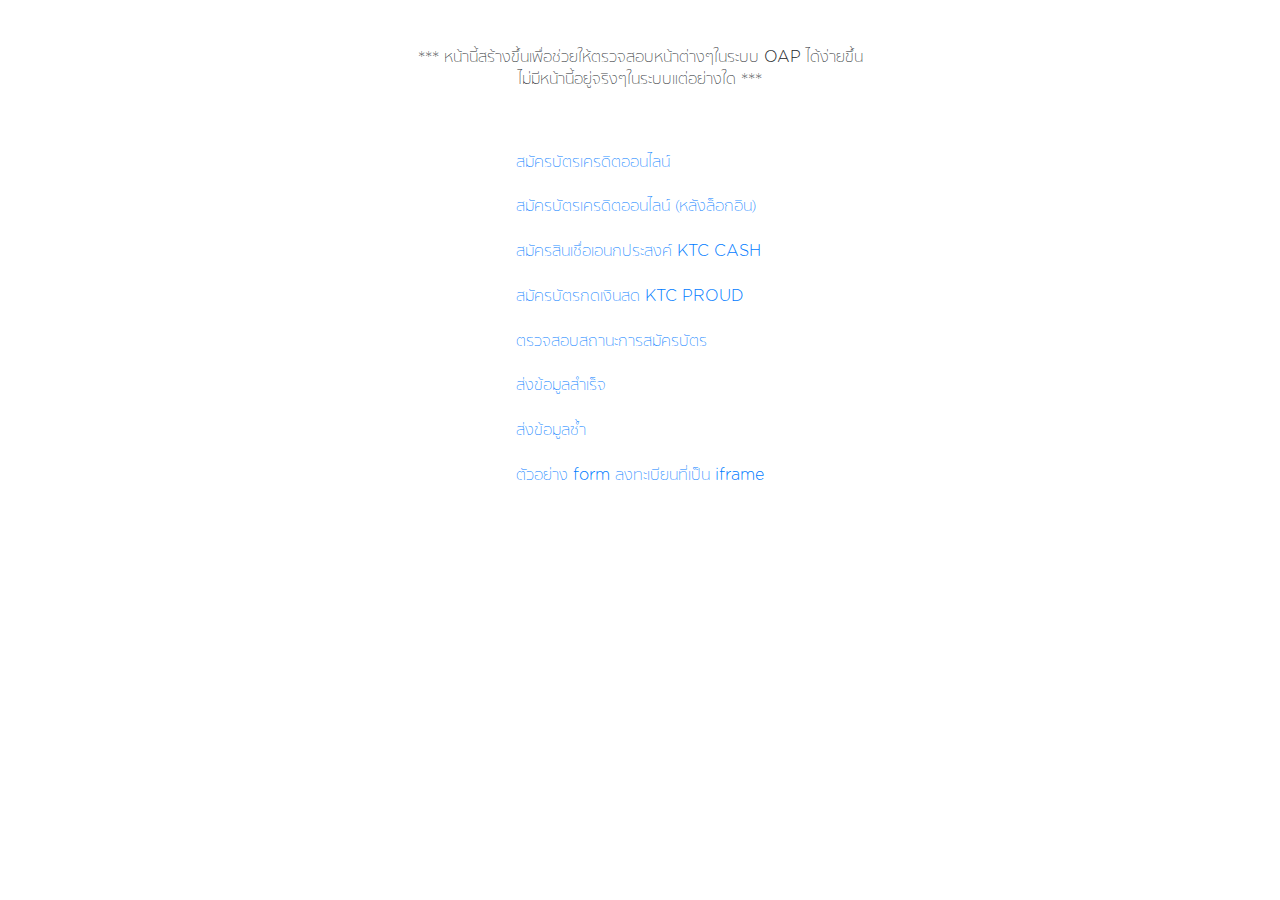
<file: index.html>
<!doctype html>
<html lang="en">
  <head>
    <meta charset="utf-8">
    <meta name="viewport" content="width=device-width, initial-scale=1, shrink-to-fit=no, user-scalable=no">
    <link rel="stylesheet" href="css/bootstrap.min.css">
    <link rel="stylesheet" href="css/merchant.css">
    <link rel="stylesheet" href="css/style.css">
    <link rel="stylesheet" href="css/tablet-style.css">
    <link rel="stylesheet" href="css/mobile-style.css">
    <link rel="stylesheet" href="https://cdnjs.cloudflare.com/ajax/libs/font-awesome/4.7.0/css/font-awesome.min.css">
    <script type="text/javascript" src="js/jquery-1.12.4.js"></script>
    <script type="text/javascript" src="js/jquery-ui.js"></script>
    <script type="text/javascript" src="js/bootstrap.min.js"></script>
    <script type="text/javascript" src="js/owl.carousel.min.js"></script>
    <script type="text/javascript" src="js/win-ui.js"></script>
    <title>KTC</title>
  </head>
  <body style="text-align:center;padding-top:45px;">
    <p style="text-align:center;">*** หน้านี้สร้างขึ้นเพื่อช่วยให้ตรวจสอบหน้าต่างๆในระบบ OAP ได้ง่ายขึ้น
      <br>ไม่มีหน้านี้อยู่จริงๆในระบบแต่อย่างใด ***
    </p><br><br>
    <div style="padding:15px;display:inline-block;text-align:left;">
      <a href="oap-creditcard.html">สมัครบัตรเครดิตออนไลน์</a><br><br>
      <a href="oap-creditcard-logged.html">สมัครบัตรเครดิตออนไลน์ (หลังล็อกอิน)</a><br><br>
      <a href="oap-loan-cash.html">สมัครสินเชื่อเอนกประสงค์ KTC CASH</a><br><br>
      <a href="oap-loan-proud.html">สมัครบัตรกดเงินสด KTC PROUD</a><br><br>
      <a href="oap-check-status.html">ตรวจสอบสถานะการสมัครบัตร</a><br><br>
      <a href="oap-success-1.html">ส่งข้อมูลสำเร็จ</a><br><br>
      <a href="oap-success-2.html">ส่งข้อมูลซ้ำ</a><br><br>
      <a href="creditcard-detail.html">ตัวอย่าง form ลงทะเบียนที่เป็น iframe</a><br><br>
    </div>
  </body>
</html>
</file>
<file: css/merchant.css>
/* Merchant Page - @korstudio */
.sub-sticky {
  /* global sticky styles */
}
.sub-sticky .sticky-left li.nav-back {
  margin-right: 20px;
}
.sub-sticky .sticky-left li.nav-back a {
  position: relative;
  margin-left: -20px;
  padding-left: 20px;
  padding-right: 20px;
  left: 0;
}
.sub-sticky .sticky-left li.nav-back a:hover {
  left: -5px;
}
.sub-sticky .sticky-left li.active a {
  color: #CF3339;
  pointer-events: none;
  cursor: pointer;
}
.sub-sticky .dropdown {
  display: inline-block;
  margin-right: 20px;
}
.sub-sticky .dropdown .btn.focus, .sub-sticky .dropdown .btn:focus {
  box-shadow: none;
}
.sub-sticky .dropdown .dropdown-menu {
  display: block;
  padding: 0;
  min-width: 300px;
  top: 50px;
  border: none;
  border-radius: 0;
  box-shadow: 0 3px 6px rgba(0, 0, 0, 0.2);
  opacity: 0;
  pointer-events: none;
  cursor: default;
}
.sub-sticky .dropdown .dropdown-item {
  position: relative;
  padding: 15px 20px;
  font-family: "Conv_SukhumvitTadmai_Tex", "Helvetica Neue", Helvetica, Arial, sans-serif;
  font-size: 18px;
}
.sub-sticky .dropdown .dropdown-item::after {
  content: '';
  position: absolute;
  display: block;
  margin-top: 10px;
  left: 20px;
  right: 20px;
  bottom: 0;
  height: 1px;
  background: #F5F6F6;
}
.sub-sticky .dropdown .dropdown-item:last-child::after {
  display: none;
}
.sub-sticky .dropdown .dropdown-item.active, .sub-sticky .dropdown .dropdown-item:active {
  color: #045AA7;
  background-color: transparent;
}
.sub-sticky .dropdown.open .dropdown-menu {
  display: block;
  opacity: 1;
  pointer-events: all;
  cursor: pointer;
}
.sub-sticky .dropdown.open .dropdown-toggle::after {
  transform: rotate(-180deg);
}
@media (max-width: 991px) {
  .sub-sticky .dropdown {
    display: none;
  }
}
.sub-sticky .dropdown-toggle {
  font-family: "Conv_SukhumvitTadmai_Tex", "Helvetica Neue", Helvetica, Arial, sans-serif;
  font-size: 18px;
  background-color: transparent;
}
.sub-sticky .dropdown-toggle::after {
  content: "\f107";
  width: auto;
  height: auto;
  font: normal normal normal 14px/1 FontAwesome;
  font-size: inherit;
  text-rendering: auto;
  -webkit-font-smoothing: antialiased;
  border: none;
  vertical-align: baseline;
}

#nav-sticky-merchant .sticky-left li.active a {
  color: #045AA7;
}
#nav-sticky-merchant .sticky-left li a:hover {
  color: #045AA7;
}

article#page-merchant-content section {
  border-bottom: none;
}
article#page-merchant-content h3::after, article#page-merchant-content h4::after {
  background-color: #045AA7;
}

.btn.button-shop-register {
  position: relative;
  padding: 5px 30px;
  top: 0;
  font-family: "Conv_SukhumvitTadmai_Bol", Helvetica, Arial, sans-serif;
  font-size: 18px;
  font-weight: normal;
  color: #ffffff;
  background: #045AA7;
  border-radius: 6px;
  text-decoration: none;
  -webkit-box-shadow: 0 1px 3px rgba(0, 0, 0, 0.2);
  -moz-box-shadow: 0 1px 3px rgba(0, 0, 0, 0.2);
  box-shadow: 0 1px 3px rgba(0, 0, 0, 0.2);
  -webkit-transition: all 0.3s ease-out;
  -moz-transition: all 0.3s ease-out;
  -ms-transition: all 0.3s ease-out;
  -o-transition: all 0.3s ease-out;
  transition: all 0.3s ease-out;
}
.btn.button-shop-register:hover {
  top: -3px;
  -webkit-box-shadow: 0 1px 13px rgba(0, 0, 0, 0.2);
  -moz-box-shadow: 0 1px 13px rgba(0, 0, 0, 0.2);
  box-shadow: 0 1px 13px rgba(0, 0, 0, 0.2);
}
.btn.button-shop-register.nav-center-v {
  padding: 10px 15px;
  margin: 18px 0 18px 20px;
  display: inline-block;
  min-width: 0;
}
.btn.button-shop-register.invert {
  color: #045AA7;
  background-color: #ffffff;
  border-color: #045AA7;
}

.page-merchant-header {
  display: flex;
  padding-top: 100px;
  padding-bottom: 100px;
  min-height: 500px;
  align-items: center;
  background: #ffffff url("../img/img-merchant-header.jpg") no-repeat center;
  background-size: cover;
  font-family: "Conv_SukhumvitTadmai_Tex", "Helvetica Neue", Helvetica, Arial, sans-serif;
  text-align: center;
}
.page-merchant-header h1 {
  font-size: 40px;
  line-height: 1.5;
}
.page-merchant-header h1 small {
  display: block;
  font-family: "Conv_SukhumvitTadmai_Thi", Helvetica, Arial, sans-serif;
  font-size: 28px;
}
.page-merchant-header .btn.button-shop-register {
  margin-top: 30px;
}
@media (max-width: 991px) {
  .page-merchant-header {
    padding-top: 60px;
    padding-bottom: 60px;
    min-height: auto;
  }
  .page-merchant-header h1 {
    font-size: 3.2vw;
  }
  .page-merchant-header h1 small {
    font-size: 0.64em;
  }
  .page-merchant-header .btn.button-shop-register {
    font-size: 14px;
  }
}
@media (max-width: 576px) {
  .page-merchant-header {
    padding-top: 25px;
    padding-bottom: 25px;
  }
  .page-merchant-header h1 {
    font-size: 14px;
  }
}

@media (max-width: 991px) {
  section#section-merchant-card-type h4 {
    font-size: 20px;
  }
}
section#section-merchant-card-type .row:first-child {
  margin-bottom: 30px;
}
section#section-merchant-card-type .list-card-vendors {
  display: flex;
  margin: 30px auto;
  width: 45vw;
  justify-content: space-around;
  align-items: center;
}
section#section-merchant-card-type .list-card-vendors li {
  padding: 20px 0;
}
@media (max-width: 991px) {
  section#section-merchant-card-type .list-card-vendors {
    width: 300px;
  }
  section#section-merchant-card-type .list-card-vendors li {
    padding: 20px 10px;
  }
}
section#section-merchant-card-type .list-payment-services {
  display: flex;
  margin-top: 60px;
  justify-content: space-around;
  flex-wrap: wrap;
}
section#section-merchant-card-type .list-payment-services .item-payment-service {
  padding: 0 20px;
  width: 20%;
  text-align: center;
}
section#section-merchant-card-type .list-payment-services .item-payment-service a{
  color: #000;
}
section#section-merchant-card-type .list-payment-services .item-payment-service a:hover{
  color: #045aa7;
}
section#section-merchant-card-type .list-payment-services .item-payment-service h5 {
  font-family: "Conv_SukhumvitTadmai_Tex", "Helvetica Neue", Helvetica, Arial, sans-serif;
  font-size: 16px;
  line-height: 1.4;
}
section#section-merchant-card-type .list-payment-services .item-payment-service p {
  margin-top: 5px;
  font-size: 16px;
  line-height: 1.5;
}
@media (max-width: 991px) {
  section#section-merchant-card-type .list-payment-services .item-payment-service {
    /* TABLET */
    margin-top: 20px;
    padding: 0 12px;
    width: 50%;
  }
  section#section-merchant-card-type .list-payment-services .item-payment-service:last-child {
    width: 100%;
  }
  section#section-merchant-card-type .list-payment-services .item-payment-service h5 {
    font-size: 14px;
  }
  section#section-merchant-card-type .list-payment-services .item-payment-service p {
    font-size: 14px;
  }
}

section#section-merchant-options *[class*="col"] {
  display: flex;
  flex-flow: column;
  justify-content: space-around;
  align-items: center;
  text-align: center;
  border-right: 1px solid #E7E8EA;
}
section#section-merchant-options *[class*="col"]:last-child {
  border-right: none;
}
@media (max-width: 991px) {
  section#section-merchant-options *[class*="col"] {
    padding-top: 40px;
    padding-bottom: 40px;
    border-right: none;
    border-bottom: 1px solid #E7E8EA;
  }
  section#section-merchant-options *[class*="col"]:last-child {
    border-bottom: none;
  }
}
section#section-merchant-options p {
  font-family: "Conv_SukhumvitTadmai_Tex", "Helvetica Neue", Helvetica, Arial, sans-serif;
  line-height: 1.5;
  margin-bottom: 20px;
}
section#section-merchant-options p.small {
  font-family: "Conv_SukhumvitTadmai_Thi", Helvetica, Arial, sans-serif;
}
@media (max-width: 991px) {
  section#section-merchant-options p {
    font-size: 20px;
  }
  section#section-merchant-options p.small {
    font-size: 14px;
  }
}
section#section-merchant-options a {
  color: #045AA7;
  text-decoration: underline;
}
section#section-merchant-options .content-alipay {
  text-align: center;
  justify-content: center;
}
section#section-merchant-options .content-alipay p {
  font-size: 20px;
}
@media (max-width: 991px) {
  section#section-merchant-options .content-alipay {
    padding-top: 0;
    padding-bottom: 30px;
  }
}
section#section-merchant-options .content-flexi > *:last-child {
  margin-bottom: 0;
}
section#section-merchant-options .content-flexi img {
  margin-bottom: 20px;
}
@media (max-width: 991px) {
  section#section-merchant-options .content-flexi img.auto-width-mobile {
    width: 20vw;
    max-width: 120px;
  }
}
section#section-merchant-options .content-forever img {
  margin-bottom: 20px;
}
section#section-merchant-options .content-forever img.img-forever-1000 {
  margin-top: 30px;
}
section#section-merchant-options .content-forever p.small {
  margin-top: auto;
}
@media (max-width: 991px) {
  section#section-merchant-options .content-forever {
    padding-bottom: 0;
  }
}

@media (max-width: 991px) {
  section#section-merchant-register-form h4 {
    margin-bottom: 20px;
    font-size: 20px;
  }
}
section#section-merchant-register-form .form-row {
  margin-top: 50px;
}
section#section-merchant-register-form .form-row.form-wrap {
  margin-top: 0;
}
section#section-merchant-register-form .form-row.form-wrap input[type="text"]:focus + label,
section#section-merchant-register-form .form-row.form-wrap input[type="text"].hasText:focus + label {
  color: #045AA7;
}
section#section-merchant-register-form .form-row .form-col.left {
  padding-right: 45px;
}
section#section-merchant-register-form .form-row .form-col.left label {
  left: 5px;
}
section#section-merchant-register-form .form-row .form-col.right {
  padding-left: 45px;
}
section#section-merchant-register-form .form-row .form-col.right label {
  left: 45px;
}
@media (max-width: 991px) {
  section#section-merchant-register-form .form-row .form-col.left {
    padding-left: 5px;
    padding-right: 15px;
  }
  section#section-merchant-register-form .form-row .form-col.left label {
    left: 5px;
  }
  section#section-merchant-register-form .form-row .form-col.right {
    padding-left: 15px;
    padding-right: 5px;
  }
  section#section-merchant-register-form .form-row .form-col.right label {
    left: 15px;
  }
}
@media (max-width: 576px) {
  section#section-merchant-register-form .form-row .form-col.left, section#section-merchant-register-form .form-row .form-col.right {
    padding-left: 5px;
    padding-right: 5px;
  }
  section#section-merchant-register-form .form-row .form-col.left label, section#section-merchant-register-form .form-row .form-col.right label {
    left: 5px;
  }
}
section#section-merchant-register-form .form-control:focus {
  border-color: transparent;
  box-shadow: none;
}
section#section-merchant-register-form input[type="text"].form-control {
  padding: 3px 0;
  font-family: "Conv_SukhumvitTadmai_Tex", "Helvetica Neue", Helvetica, Arial, sans-serif;
  font-size: 16px;
  border-top: none;
  border-right: none;
  border-left: none;
  border-color: rgba(90, 102, 112, 0.4);
  border-radius: 0;
}
section#section-merchant-register-form input[type="text"].form-control:focus {
  border-color: rgba(90, 102, 112, 0.4);
  box-shadow: none;
}
section#section-merchant-register-form .row-merchant-options h5 {
  margin-bottom: 15px;
  font-family: "Conv_SukhumvitTadmai_Tex", "Helvetica Neue", Helvetica, Arial, sans-serif;
  font-size: 24px;
  text-align: center;
}
section#section-merchant-register-form .row-merchant-options .custom-checkbox {
  margin-top: 30px;
  padding-left: 56px;
  height: 26px;
  /* bootstrap override */
}
section#section-merchant-register-form .row-merchant-options .custom-checkbox .custom-control-input:checked ~ .custom-control-label::before {
  border-color: #045AA7;
  background-color: #045AA7;
}
section#section-merchant-register-form .row-merchant-options .custom-checkbox .custom-control-input:focus ~ .custom-control-label::before {
  box-shadow: none;
}
section#section-merchant-register-form .row-merchant-options label.custom-control-label {
  font-family: "Conv_SukhumvitTadmai_Tex", "Helvetica Neue", Helvetica, Arial, sans-serif;
  font-size: 16px;
  line-height: 1.5;
}
section#section-merchant-register-form .row-merchant-options label.custom-control-label::before {
  top: 0;
  width: 26px;
  height: 26px;
  border: 1px solid #8B939A;
  background-color: #ffffff;
  -webkit-border-radius: 3px;
  -moz-border-radius: 3px;
  border-radius: 3px;
}
section#section-merchant-register-form .row-merchant-options label.custom-control-label::after {
  top: 0;
  width: 26px;
  height: 26px;
  background-size: 60%;
}
@media (max-width: 991px) {
  section#section-merchant-register-form .row-merchant-options h5 {
    font-size: 20px;
    line-height: 1.5;
  }
}
section#section-merchant-register-form #sending-form {
  background-color: #045AA7;
}
section#section-merchant-register-form .row-merchant-download-docs {
  margin-top: 30px;
  margin-bottom: 30px;
  justify-content: space-evenly;
}
section#section-merchant-register-form .row-merchant-download-docs .content-col {
  display: flex;
  align-items: center;
}
section#section-merchant-register-form .row-merchant-download-docs .img-wrap {
  text-align: center;
}
section#section-merchant-register-form .row-merchant-download-docs .btn.button-download-link {
  text-align: left;
  font-family: "Conv_SukhumvitTadmai_Tex", "Helvetica Neue", Helvetica, Arial, sans-serif;
  font-size: 24px;
  color: #000000;
}
section#section-merchant-register-form .row-merchant-download-docs .btn.button-download-link:hover {
  color: #0056b3;
}
@media (max-width: 991px) {
  section#section-merchant-register-form .row-merchant-download-docs .btn.button-download-link {
    font-family: "Conv_SukhumvitTadmai_Thi", Helvetica, Arial, sans-serif;
    font-size: 18px;
  }
  section#section-merchant-register-form .row-merchant-download-docs .img-wrap {
    width: 80px;
  }
  section#section-merchant-register-form .row-merchant-download-docs .img-wrap img {
    max-width: 60px;
    max-height: 60px;
  }
  section#section-merchant-register-form .row-merchant-download-docs .content-col {
    flex-basis: 350px;
    max-width: 350px;
  }
}

.contact-ribbon {
  padding: 17px 15px;
  background: #045AA7;
  text-align: center;
}
.contact-ribbon .text-contact {
  font-family: "Conv_SukhumvitTadmai_Tex", "Helvetica Neue", Helvetica, Arial, sans-serif;
  font-size: 20px;
  color: #ffffff;
}
.contact-ribbon .text-contact::after {
  display: none;
}
.contact-ribbon .text-contact em {
  display: inline-block;
  margin-right: 20px;
  font-size: 28px;
}
.contact-ribbon .text-contact em strong {
  font-family: "Conv_SukhumvitTadmai_Bol", Helvetica, Arial, sans-serif;
}
.contact-ribbon .text-contact em a{
  color: #fff;
}
.contact-ribbon .text-contact img {
  display: inline-block;
  margin-left: 50px;
  margin-right: 5px;
  vertical-align: middle;
}
@media (max-width: 991px) {
  .contact-ribbon .text-contact {
    font-size: 14px;
  }
  .contact-ribbon .text-contact em {
    font-size: 20px;
  }
  .contact-ribbon .text-contact img {
    margin-left: 20px;
  }
}
@media (max-width: 576px) {
  .contact-ribbon .text-contact em {
    display: block;
    margin-right: 0;
  }
  .contact-ribbon .text-contact .tel-wrap {
    display: block;
    margin-top: 8px;
    margin-bottom: 3px;
  }
  .contact-ribbon .text-contact img {
    margin-left: 0;
  }
}

#content-merchant-faq {
  padding-top: 60px;
}
@media (max-width: 576px) {
  #content-merchant-faq {
    padding-top: 0;
  }
}

#faq ol {
  list-style: decimal;
  padding-left: 16px;
}

/* Merchant Page - tablet - @korstudio */
@media (min-width: 1024px) and (max-width: 1365px) {
  /* iPad Pro specific fix */
  #nav-sticky-merchant.sub-sticky {
    height: 70px;
  }
  #nav-sticky-merchant.sub-sticky .dropdown {
    margin-right: 15px;
  }
  #nav-sticky-merchant.sub-sticky .dropdown .dropdown-menu .dropdown-item {
    font-size: 14px;
  }
  #nav-sticky-merchant.sub-sticky .dropdown-toggle {
    font-size: 14px;
  }
  #nav-sticky-merchant.sub-sticky .sticky-left li {
    margin-right: 20px;
    font-size: 14px;
    line-height: 70px;
  }
  #nav-sticky-merchant.sub-sticky .sticky-left li.nav-back {
    margin-right: 10px;
  }
  #nav-sticky-merchant.sub-sticky .sticky-right .btn-action {
    margin: 15px 0 15px 20px;
    padding: 7px 25px;
    font-size: 14px;
  }
  #nav-sticky-merchant .btn-flexi-share {
    margin-top: 20px;
  }
}
/* Merchant Page - mobile - @korstudio */
/* Page - Merchant inner pages */
.page-merchant-inner-header {
  position: relative;
  /* all background images will be inserted in HTML for template programming purpose */
}
.page-merchant-inner-header .header-big-cover::before {
  content: '';
  position: absolute;
  display: block;
  width: 400px;
  height: 260px;
  left: 50%;
  bottom: -60px;
  background: #ffffff;
  border-radius: 16px;
  transform: translateX(-50%);
  -webkit-box-shadow: 0 3px 10px rgba(0, 0, 0, 0.2);
  -moz-box-shadow: 0 3px 10px rgba(0, 0, 0, 0.2);
  box-shadow: 0 3px 10px rgba(0, 0, 0, 0.2);
}
.page-merchant-inner-header .header-big-cover img {
  bottom: -55px;
}
.page-merchant-inner-header > .content-wrap::after {
  content: '';
  display: block;
  width: 100%;
  height: 1px;
  background: #E7E8EA;
}
.page-merchant-inner-header h1 {
  font-size: 35px;
}
.page-merchant-inner-header h1.header-title.no-logo {
  margin-top: 120px;
  font-family: "Conv_SukhumvitTadmai_Tex", "Helvetica Neue", Helvetica, Arial, sans-serif;
  text-align: center;
  line-height: 42px;
}
.page-merchant-inner-header h1 small {
  display: block;
  margin-top: 5px;
  font-family: "Conv_SukhumvitTadmai_Thi", Helvetica, Arial, sans-serif;
  font-size: 0.8em;
}
.page-merchant-inner-header h1 strong {
  display: block;
  margin-bottom: 22px;
  font-family: "Conv_SukhumvitTadmai_Bol", Helvetica, Arial, sans-serif;
}
.page-merchant-inner-header h2 {
  margin-top: 8px;
  font-family: "Conv_SukhumvitTadmai_Thi", Helvetica, Arial, sans-serif;
  font-size: 28px;
  text-align: center;
  line-height: 1.5;
}
.page-merchant-inner-header nav[aria-label="breadcrumb"] {
  position: absolute;
  width: 100%;
  top: 66px;
  background: rgba(0, 0, 0, 0.4);
}
.page-merchant-inner-header nav[aria-label="breadcrumb"] .breadcrumb {
  margin: 0;
  padding: 7px 0 10px;
}
.page-merchant-inner-header nav[aria-label="breadcrumb"] .breadcrumb-item + .breadcrumb-item::before {
  color: rgba(255, 255, 255, 0.6);
}
.page-merchant-inner-header nav[aria-label="breadcrumb"] .breadcrumb-item a {
  font-size: 14px;
  color: rgba(255, 255, 255, 0.6);
}
.page-merchant-inner-header nav[aria-label="breadcrumb"] .breadcrumb-item a:hover {
  color: #ffffff;
}
.page-merchant-inner-header nav[aria-label="breadcrumb"] .breadcrumb-item.active a {
  color: #ffffff;
}

article.page-merchant-inner-content section {
  font-family: "Conv_SukhumvitTadmai_Tex", "Helvetica Neue", Helvetica, Arial, sans-serif;
  border-bottom: none;
}
article.page-merchant-inner-content h3, article.page-merchant-inner-content h4 {
  font-size: 35px;
}
article.page-merchant-inner-content h3::after, article.page-merchant-inner-content h4::after {
  background-color: #045AA7;
}
article.page-merchant-inner-content p, article.page-merchant-inner-content ul > li {
  line-height: 1.5;
}
article.page-merchant-inner-content p a, article.page-merchant-inner-content ul > li a {
  color: #045AA7;
  text-decoration: underline;
}
article.page-merchant-inner-content section.section-after-header {
  font-size: 20px;
  line-height: 1.5;
}
article.page-merchant-inner-content section.section-after-header [class*="col"]:first-child {
  padding-right: 80px;
  border-right: 1px solid #E7E8EA;
}
article.page-merchant-inner-content section.section-after-header [class*="col"]:last-child {
  padding-left: 80px;
}
article.page-merchant-inner-content section.section-after-header h3 {
  margin-bottom: 20px;
  font-size: 28px;
  text-align: left;
}
article.page-merchant-inner-content section.section-after-header p, article.page-merchant-inner-content section.section-after-header ul > li {
  line-height: 1.8;
}
article.page-merchant-inner-content section.section-after-header p + h3 {
  margin-top: 40px;
}
article.page-merchant-inner-content section.section-after-header .btn-link.underlined {
  color: #045AA7;
}
article.page-merchant-inner-content .list-card-vendors {
  display: flex;
  margin: 20px auto;
  width: 65%;
  justify-content: space-around;
  align-items: center;
}
article.page-merchant-inner-content .list-card-vendors li {
  padding: 10px 0;
}
article.page-merchant-inner-content .list-card-vendors img {
  max-width: 70px;
  max-height: 40px;
}
article.page-merchant-inner-content .list-app-platforms {
  text-align: center;
}
article.page-merchant-inner-content .list-app-platforms li {
  display: inline-block;
  margin: 0 30px;
}
article.page-merchant-inner-content .list-app-platforms li a {
  position: relative;
  top: 0;
  opacity: 1;
}
article.page-merchant-inner-content .list-app-platforms li a:hover {
  top: -3px;
  opacity: 0.6;
}
article.page-merchant-inner-content .list-app-platforms li img {
  height: 70px;
}
article.page-merchant-inner-content .detail-register h3, article.page-merchant-inner-content .detail-register h4 {
  padding-bottom: 0;
}
article.page-merchant-inner-content .detail-register .detail-register-desc:first-child {
  padding-right: 50px;
}
article.page-merchant-inner-content .detail-register .detail-register-desc:last-child {
  padding-left: 50px;
}
article.page-merchant-inner-content .detail-register-desc h5 {
  font-size: 20px;
}
article.page-merchant-inner-content .detail-register-desc p {
  padding-top: 15px;
  padding-bottom: 20px;
  font-size: 16px;
}
article.page-merchant-inner-content .detail-register-desc li {
  list-style: outside;
  margin-left: 15px;
}
article.page-merchant-inner-content .detail-register-desc ol + p {
  margin-top: 10px;
}
article.page-merchant-inner-content .detail-register-desc .list-none li {
  margin-left: 0;
  list-style: none;
}
article.page-merchant-inner-content .video-container {
  position: relative;
  padding-top: 0;
  padding-bottom: 49.7512437811%;
}
article.page-merchant-inner-content .video-container iframe, article.page-merchant-inner-content .video-container object, article.page-merchant-inner-content .video-container embed {
  position: absolute;
  width: 100%;
  height: 100%;
}

section.content-inner-merchant-detail .row > [class*="col"] {
  padding: 0 60px;
}
section.content-inner-merchant-detail p {
  margin-bottom: 50px;
  font-size: 20px;
}
section.content-inner-merchant-detail p:last-child {
  margin-bottom: 0;
}
section.content-inner-merchant-detail p strong {
  display: block;
  font-size: 1.4em;
}
section.content-inner-merchant-detail p small {
  font-family: "Conv_SukhumvitTadmai_Thi", Helvetica, Arial, sans-serif;
  font-size: 14px;
}
section.content-inner-merchant-detail .button-shop-register {
  margin-top: 10px;
}
section.content-inner-merchant-detail .text-phone {
  display: block;
  margin-top: 15px;
  font-family: "Conv_SukhumvitTadmai_Bol", Helvetica, Arial, sans-serif;
  font-size: 35px;
  line-height: 1;
  color: #045AA7;
}
section.content-inner-merchant-detail .text-phone::before {
  content: '';
  display: inline-block;
  width: 22px;
  height: 22px;
  margin-right: 12px;
  background: transparent url("../img/ico-tel-blue.png") no-repeat;
}

#section-merchant-register-form.form-inner-page {
  padding-bottom: 0;
}

#form-merchant.form-inner-page label {
  font-family: "Conv_SukhumvitTadmai_Thi", Helvetica, Arial, sans-serif;
}
#form-merchant.form-inner-page #sending-form {
  margin-bottom: 0;
}

/* EDC */
.section-after-header.content-merchant-edc .list-text {
  list-style: disc;
}
.section-after-header.content-merchant-edc .button-more {
  margin-top: 30px;
}

/* mPOS */
article.page-merchant-inner-content section.section-after-header.content-merchant-mpos [class*="col"]:first-child {
  border: none;
}

.content-inner-merchant-detail.section-mpos-app-download {
  text-align: center;
}
@media (min-width: 992px) {
  .content-inner-merchant-detail.section-mpos-app-download {
    padding-top: 0;
  }
}
.content-inner-merchant-detail.section-mpos-app-download p {
  margin-bottom: 15px;
}
.content-inner-merchant-detail.section-mpos-app-download p strong {
  font-size: 35px;
  line-height: 1.3;
}
.content-inner-merchant-detail.section-mpos-app-download .list-app-platforms {
  margin-top: 30px;
}

/* Online */
article.page-merchant-inner-content section.section-after-header.content-merchant-online [class*="col"]:first-child {
  border: none;
}

article.page-merchant-inner-content section.section-after-header.content-merchant-online h3 {
  margin-bottom: 10px;
}
article.page-merchant-inner-content section.section-after-header.content-merchant-online img {
  margin-top: 30px;
}

article.page-merchant-inner-content section.full-width.content-merchant-online div[class*="col"] {
  min-height: 300px;
}

.content-inner-merchant-detail.section-online-details {
  text-align: center;
}
@media (min-width: 992px) {
  .content-inner-merchant-detail.section-online-details {
    padding-top: 0;
  }
}
.content-inner-merchant-detail.section-online-details p {
  margin-bottom: 15px;
  line-height: 1.65;
}
.content-inner-merchant-detail.section-online-details p strong {
  font-size: 35px;
  line-height: 1.3;
}

/* Alipay */
.content-inner-merchant-detail.content-merchant-alipay [class*="col"] {
  align-items: center;
}
.content-inner-merchant-detail.content-merchant-alipay [class*="col"].alt-color {
  background-color: #ffffff;
}
.content-inner-merchant-detail.content-merchant-alipay img {
  margin-bottom: 15px;
  max-width: none;
}
.content-inner-merchant-detail.content-merchant-alipay p {
  font-size: 18px;
}
.content-inner-merchant-detail.content-merchant-alipay p strong {
  margin-bottom: 10px;
  font-size: 35px;
}

/* QRPay */
.page-merchant-inner-header .header-big-cover img.img-qrpay {
  bottom: -80px;
}

/* Merchant inner page - tablet */
@media (max-width: 991px) {
  article.page-merchant-inner-content {
    /* Alipay */
  }
  article.page-merchant-inner-content section {
    padding: 40px 0;
  }
  article.page-merchant-inner-content section.full-width div[class*="col"] {
    min-height: 350px;
  }
  article.page-merchant-inner-content section.full-width.content-merchant-online div[class*="col"] {
    /* Online */
    min-height: 300px;
  }
  article.page-merchant-inner-content section.section-after-header h3 {
    line-height: 1.5;
  }
  article.page-merchant-inner-content .list-card-vendors {
    margin: 30px auto;
    width: 100%;
  }
  article.page-merchant-inner-content .detail-register .detail-register-desc:first-child {
    padding-right: 15px;
  }
  article.page-merchant-inner-content .detail-register .detail-register-desc:last-child {
    padding-left: 15px;
  }
  article.page-merchant-inner-content section.section-after-header {
    /* mPOS */
  }
  article.page-merchant-inner-content section.section-after-header [class*="col"]:first-child {
    margin-bottom: 40px;
    padding-right: 0;
    border-right: none;
    border-bottom: 1px solid #E7E8EA;
  }
  article.page-merchant-inner-content section.section-after-header [class*="col"]:last-child {
    padding-left: 0;
  }
  article.page-merchant-inner-content section.section-after-header h3 {
    text-align: center;
  }
  article.page-merchant-inner-content section.section-after-header p {
    text-align: center;
  }
  article.page-merchant-inner-content section.section-after-header ul.list-text {
    margin-left: 50px;
    margin-right: 50px;
  }
  article.page-merchant-inner-content section.section-after-header.content-merchant-mpos [class*="col"]:first-child {
    margin-bottom: 0;
    border: none;
  }
  article.page-merchant-inner-content section.section-after-header.content-merchant-mpos [class*="col"]:last-child {
    margin-bottom: 40px;
  }
  article.page-merchant-inner-content .content-inner-merchant-detail.content-merchant-alipay img {
    margin-bottom: 20px;
  }
  article.page-merchant-inner-content .content-inner-merchant-detail.content-merchant-alipay img.icon-alipay {
    margin-bottom: 0;
  }

  section.content-inner-merchant-detail.no-padding-bottom-mobile {
    padding-bottom: 0;
  }
  section.content-inner-merchant-detail .row > [class*="col"] {
    padding: 40px;
  }
  section.content-inner-merchant-detail.section-online-details .row > [class*="col"] {
    padding: 0;
  }

  /* EDC */
  .section-after-header.content-merchant-edc .button-more {
    display: block;
    margin-top: 20px;
    text-align: center;
  }
}
/* Merchant inner page - mobile */
@media (max-width: 576px) {
  .page-merchant-inner-header .header-big-cover {
    height: 185px;
  }
  .page-merchant-inner-header .header-big-cover::before {
    width: 270px;
    height: 175px;
    bottom: -87.5px;
  }
  .page-merchant-inner-header .header-big-cover img {
    width: auto;
    max-width: 210px;
    max-height: 150px;
    bottom: -75px;
  }
  .page-merchant-inner-header .header-big-cover img.img-qrpay {
    bottom: -100px;
  }
  .page-merchant-inner-header h1 {
    font-size: 20px;
  }
  .page-merchant-inner-header h1 strong {
    margin-bottom: 0;
  }
  .page-merchant-inner-header h2 {
    font-size: 14px;
  }
  .page-merchant-inner-header nav[aria-label="breadcrumb"] {
    top: 45px;
  }
  .page-merchant-inner-header nav[aria-label="breadcrumb"] .breadcrumb {
    padding: 2px 0 5px;
  }
  .page-merchant-inner-header nav[aria-label="breadcrumb"] .breadcrumb-item + .breadcrumb-item::before {
    padding: 0 2px;
  }
  .page-merchant-inner-header nav[aria-label="breadcrumb"] .breadcrumb-item a {
    font-size: 12px;
  }

  article.page-merchant-inner-content h3, article.page-merchant-inner-content h4 {
    font-size: 20px;
  }
  article.page-merchant-inner-content section.section-after-header [class*="col"]:first-child {
    margin-bottom: 35px;
  }
  article.page-merchant-inner-content section.section-after-header [class*="col"]:last-child {
    padding-left: 0;
  }
  article.page-merchant-inner-content section.section-after-header h3 {
    font-size: 20px;
  }
  article.page-merchant-inner-content section.section-after-header p {
    font-size: 14px;
  }
  article.page-merchant-inner-content section.section-after-header ul > li {
    font-size: 14px;
  }
  article.page-merchant-inner-content .list-card-vendors img {
    max-width: 65px;
    max-height: 35px;
  }
  article.page-merchant-inner-content .list-app-platforms li {
    margin: 0 15px;
  }
  article.page-merchant-inner-content .list-app-platforms li img {
    height: 35px;
  }

  section.content-inner-merchant-detail p {
    font-size: 14px;
  }
  section.content-inner-merchant-detail p strong {
    font-size: 20px;
  }

  #section-merchant-register-form.form-inner-page h3, #section-merchant-register-form.form-inner-page h4 {
    margin-bottom: 20px;
  }

  /* EDC */
  .section-after-header.content-merchant-edc .button-more {
    font-size: 12px;
  }

  /* mPOS */
  .content-inner-merchant-detail.section-mpos-app-download p strong {
    font-size: 20px;
  }

  /* Online */
  article.page-merchant-inner-content section.full-width.content-merchant-online div[class*="col"] {
    min-height: 165px;
  }

  .content-inner-merchant-detail.section-online-details p strong {
    font-size: 20px;
  }

  /* Alipay */
  .content-inner-merchant-detail.content-merchant-alipay p {
    font-size: 14px;
  }
  .content-inner-merchant-detail.content-merchant-alipay p strong {
    font-size: 20px;
  }
}
</file>
<file: css/style.css>
@font-face {
  font-family: Helvetica;
  src: local("Helvetica");
  font-weight: normal;
  font-style: normal;
}

@font-face {
	font-family: 'Gotham-Bold';
	src: url('../fonts/GothamRnd-Bold.eot');
	src: local('☺'), url('../fonts/GothamRnd-Bold.woff') format('woff'), url('../fonts/GothamRnd-Bold.ttf') format('truetype'), url('../fonts/GothamRnd-Bold.svg') format('svg');
	font-weight: normal;
	font-style: normal;
}

@font-face {
	font-family: 'Conv_SukhumvitTadmai_Bol';
	src: url('../fonts/SukhumvitTadmai_Bol.eot');
	src: local('☺'), url('../fonts/SukhumvitTadmai_Bol.woff') format('woff'), url('../fonts/SukhumvitTadmai_Bol.ttf') format('truetype'), url('../fonts/SukhumvitTadmai_Bol.svg') format('svg');
	font-weight: normal;
	font-style: normal;
}
@font-face {
	font-family: 'Conv_SukhumvitTadmai_Bol';
	src: url('../fonts/GothamRnd-Medium.eot');
	src: local('☺'), url('../fonts/GothamRnd-Medium.woff') format('woff'), url('../fonts/GothamRnd-Medium.ttf') format('truetype'), url('../fonts/GothamRnd-Medium.svg') format('svg');
	font-weight: normal;
	font-style: normal;
	unicode-range: U+30-39, U+41-5A, U+61-7A, U+C0-FF;
}

@font-face {
	font-family: 'Conv_SukhumvitTadmai_Tex';
	src: url('../fonts/SukhumvitTadmai_Tex.eot');
	src: local('☺'), url('../fonts/SukhumvitTadmai_Tex.woff') format('woff'), url('../fonts/SukhumvitTadmai_Tex.ttf') format('truetype'), url('../fonts/SukhumvitTadmai_Tex.svg') format('svg');
	font-weight: normal;
	font-style: normal;
}
@font-face {
	font-family: 'Conv_SukhumvitTadmai_Tex';
	src: url('../fonts/GothamRnd-Book.eot');
	src: local('☺'), url('../fonts/GothamRnd-Book.woff') format('woff'), url('../fonts/GothamRnd-Book.ttf') format('truetype'), url('../fonts/GothamRnd-Book.svg') format('svg');
	font-weight: normal;
	font-style: normal;
	unicode-range: U+30-39, U+41-5A, U+61-7A, U+C0-FF;
}

@font-face {
	font-family: 'Conv_SukhumvitTadmai_Thi';
	src: url('../fonts/SukhumvitTadmai_Thi.eot');
	src: local('☺'), url('../fonts/SukhumvitTadmai_Thi.woff') format('woff'), url('../fonts/SukhumvitTadmai_Thi.ttf') format('truetype'), url('../fonts/SukhumvitTadmai_Thi.svg') format('svg');
	font-weight: normal;
	font-style: normal;
}
@font-face {
	font-family: 'Conv_SukhumvitTadmai_Thi';
	src: url('../fonts/GothamRnd-Light.eot');
	src: local('☺'), url('../fonts/GothamRnd-Light.woff') format('woff'), url('../fonts/GothamRnd-Light.ttf') format('truetype'), url('../fonts/GothamRnd-Light.svg') format('svg');
	font-weight: normal;
	font-style: normal;
	unicode-range: U+30-39, U+41-5A, U+61-7A, U+C0-FF;
}

html, body, div, span, applet, object, iframe,
h1, h2, h3, h4, h5, h6, p, blockquote, pre,
a, abbr, acronym, address, big, cite, code,
del, dfn, em, img, ins, kbd, q, s, samp,
small, strike, strong, sub, sup, tt, var,
b, u, i, center,
dl, dt, dd, ol, ul, li,
fieldset, form, label, legend,
table, caption, tbody, tfoot, thead, tr, th, td,
article, aside, canvas, details, embed,
figure, figcaption, footer, header, hgroup,
menu, nav, output, ruby, section, summary,
time, mark, audio, video {
	margin: 0;
	padding: 0;
	border: 0;
	font-size: 100%;
	font: inherit;
	vertical-align: baseline;
}
/* HTML5 display-role reset for older browsers */
article, aside, details, figcaption, figure,
footer, header, hgroup, menu, nav, section {
	display: block;
}
body {
	font-family: 'Conv_SukhumvitTadmai_Thi';
	font-size: 16px;
	line-height: 1.4;
}
ol, ul {
	list-style: none;
}
blockquote, q {
	quotes: none;
}
blockquote:before, blockquote:after,
q:before, q:after {
	content: '';
	content: none;
}
table {
	border-collapse: collapse;
	border-spacing: 0;
}

a, button{
	cursor: pointer;
}

input:focus, select:focus{
	outline: 0 !important;
	box-shadow: none !important;
}

a:hover{
	cursor: pointer;
	text-decoration: none;
}

*, *:after, *:before{
	transition: all .3s ease-out;
    -webkit-transition: all .3s ease-out;
    -moz-transition: all .3s ease-out;
    -o-transition: all .3s ease-out;
}

/*Global Menu*/
.menu-global{
	width: 100%;
	background: url("../img/bg_menu.png");
	/*background-size: auto 100%;*/
	background-position: center center;
	background-size: cover;
	color: #fff;
	font-size: 15px;
	margin-bottom: 153px;
}

.menu-global a{
	color: rgba(255,255,255,0.7);
}

.menu-global a.menu-responsive{
	color: #fff;
}

.menu-global:after{
	content: "";
	clear: both;
	display: block;
}

#ktc-logo{
	float: left;
	width: 66px;
	height: 66px;
	display: inline-block;
	opacity: 1;
}

#ktc-logo img{
	margin-top: 13px;
}

.menu-global .on-right{
	float: right;
	text-align: right;
	padding-top: 5px;
}

.menu-global .on-right > *{
	display: inline-block;
	vertical-align: middle;
}

.menu-global .oap  .on-right > *{
	display: inline-block;
	vertical-align: middle;
	border: 1px solid;
    padding: 5px 17px;
    border-radius: 6px;
}

.index-head a{
	color: #454545;
}

.index-head a:hover{
	color: #CF3339;
}

.scrolled-menu{
	text-align: center;
	opacity: 0;
	pointer-events: none;
}

.mini-header .scrolled-menu{
	opacity: 1;
	pointer-events: all;
}

.scrolled-menu > li{
    display: inline-block;
    position: relative;
    padding: 18px 0.8rem 16px 0.8rem;
    top: 3px;
    height: 60px;
}

.scrolled-menu > li:hover{
	cursor: pointer;
}

.scrolled-menu > li:hover,
.scrolled-menu > li.active{
	color: #fff;
}

.scrolled-menu > li.active i{
	transform: rotate(-180deg);
}

.scrolled-menu > li:after{
	position: absolute;
	bottom: 0;
	left: 0.8rem;
	right: 0.75rem;
	height: 3px;
	background: #000;
	content: "";
	display: block;
}

.scrolled-menu > li:hover:after,
.scrolled-menu > li.active:after,
.scrolled-menu > li.current:after{
	background: #CF3339;
}

.scrolled-menu > li a{
    position: absolute;
    top: 0;
    left: 0;
    right: 0;
    bottom: 0;
}

.scrolled-menu ul{
	top: 100%;
	position: absolute;
	left: 0;
	white-space: nowrap;
	opacity: 0;
	pointer-events: none;
	color: rgba(255,255,255,0.7);
	padding-bottom: 11px;
	background: #000;
}

.scrolled-menu > li.active > ul{
	opacity: 1;
	pointer-events: all;
}

.scrolled-menu ul li{
    text-align: left;
    padding: 0 20px;
    font-size: 14px;
    line-height: 45px;
    position: relative;
}

.scrolled-menu ul li:hover{
	color: rgba(255,255,255,1);
}

.scrolled-menu ul li a{
	position: absolute;
	top: 0;
	left: 0;
	right: 0;
	bottom: 0;
}

.text-on-left{
	width: 100%;
	display: block;
	float: none;
	clear: both;
}

.content-wrap{
	padding: 0 55px;
	margin: 0 auto;
	width: 100%;
	max-width: 1316px;
}

.slide-wrap{
	overflow: hidden;
	position: relative;
	padding-top: 5px;
	margin-top: -5px;
}

.slide-wrap:before{
	content: "";
	display: none;
	position: absolute;
	top: 0;
	bottom: 0;
	left: -1px;
	width: 0px;
	pointer-events: none;
	z-index: 3;
	background: linear-gradient(to right, rgba(255,255,255,255.1), rgba(255,255,255,0));
}

.slide-wrap:after{
	content: "";
	display: none;
	position: absolute;
	top: 0;
	bottom: 0;
	right: -1px;
	width: 0px;
	pointer-events: none;
	z-index: 3;
	background: linear-gradient(to left, rgba(255,255,255,255.1), rgba(255,255,255,0));
}

.menu-global > .content-wrap{
    padding: 0 30px;
		max-width: none;
    position: fixed;
    z-index: 4;
    max-width: none;
    background: linear-gradient(rgba(0,0,0,0.75), rgba(0,0,0,0));
}

.menu-global > .content-wrap:before{
	background: #000;
	top: 0;
	left: 0;
	bottom: 0;
	right: 0;
	opacity: 0;
	pointer-events: none;
	content: "";
	position: absolute;
	display: block;
	z-index: -1;
}

.menu-global.mini-header > .content-wrap:before{
	opacity: 1;

}

.menu-global .search-on-menu{
	font-size: 18px;
    padding: 16px;
    position: relative;
    top: 2px;
}

.menu-global a.search-on-menu:hover{
	color: #bf2a31;
}

.card-register-btn{
	padding: 8px 26px;
	border-radius: 6px;
	font-size: 13px;
	background: #cf3339;
	position: relative;
	top: 0;
	font-family: 'Conv_SukhumvitTadmai_Tex';
}

.menu-global .card-register-btn{
	background: rgba(201,51,57,.9);
}

.menu-global a.card-register-btn:hover{
	background: #bf2a31;
}

.login-btn{
	font-family: 'Conv_SukhumvitTadmai_Tex';
    font-size: 13px;
    letter-spacing: 1px;
    padding: 7px 12px;
    border: 1px #fff solid;
    border-radius: 6px;
    margin-left: 4px;
    position: relative;
    top: 0;
    background: rgba(255,255,255,0);

}

.login-btn i{
    font-size: 19px;
    margin: -5px 1px;
    position: relative;
    top: 2px;
}

.menu-global a.login-btn:hover{
    top: -3px;
}

.menu-global .content-wrap{
	display: flex;
	background: #000;
}

.menu-global .content-wrap > *{
	flex: auto;
	align-self: center;
	padding: 0;
}
.menu-global .on-right .only-mobile{
	display: none;
}

/* favorite button */
.btn.button-favorite {
	display: inline-block;
	width: 20px;
	height: 20px;
	background: transparent url("../img/ico-fav-inactive.svg") no-repeat center;
}
.btn.button-favorite.active,
.btn.button-favorite.active:not(:disabled):not(.disabled),
.btn.button-favorite:not(:disabled):not(.disabled):active {
	background: transparent url("../img/ico-fav-active.svg") no-repeat center;
}
.btn.button-favorite.focus,
.btn.button-favorite:focus {
	-webkit-box-shadow: none;
	-moz-box-shadow: none;
	box-shadow: none;
}

.open-on-top{
    padding: 66px 0 45px 0;
    position: relative;
    z-index: 1;
    opacity: 1;
}

.menu-global.alway-mini{
	margin: 0;
	padding-bottom: 66px;
}

.menu-global.alway-mini .open-on-top{
	display: none;
}

.open-on-top h1{
	font-family: 'Conv_SukhumvitTadmai_Bol';
	font-size: 28px;
	letter-spacing: 1.5px;
	margin-top: 85px;
	margin-bottom: 30px;
}

.open-on-top h1 span{
	font-size: 32px;
}

.open-on-top p{
	line-height: 21px;
	font-family: 'Conv_SukhumvitTadmai_Tex';
    max-width: 475px;
}

.big-link{
	text-align: center;
	padding: 0 0 26px 24px;
}

.big-link > div{
	background: #fff;
	border-radius: 13px;
	width: 100%;
	height: 153px;
	color: #333;
	padding: 13px 0 20px 0;
	-webkit-box-shadow: 0px 3px 17px 0px rgba(150,150,150,0.79);
	-moz-box-shadow: 0px 3px 17px 0px rgba(150,150,150,0.79);
	box-shadow: 0px 3px 17px 0px rgba(150,150,150,0.79);
	position: relative;
	top: 0;
	opacity: 0.9;
}

.big-link:hover > div{
	top: -3px;
	-webkit-box-shadow: 0px 3px 30px 0px rgba(150,150,150,0.79);
	-moz-box-shadow: 0px 3px 30px 0px rgba(150,150,150,0.79);
	box-shadow: 0px 3px 30px 0px rgba(150,150,150,0.79);
}

.icon-wrap{
	padding: 30px 0 0 0 ;
}

.icon-wrap p{
	font-family: 'Conv_SukhumvitTadmai_Bol';
}

.big-link img{
	height: auto;
	width: 40%;
	margin-bottom: 10px;
}

.big-link span {
	font-family: 'Conv_SukhumvitTadmai_Bol';
	font-size: 14px;
	text-transform: uppercase;
	letter-spacing: 0px;
}

.another-sub{
	position: absolute;
	top: 100%;
	background: #f4f4f4;
	width: 100%;
	left: 0;
	font-family: 'Conv_SukhumvitTadmai_Bol';
	text-align: center;
	color: #333;
	padding: 15px 0 ;
}

.another-sub a{
	position: relative;
	padding-bottom: 20px;
	width: 20%;
}

.another-sub a:after{
	content: "";
	width: 1px;
	height: 60px;
	background: rgba(91,102,112,.15);
	top: 20px;
	left: 0;
	position: absolute;
}

.another-sub a:nth-child(1):after{
	display: none;
}

.another-sub img{
	width: auto;
	height: 60px;
	position: relative;
	z-index: 1;
}

.another-sub p{
	position: relative;
	font-family: 'Conv_SukhumvitTadmai_Bol';
	color: #000000;
	z-index: 1;
}

.another-sub span{
	margin-top: 5px;
	color: #757575;
	display: block;
	position: relative;
	z-index: 1;
}

.scrolled-menu > li i {
    position: absolute;
    right: 0;
    top: calc(50% - 9px);
}

.only-desktop{
	display: block;
}
.only-mobile{
	display: none;
}

.index-head{
	margin-top: 40px;
}

.index-head,
.text-on-slide .index-head a{
	font-family: 'Conv_SukhumvitTadmai_Bol';
	font-size: 20px;
	color: #454545;
	border-bottom: 4px solid #CF3339;
	display: inline-block;
	padding-bottom: 5px;
}

.oap .index-head,
.oap .text-on-slide .index-head a{
	font-family: 'Conv_SukhumvitTadmai_Bol';
	font-size: 20px;
	color: #454545;
	border-bottom: 2px solid #CF3339;
	display: inline-block;
	padding-bottom: 5px;
}

.text-on-slide .index-head a{
	border: none;
}
.text-on-slide .index-head{
	margin-left: -15px;
}

.text-on-slide{
	margin: 25px 0 0 0;
}

.text-on-slide p{
	font-size: 35px;
	padding-left: 0;
}

.text-on-slide a{
	text-align: right;
	align-self: center;
	font-size: 18px;
	color: #000;
	padding-right: 0;
	font-family: 'Conv_SukhumvitTadmai_Tex';
}

.text-on-slide.no-subtitle .view-all{
	align-self: flex-end;
	padding-bottom: 4px;
}

.text-on-slide a:hover{
    color: #cf3339;
}

.text-on-slide a:after {
    width: 14px;
    height: 10px;
    display: inline-block;
    content: "";
    background: url(../img/ico-arrow-right.png);
    margin-left: 3px;
    position: relative;
    left: 0px;
    margin-right: -14px;
    opacity: 0;
}

.text-on-slide a:hover:after{
	left: 5px;
	opacity: 1;
}

.owl-item{
	display: inline-block;
	opacity: 0;
	vertical-align: top;
}

.owl-item.active{
	opacity: 1;
}

.footer{
	background: #ededed;
}

.footer h3{
	font-family: 'Conv_SukhumvitTadmai_Bol';
	font-size: 16px;
	margin-bottom: 9px;
	line-height: 25px;
	padding-top: 40px;
}

.footer h3 a{
	font-family: 'Conv_SukhumvitTadmai_Bol';
    font-size: 16px;
    margin: 0;
    line-height: 25px;
    padding: 0;
}

.footer a{
	color: #000;
	font-family: Helvetica, Arial, sans-serif ;
    -webkit-font-smoothing: antialiased;
    -moz-osx-font-smoothing: grayscale;
    font-weight: 300;
	letter-spacing: 0;
	font-size: 13px;
	line-height: 17px;
	display: block;
	position: relative;
	left: 0;
	margin-top: 8px;
	opacity: 1;
	max-width: 185px;
}

.footer a:hover{
	color: #cf3339;
}

.footer-menu{
	/*padding-left: 30px;*/
	padding-bottom: 40px;
}

.footer-menu > .col-lg-3{
	width: 23%;
	flex: none;
}

.footer-menu > .col-3:nth-last-child(1){
	margin-right: 0;
}

/* underlined buttons */
.btn-link.underlined {
    font-size: 20px;
    color: #cf3339;
    text-decoration: underline;
}

/* modals */
.modal.fade .modal-dialog {
	/* remove slide animation */
	-webkit-transform: none;
	-moz-transform: none;
	-ms-transform: none;
	-o-transform: none;
	transform: none;
}

/* articles and sections */
article.page-content section {
	padding: 40px 0;
	border-bottom: 1px solid #E6E8EA;
}
article.page-content section.no-bottom-line {
	border-bottom: none;
}
article.page-content section.no-padding {
	padding: 0;
}
article.page-content section.alt-color {
	background: #F6F6F7;
}
article.page-content section.full-width {
	font-family: "Conv_SukhumvitTadmai_Tex", "Helvetica Neue", Helvetica, Arial, sans-serif;
	text-align: center;
	font-size: 28px;
}
article.page-content section.full-width h4 {
	margin-bottom: 40px;
}
article.page-content section.full-width .row {
	background: #F6F6F6;
}
article.page-content section.full-width div[class*="col"] {
	display: flex;
	flex-flow: column;
	min-height: 450px;
	justify-content: center;
	background: transparent no-repeat center;
	background-size: cover;
}
article.page-content section.full-width.compact div[class*="col"] {
	min-height: 300px;
}
article.page-content section.full-width p {
	line-height: 1.65;
}
article.page-content section.full-width.alt-color {
	background-color: #ffffff;
}
article.page-content section.full-width.alt-color .row {
	background-color: transparent;
}
article.page-content h3,
article.page-content h4 {
	font-family: "Conv_SukhumvitTadmai_Tex", "Helvetica Neue", Helvetica, Arial, sans-serif;
	font-size: 40px;
	text-align: center;
}
article.page-content h3::after,
article.page-content h4::after {
	content: '';
	display: block;
	margin: 10px auto;
	width: 50px;
	height: 2px;
	background-color: #CF3339;
}
article.page-content h3.no-dash::after,
article.page-content h4.no-dash::after {
	display: none;
}
article.page-content img {
	max-width: 100%;
}

/* slide - eve */
.item img{
	width: 100%;
	box-shadow: 0px 3px 10px rgba(0,0,0,0.2);
	border-radius: 6px;
	position: relative;
    top: 0;
}

.item img:hover{
	top: -3px;
}
.item .slide-title{
	font-family: 'Conv_SukhumvitTadmai_Bol';
    font-size: 20px;
    max-height: 74px;
    padding: 19px 0 0 0;
    line-height: 1.4;
    letter-spacing: 0;
    display: -webkit-box;
    -webkit-line-clamp: 2;
    -webkit-box-orient: vertical;
    overflow: hidden;
    margin-bottom: 5px;
    position: relative;
}


.item .slide-content{
	font-family: 'Conv_SukhumvitTadmai_Tex';
	font-size: 16px;
	padding-top: 10px;
	letter-spacing: 0;
	line-height: 1.4;
    display: -webkit-box;
    -webkit-line-clamp: 2;
    -webkit-box-orient: vertical;
    overflow: hidden;
}
.slide-wrap .index-slide2 .item{
	display: block;
	padding: 13px 0 0 0;
}
.owl-nav button{
	background: none;
	border: none;
	cursor: pointer;
}
body .owl-dots.disabled,
.index-slide2 .owl-dots{
	display: none;
	margin: 0;
	padding: 0;
}
.index-slide1, .index-slide2{
	position: relative;
}
.owl-prev span,
.owl-next span{
	width: 45px;
    height: 45px;
    background: #fff;
    background-size: 100% 100%;
    display: block;
    border-radius: 50%;
    font-size: 50px;
    line-height: 35px;
    color: #CF3339;
    -webkit-box-shadow: 0px 7px 12px 0px rgba(0,0,0,0.1);
	-moz-box-shadow: 0px 7px 12px 0px rgba(0,0,0,0.1);
	box-shadow: 0px 7px 12px 0px rgba(0,0,0,0.1);
	padding-right: 2px;
	opacity: 0;
	transition: all .15s ease-out;
    -webkit-transition: all .15s ease-out;
    -moz-transition: all .15s ease-out;
    -o-transition: all .15s ease-out;
}
.slide-wrap:hover .owl-prev span, .slide-wrap:hover .owl-next span{
	opacity: 1;
}
.owl-next span{
	padding: 0 0 0 2px;
}

.owl-nav.disabled button{
	opacity: 0 !important;
	pointer-events: none !important;
	display: none !important;
}

.index-slide1 .owl-nav button.owl-prev{
	position: absolute;
	top: 50%;
	left: -30px;
	transform: translateY(-50%);
	opacity: 1;
}

.index-slide2 .owl-nav button.owl-prev{
	position: absolute;
	top: 9.5vw;
	left: -30px;
	transform: translateY(-50%);
	opacity: 1;
}


.index-slide1 .owl-nav button.owl-next{
	position: absolute;
	top: 50%;
	right: -30px;
	transform: translateY(-50%);
  	opacity: 1;
}

.index-slide2 .owl-nav button.owl-next{
	position: absolute;
	top: 9.5vw;
	right: -30px;
	transform: translateY(-50%);
  	opacity: 1;
}

.index-slide1 .owl-nav button.disabled,
.index-slide2 .owl-nav button.disabled{
	opacity: 0;
	pointer-events: none;
}

.index-slide1 .item,
.index-slide2 .item {
    position: relative;
    display: block;
		padding: 13px 0 0 0;
}

/*.index-slide1 .item:after,
.index-slide2 .item:after{
	font-family:'FontAwesome';
	content: "\f061";
	color: #fff;
	font-size: 54px;
	position: absolute;
	pointer-events: none;
	opacity: 0;
	top: 50%;
	left: 50%;
	transform: translate(-50%, -50%);
	transition: all .3s ease-out;
    -webkit-transition: all .3s linear;
    -moz-transition: all .3s linear;
    -o-transition: all .3s linear;
    z-index: 2;
}*/

.slide-padd{
	/*margin-top: -13px;*/
}

.index-slide1 .item img:hover,
.index-slide2 .item img:hover{
	box-shadow: 0px 3px 13px rgba(0,0,0,0.3);
	top: -3px
}

.index-slide2 .item:after{
	top: 8vw;
}

.index-slide1 .item:hover:after,
.index-slide2 .item:hover:after{
	opacity: 0.6;
	font-size: 60px;
	text-shadow: 0px 1px 3px rgba(0, 0, 0, 1);
}

button:focus {
  outline: 0px dotted;
  outline: 0px auto -webkit-focus-ring-color;
}

.image-link a{
	border-radius: 6px;
	display: block;
	width: 100%;
	overflow: hidden;
	background: #000;
}
.image-link img{
	width: 100% ;
	height: auto;
	opacity: 0.65;
	display: block;
	margin-bottom: -1px;
}

.image-link a:hover img {
    opacity: 1;
}

.big-left{
	padding-right: 13px;
}

.big-right{
	padding-left: 13px;
}

.image-link{
	margin-top: 40px;
	margin-bottom: 40px;
}

.tel p{
	font-family: 'Gotham-Bold';
	line-height: 15px;
	font-size: 18px;
	margin:45px 0 12px 0;
}

.tel span{
	font-family: 'Gotham-Bold';
	line-height: 29px;
	font-size: 24px;
	padding-left: 24px;
	background: url(../img/ico-footer-tel.png) no-repeat;
	background-position: left center;
	white-space: nowrap;
}

.footer-badge{
	height: auto;
	width: 135px;
	margin: 16px 0 25px 0;
}

.download-section p{
	font-family: 'Conv_SukhumvitTadmai_Bol';
	font-size: 16px;
	line-height: 25px;
}

.download-section .footer-badge{
	margin: 2px 0;
	width: 100px;
}

.footer-badge.tapktc{
	margin-bottom: 3px;
	width: 136px;
}

.download-section img{
	position: relative;
	opacity: 1;
	top: 0;
}

.download-section img:hover{
	cursor: pointer;
	opacity: 0.6;
	top: -2px;
}

.download-section .tapktc:hover{
	cursor: default;
	opacity: 1;
	top: 0;
}

.last-piece{
	border-top: 1px solid #dfe1e1;
	padding-bottom: 13px;
	padding-top: 8px;
}

.oap-footer.last-piece{
	max-width: none;
	background: #ededed;
	border: none;
	position: relative;
	z-index: 1;
	padding-left: 20px;
	padding-right: 20px;
	padding: 12px 15px 9px 15px;
}

.license{
	font-family: sans-serif;
	font-size: 12px;
	line-height: 14px;
	padding-top: 12px;
}

.oap-footer .license{
	padding-top: 0;
	align-self: center;
}

.text-right{
	text-align: right;
}

.last-piece .text-right > div{
	display: inline-block;
	vertical-align: top;
}

.footer .lang-footer{
	font-size: 12px;
    line-height: 14px;
    padding-top: 2px;
    display: inline-block;
    max-width: none;
    margin-top: 0;
    cursor: pointer;
}

.last-piece #lang-change,
.last-piece #lang2-change{
	-webkit-appearance: none;
	-moz-appearance: none;
	appearance: none;
	background: none;
	border: #707070 solid 1px;
	border-radius: 6px;
	width: 29px;
	height: 28px;
	font-size: 16px;
	font-family: 'Conv_SukhumvitTadmai_Tex';
	padding: 2px;
    display: inline-block;
    vertical-align: middle;
    line-height: 22px;
}

.lang-footer:hover{
	cursor: pointer;
}

.lang-footer label{
    padding: 0 14px 0 20px;
    display: inline-block;
    vertical-align: middle;
    height: 28px;
    line-height: 28px;
}

.social-footer{
	margin-top: 6px;
	height: 23px;
	padding-right: 6px;
	border-right: 1px solid #4D4D4D;
}

.social-footer img{
	width: 20px;
	height: auto;
}

.social-footer a{
	display: inline-block;
	margin: 2px 20px 0 0;
}

.footer .text-right{
	white-space: nowrap;
}

#card-register:hover{
	cursor: pointer;
	top: -3px;
}

body.modal-open{
	padding: 0 !important;
}

.modal.in{
	opacity: 1;
}

.modal.full-modal.in{
	padding: 0 !important;
}

.modal-backdrop.in{
	opacity: 0.4;
}

.modal.in .modal-dialog {
    -webkit-transform: translate(0,0);
    transform: translate(0,0);
}

.full-modal .close{
	top: 1rem;
	right: 2rem;
	position: fixed;
	color: #CF3339;
	font-size: 40px;
	opacity: 1;
	z-index: 6;
	font-family: "Conv_SukhumvitTadmai_Thi";
}

.full-modal .close:hover{
	opacity: 0.5;
	cursor: pointer;
}

.full-modal .modal-dialog {
  width: 100%;
  height: 100%;
  margin: 0;
  padding: 0;
  max-width: none;
}

.full-modal .modal-content {
  height: 100%;
  border-radius: 0;
  overflow: auto;
  border: none;
  border-top: 4px solid #CF3339;
}

.full-modal .modal-header{
	border: none;
	font-size: 40px;
	line-height: 38px;
	padding-top: 30px;
	display: block;
}

.full-modal .modal-title{
	text-align: center;
	display: block;
	width: 100%;
	position: relative;
	margin-bottom: 25px;
	font-family: 'Conv_SukhumvitTadmai_Tex';
	font-size: 35px;

}

.full-modal .modal-title:after{
	height: 4px;
	width: 50px;
	background: #CF3339;
	position: absolute;
	left: calc(50% - 25px);
	content: "";
	top: 100%;
}

.card-choice{
	width: 510px;
	max-width: 100%;
    display: block;
    margin: 0 auto 35px auto;
    padding: 13px 15px 14px 15px;
    border-radius: 6px;
    position: relative;
    top: 0;
    color: #000;
    -webkit-box-shadow: 0px 3px 10px 0px rgba(0,0,0,0.2);
	-moz-box-shadow: 0px 3px 10px 0px rgba(0,0,0,0.2);
	box-shadow: 0px 3px 10px 0px rgba(0,0,0,0.2);
}

.card-choice:nth-child(1){
	margin-top: 38px;
}

.card-choice:hover{
	top: -3px;
	color:  #CF3339;
	-webkit-box-shadow: 0px 3px 20px 0px rgba(0,0,0,0.2);
	-moz-box-shadow: 0px 3px 20px 0px rgba(0,0,0,0.2);
	box-shadow: 0px 3px 20px 0px rgba(0,0,0,0.2);
}

.card-choice> *{
	display: inline-block;
	vertical-align: middle;
}

.left-icon{
    width: 120px;
    text-align: center;
}

.left-icon + p{
    padding-left: 15px;
    font-size: 20px;
    line-height: 1.14;
    max-width: calc(100% - 130px);
    font-family: 'Conv_SukhumvitTadmai_Tex';
}



.only-mobile .social-footer{
    text-align: center;
    padding: 0;
    border: none;
    margin: 0 0 30px 0;
}

.only-mobile .social-footer a{
	margin: 0 10px;
}

.only-mobile .social-footer img{
	width: 30px;
}

.to-top{
	position: fixed;
	bottom: 20px;
	right: 37px;
	z-index: 1;
	width: 45px;
    height: 45px;
    background: #fff;
    background-size: 100% 100%;
    display: block;
    border-radius: 50%;
    font-size: 28px;
    line-height: 42px;
    text-align: center;
    color: #CF3339;
    font-family: serif;
    -webkit-box-shadow: 0px 7px 12px 0px rgba(0,0,0,0.1);
    -moz-box-shadow: 0px 7px 12px 0px rgba(0,0,0,0.1);
    box-shadow: 0px 7px 12px 0px rgba(0,0,0,0.1);
}

.chat{
	position: fixed;
	bottom: 17px;
	right: 110px;
	z-index: 1;
	width: 135px;
	height: 37px;
	border-radius: 5px;
	background: #cf3339;
	color: #fff;
	font-size: 15px;
	padding: 8px 3px;
	z-index: 1;

	display: none;
}

.chat *{
	display: inline-block;
	vertical-align: middle;
	padding: 0 5px;
}

.chat img{
    width: 32px;
    height: auto;
    margin-left: 5px;
}

.ghost-footer{
	opacity: 0;
	pointer-events:none;
}

.ghost-footer.active{
	opacity: 1;
	pointer-events: all;
}

.to-top:hover{
	cursor: pointer;
	bottom: 25px;
}

.chat:hover{
	cursor: pointer;
	bottom: 27px;
}

#foot-trigger{
	position: relative;
	top: -80vh;
}

.search-wrap{
	text-align: center;
	font-size: 0;
	display: block;
	margin: 9px 0 2px 0;
}

.search-wrap > *{
	display: inline-block;
	vertical-align: middle;
}

.input-search{
	line-height: 30px;
	font-size: 20px;
	font-family: 'Conv_SukhumvitTadmai_Tex';
	width: 656px;
	border: none;
	border-bottom: 1px solid rgba(91,100,112,.15);
    height: 30px;
    margin: 3px 13px 0 9px;
    padding-left: 12px;
}

.input-search:placeholder{
	color: rgba(91,100,112,.15);
}

.input-search:focus::placeholder{
	color: #fff;
}

.input-search:focus{
	outline: 0;
	border-color:#cf3339;
}

.button-search{
	background: #cf3339;
	text-align: center;
	color: #fff;
	border-radius: 3px;
	font-size: 14px;
	font-family: 'Conv_SukhumvitTadmai_Bol';
	width: 108px;
	height: 30px;
	line-height: 26px;
	margin: 40px 0 0 0;
	opacity: 1;
	border: none;
}

.input-search + .button-search{
	margin-top: 0;
}

.button-search:hover{
	opacity: 0.65;
	cursor: pointer;
}

.search-cat-wrap{
	display: block;
	font-size: 0;
	text-align: center;
    margin-top: 40px;
    margin-bottom: 51px;
    overflow: hidden;
}

.search-cat-wrap *{
	display: inline-block;
	font-size: 0;
}

.search-cat-wrap input[type="checkbox"]{
	display: none;
}

.search-cat-head{
	font-size: 16px;
	text-align: right;
	padding-right: 92px;
}

.search-cat-head > div > *{
	display: inline-block;
	vertical-align: middle;
}

.search-cat-head > div > h4{
	padding-right: 3px;
}

.search-cat-head i {
    transform: rotate(0deg);
}

.search-cat-head .collapsed i {
    transform: rotate(-180deg);
}

/*.search-cat-wrap input[type="checkbox"]:checked + label{
	color: #cf3339;
}*/

.search-cat-wrap input[type="checkbox"] + label:after{
	content: "";
	width: 20px;
	height: 20px;
	top: 7px;
	left: 1px;
	border-radius: 3px;
	border: 1px solid rgba(91,100,112,.65);
	background: none;
	position: absolute;
	background-position: center;
}

.search-cat-wrap input[type="checkbox"]:checked + label:after{
	border: 1px solid rgba(207,51,57,1);
	background: url(../img/ico-checkbox-checked.png) no-repeat;
	background-position: center;
}

.search-cat-wrap label{
	padding: 12px 30px;
	line-height: 12px;
	font-size: 16px;
	position: relative;
}

.search-cat-wrap > label:nth-child(2){
	border: none;
}

.search-cat-wrap label:hover{
	cursor: pointer;
	opacity: 0.75;
}

.profile-image{
	width: 29px;
	height: 29px;
	border-radius: 50%;
	display: inline-block;
	vertical-align: middle;
}

.profile-image img{
	width: 100%;
	height: 100%;
}

.login-btn.logged-in{
	padding: 0;
	border: none;
	vertical-align: middle;
	position: relative;
}

.profile-name{
	font-size: 13px;
	color: #fff;
	display: inline-block;
	vertical-align: middle;
	overflow: hidden;
	text-overflow: ellipsis;
	max-width: 84px;
	padding-right: 5px;
}

.login-btn.logged-in:hover,
.login-btn.logged-in:hover .profile-name{
	cursor: pointer;
	color: rgba(255,255,255,1);
}

.login-btn.logged-in.active,
.login-btn.logged-in.active .profile-name{
	color: rgba(255,255,255,1);
}

.login-btn.logged-in.active i {
    transform: rotate(-180deg);
}

.login-btn.logged-in ul{
	opacity: 0;
	pointer-events: none;
	background: #000;
	color: #fff;
	font-size: 14px;
	position: absolute;
    top: 100%;
    right: -35px;
    width: 260px;
    max-width: none;
    text-align: left;
}

.login-btn.logged-in ul li{
	padding: 16px 0;
	margin: 0 20px;
	display: block;
	border-top: 1px solid #5B6670;
}

.login-btn.logged-in ul > li:nth-child(1){
	border: none;
}

.login-btn.logged-in.active ul{
	opacity: 1;
	pointer-events: all;
}

.login-btn.logged-in ul li *{
	display: inline-block;
	vertical-align: middle;
}

.login-btn.logged-in ul li:hover p{
	color: rgba(255,255,255,1);
}

.subimg-wrap {
    width: 39px;
    text-align: center;
    padding-right: 15px;
}

.for-sub-profile-mobile {
    opacity: 0;
    pointer-events: none;
    display:none;
}

button.close{
    font-family: sans-serif;
    font-weight: 100;
    text-shadow: none;
}

.breadcrumb{
	background: none;
	padding-left: 30px;
	padding-top: 34px;
	font-size: 14px;
	color: rgba(91,102,112,.6);
	font-family: 'Conv_SukhumvitTadmai_Tex';
}

.breadcrumb a{
	padding: 0 5px;
	color: rgba(91,102,112,.6);
	vertical-align: middle;
}

.breadcrumb a:hover{
	color: #000;
}

.breadcrumb a.active{
	pointer-events: none;
	color: #000;
}

.breadcrumb a.active:hover{
	cursor: default;
}

.recompared{
	text-align: center;
	text-decoration: underline;
	font-size: 14px;
	padding-top: 15px;
}

.recompared a{
	color: #CF3339;
	opacity: 1;
}

.recompared a:hover{
	opacity: 0.75;
}

.campare-table{
	width: 100%;
	table-layout: fixed;
	margin-bottom: 55px;
}

.compare-head-wrap{
	display: block;
	margin: 0 auto;
	position: relative;
	width: 138px;
}

.compare-cancel{
    font-family: 'Conv_SukhumvitTadmai_Tex';
    color: #fff;
    width: 20px;
    height: 20px;
    background: #CF3339;
    text-align: center;
    padding: 0;
    border: none;
    border-radius: 50%;
    font-size: 25px;
    line-height: 0.5;
    transform: rotate(-45deg);
    position: absolute;
    top: -5px;
    right: -5px;
    -webkit-box-shadow: 0px 3px 6px 0px rgba(0,0,0,0.16);
	-moz-box-shadow: 0px 3px 6px 0px rgba(0,0,0,0.16);
	box-shadow: 0px 3px 6px 0px rgba(0,0,0,0.16);
}
#type1 {
  display: block;
}

#type2 {
  display: none;
}

#idcard {
  display: block;
}

#passpord {
  display: none;
}

.compare-cancel:hover{
	cursor: pointer;
}

.compare-cancel p{
    position: relative;
    top: -2px;
}

.campare-table th{
	text-align: center;
	width: calc(33% - 71px);
	vertical-align: top;
}

.campare-table td{
	text-align: center;
	font-size: 14px;
	line-height: 26px;
	font-family: Helvetica, Arial, sans-serif;
	border-left: rgba(91,102,112,0.2) solid 1px;
	padding: 22px 42px 28px 42px;
}

.campare-table td:nth-child(1){
	border-left: none;
	font-size: 18px;
	font-family: 'Conv_SukhumvitTadmai_Tex';
	text-align: center;
	padding-left: 20px;
	padding-right: 20px;
}

.campare-table tbody{
	border-top: #f7f7f6 10px solid;
}

.campare-table tbody tr:nth-child(odd){
	background: rgba(230,227,225,.3);
}

.campare-table th > p{
	font-size: 16px;
	font-family: 'Conv_SukhumvitTadmai_Tex';
	text-align: center;
	margin: 22px 0 30px 0;
}

.campare-table th > a{
	-webkit-box-shadow: 0px 1px 3px 0px rgba(0,0,0,0.2);
	-moz-box-shadow: 0px 1px 3px 0px rgba(0,0,0,0.2);
	box-shadow: 0px 1px 3px 0px rgba(0,0,0,0.2);
	font-size: 16px;
	font-family: 'Conv_SukhumvitTadmai_Bol';
	color: #fff;
	text-align: center;
	padding: 13px 36px;
	line-height: 16px;
	display: inline-block;
	background: #CF3339;
	border-radius: 3px;
	position: relative;
	top: 0;
	margin-bottom: 52px;
}

.campare-table th > a:hover{
	top: -3px;
}

.campare-table th:nth-child(1){
	font-size: 24px;
	line-height: 28px;
	text-align: left;
	width: 214px;
	vertical-align: top;
    padding-top: 35px;
    padding-left: 20px;
}

.campare-table th:nth-child(n + 5),
.campare-table td:nth-child(n + 5){
	display: none;
}

.on-default{
	display: inline-block;
}
.on-hover{
	display: none;
}
a:hover .on-default{
	display: none;
}
a:hover .on-hover{
	display: inline-block;
}


/* creditcard page -eve */
.content-filter{
	padding-bottom: 26px;
}
.breadcrumb.bc-content{
	background-color: transparent;
	padding: 0;
}
.breadcrumb.bc-content .breadcrumb-item a{
	color: rgba(91, 102, 112, 0.6);
	outline: 0;
}
.breadcrumb.bc-content .breadcrumb-item.active a{
	color: rgba(0, 0, 0, 1);
}
.breadcrumb.bc-content .breadcrumb-item a:hover{
	color: rgba(0, 0, 0, 1);
}
.breadcrumb.bc-content .breadcrumb-item.active a:hover{
	cursor: default;
}
.breadcrumb.bc-content li{
	display: inline-block;
	vertical-align: middle;
}
.breadcrumb-item+.breadcrumb-item::before{
	vertical-align: middle;
	padding: 0;
}
.filter-credit nav[aria-label="breadcrumb"]{
	padding-top: 20px;
}
.col-right-filter{
	text-align: right;
    align-self: center;
    margin-bottom: 1rem;
    padding-top: 10px;
}
.col-right-filter input{
	width: 335px;
	height: 40px;
	padding-left: 20px;
	border: 1px solid #5B6670;
	border-radius: 6px;
	font-family: 'Conv_SukhumvitTadmai_Tex';
	line-height: 32px;
}
.col-right-filter input::-webkit-input-placeholder { /* Chrome/Opera/Safari */
  	/*font-size: 14px;*/
	color: #5B6670;
}
.col-right-filter input::-moz-placeholder { /* Firefox 19+ */
  	/*font-size: 14px;*/
	color: #5B6670;
}
.col-right-filter input:-ms-input-placeholder { /* IE 10+ */
  	/*font-size: 14px;*/
	color: #5B6670;
}
.col-right-filter input:-moz-placeholder { /* Firefox 18- */
  	/*font-size: 14px;*/
	color: #5B6670;
}
.col-right-filter .search-credit{
  display: inline-block;
  position: relative;
  margin-right: 20px;
}
.col-right-filter .search-credit:after{
  display: block;
  content: '';
  width: 24px;
  height: 24px;
  background-size: contain;
  background-image: url(../img/ico-search-inline.png);
  position: absolute;
  top: 8px;
  right: 10px;
}
.btn-filter{
	display: inline-block;
	vertical-align: middle;
}
.btn-filter span{
	font-size: 18px;
}
.btn-filter img{
	width: 20px;
	height: auto;
	vertical-align: bottom;
}
.btn-filter.only-mobile{
  display: none;
}
.btn-filter.only-desktop.with-tablet{
	margin-bottom: 6px;
}
.main-credit{
	margin-bottom: 130px;
	padding-top: 0;
}
.main-credit.addTop{
	padding-top: 150px;
}

.main-credit h3{
	text-align: center;
	font-size: 35px;
	padding-bottom: 40px;
}
.main-credit img{
	width: 100%;
	position: relative;
	top: 0px;
}

.main-credit img:hover{
	top:-3px;
}

.creditcard-row{
	margin-bottom: 40px;
}
.box-credit-content{
	padding: 20px 10px 0 10px;
}
.main-credit .credit-title{
	font-family: 'Gotham-Bold';
	font-size: 14px;
	letter-spacing: 0.25px;
  line-height: 18px;
}
.main-credit .credit-content{
	font-family: 'Conv_SukhumvitTadmai_Tex';
	font-size: 12px;
	letter-spacing: 0.25px;
	line-height: 16px;
	padding-top: 10px;
}
.main-credit .main-content{
	min-height: 100px;
}
.main-credit a{
	font-family: 'Conv_SukhumvitTadmai_Tex';
	font-size: 12px;
	color: #000;
	display: block;
	text-decoration: underline !important;
}
.txt-link-right{
	padding: 2px 10px;
	align-self: center;
}
.txt-link-right a:hover{
	color: #cf3339 !important;
}
.main-credit button{
	font-family: 'Conv_SukhumvitTadmai_Bol';
	color: #cf3339;
	font-size: 14px;
	background-color: #fff;
	border-radius: 6px;
	border: 1px solid #cf3339;
	width: 108px;
	height: 30px;
	box-shadow: 0 1px 3px rgba(0,0,0,0.2);
	cursor: pointer;
}
.main-credit button:hover{
	background-color: #cf3339;
	color: #fff;
}
.click-compare{
	background-color: #F2F2F2;
	/*height: 195px;*/
	padding: 20px 0 10px 0;
	opacity: 0;
	pointer-events: none;
	position: fixed;
	z-index: 1;
	width: 100%;
}
.click-compare.active{
	opacity: 1;
	pointer-events: all;
}

.click-compare img{
	width: 138px;
  margin-bottom: 10px;
}
.box-compare-credit{
	position: relative;
}
.box-compare-credit p + span{
	position: absolute;
	color: #fff;
	font-size: 18px;
	width: 20px;
	height: 20px;
	background-color: #cf3339;
	border-radius: 60px;
	top: -6px;
	right: 60px;
	cursor: pointer;
	display: none;
	transform: rotate(45deg);
	font-family: 'Conv_SukhumvitTadmai_Bol';
}
.box-compare-credit .gotImage + p + span{
	display: block;
}

.click-compare p{
	font-family: 'Conv_SukhumvitTadmai_Bol';
	font-size: 14px;
	line-height: 1.4;
}
.compare-title p{
	font-family: 'Conv_SukhumvitTadmai_Tex';
	font-size: 24px;
	line-height: 28px;
	margin-top: 17px;
}
.btn-right{
	text-align: right;
}
.click-compare .btn-default{
	width: 148px;
	font-family: 'Conv_SukhumvitTadmai_Bol';
	font-size: 18px;
	margin: 0;
	margin-bottom: 10px;
}
.click-compare .btn-cancel{
	width: 148px;
	height: 45px;
	font-family: 'Conv_SukhumvitTadmai_Bol';
	color: #cf3339;
	font-size: 18px;
	background-color: transparent;
	border-radius: 6px;
	border: 1px solid #cf3339;
	box-shadow: 0 1px 3px rgba(0,0,0,0.2);
	cursor: pointer;
}
.click-compare .btn-default:hover,
.click-compare .btn-cancel:hover{
	 box-shadow: 0 1px 12px rgba(0, 0, 0, .2);
}
.click-compare .on-desktop{
	display: block;
}
.compare-active{
  position: relative;
}
.compare-active.active img,
.compare-active.active .box-credit-content{
  opacity: .4;
}
.compare-active.active:after{
  position: absolute;
	content: '\f00c';
  font-family: 'FontAwesome';
	color: #fff;
	font-size: 14px;
	width: 20px;
	height: 20px;
  background-color: #cf3339;
	border-radius: 60px;
	top: -6px;
	right: 6px;
  padding: 3px;
	cursor: pointer;
  opacity: 1;
}
.filter-title h1{
  position: relative;
  display: block;
  margin-bottom: 70px;
  padding-bottom: 10px;
  font-family: 'Conv_SukhumvitTadmai_Tex', Helvetica, Arial, sans-serif;
  font-size: 35px;
  text-align: center;
}
.filter-title h1:after {
  height: 4px;
  width: 50px;
  background: #CF3339;
  position: absolute;
  left: calc(50% - 25px);
  content: "";
  top: 100%;
}
.filter-content p{
  font-family: 'Conv_SukhumvitTadmai_Tex';
  text-align: left;
  font-size: 20px;
  line-height: 33px;
  margin: 20px 0 10px 0;
}
.filter-content .box-other-form label{
  font-size: 14px;
  letter-spacing: 0;
  line-height: 1.4;
}
.filter-content .checkmark{
  border: 1px solid #8B939A;
  top: 10px;
}
.row-lifestyle{
  padding: 0 40px;
}
.filter-content .box-other-form img{
  height: 45px;
}
.filter-content .box-other-form img.img-visaaa{
  height: 25px;
}
.filter-content .box-other-form.checkbox-form {
  padding: 10px 0;
}
.btn-filter-search{
  text-align: center;
}
.btn-filter-search .btn-cancel:disabled{
  border: 1px solid rgba(91,102,112,0.6);
  color: rgba(91,102,112,0.6);
}
.btn-filter-search .btn-cancel{
  width: 145px;
  height: 45px;
  border-radius: 6px;
  border: 1px solid #CF3339;
  background-color: #fff;
  color: #CF3339;
  font-size: 18px;
  font-family: 'Conv_SukhumvitTadmai_Bol';
  margin: 50px 10px 30px 0;
  cursor: pointer;
  box-shadow: 0 1px 3px rgba(0, 0, 0, .2);
}
.btn-filter-search .btn-default{
  width: 145px;
  margin-top: 50px;
  margin-left: 10px;
}

/* creditcard detail -eve*/
#header-card-detail .proud-head{
  margin-bottom: 125px;
}
#header-card-detail .header-title{
  font-family: 'Conv_SukhumvitTadmai_Bol';
  text-align: center;
  margin-top: 20px;
}
#header-card-detail .header-desc{
  margin-bottom: 30px;
}
#header-card-detail .content-desc h2{
  font-family: 'Conv_SukhumvitTadmai_Bol';
}
#header-card-detail .content-desc h3{
  margin-top: 10px;
}
#header-card-detail a.card-register-center{
  margin: 60px 0 60px 0;
}
#header-card-detail.page-merchant-inner-header > .content-wrap::after{
  display: none;
}
article#content-card-detail section{
  padding-top: 0px;
}
#content-card-detail.page-content .content-inner-merchant-detail .section-service-detail{
  border-top: 1px solid #E7E8EA;
  padding-top: 40px;
}
#content-card-detail .content-title{
  padding-top: 0px;
}
#content-card-detail .section-after-header img{
  height: 150px;
}
#content-card-detail .section-intro{
  text-align: center;
}
#content-card-detail .section-intro h3{
  font-family: 'Conv_SukhumvitTadmai_Thi';
  font-size: 40px;
}
#content-card-detail .section-intro p{
  font-family: 'Conv_SukhumvitTadmai_Thi';
  font-size: 14px;
  margin-bottom: 20px;
}
#content-card-detail .section-intro p a{
  font-family: 'Conv_SukhumvitTadmai_Tex';
  margin: auto 30px;
}
#content-card-detail .section-intro .no-dash{
  text-align: center;
  margin-top: 30px;
}
#content-card-detail .section-desc-promotion p strong{
  font-family: 'Conv_SukhumvitTadmai_Thi';
  font-size: 40px;
  line-height: 50px;
  margin-bottom: 20px;
}
#content-card-detail .section-desc-promotion p{
  font-family: 'Conv_SukhumvitTadmai_Thi';
  font-size: 14px;
}
#content-card-detail .section-service-detail{
  text-align: left;
}
#content-card-detail .section-service-detail h5{
  font-family: 'Conv_SukhumvitTadmai_Tex';
  font-size: 24px;
  margin-bottom: 20px;
  line-height: 32px;
}
#content-card-detail .section-service-detail p,
#content-card-detail .section-service-detail li{
  font-family: Helvetica, Arial, sans-serif;
  font-size: 14px;
  letter-spacing: 0;
  line-height: 26px;
}
#content-card-detail .section-service-detail p span{
  font-family: 'Conv_SukhumvitTadmai_Thi';
  font-size: 14px;
  text-decoration: underline;
  display: block;
}
#content-card-detail .section-service-detail p a{
  color: #000;
}
#content-card-detail .section-service-detail .service-desc {
  margin-bottom: 32px;
}
#card-detail-regis .detail-register-desc h5 {
  font-family: 'Conv_SukhumvitTadmai_Tex';
  font-size: 28px;
}
#card-detail-regis .detail-register-desc p {
  font-family: 'Conv_SukhumvitTadmai_Tex';
  font-size: 20px;
  padding: 24px 0 10px 0;
}
#card-detail-regis .detail-register-desc span{
  font-family: Helvetica, Arial, sans-serif;
  font-size: 14px;
  line-height: 24px;
  letter-spacing: 0px;
  padding-top: 6px;
}
#card-detail-regis .detail-register-desc span strong{
  text-decoration: underline;
  font-weight: 600;
}
article.page-content #card-detail-regis h3::after{
  background-color: #CF3339;
}
.card-sub-sticky .nav-img-card img{
  height: 40px;
  vertical-align: middle;
  box-shadow: 0px 3px 12px rgba(0,0,0,.4);
}
.card-sub-sticky .nav-name-card{
  font-family: "Conv_SukhumvitTadmai_Bol";
}
#header-card-detail .content-desc.only-mobile{
  display: none;
}

.proud-head, .header-big-cover {
	background: url("../img/bg_menu.png");
	background-size: cover;
	height: 512px;
	width: 100%;
	position: relative;
	margin-top: -66px;
}

.proud-head img, .header-big-cover img {
	position: absolute;
	bottom: -76px;
	left: 50%;
	transform: translateX(-50%);
}

.proud-logo, .header-big-cover-logo {
	margin: 117px auto 22px auto;
	display: block;
}

.proud-logo + h1,
.header-big-cover-logo + h1 {
	font-size: 26px;
	line-height: 42px;
	font-family: 'Conv_SukhumvitTadmai_Tex', Helvetica, Arial, sans-serif;
	text-align: center;
}

.btn-wrap{
	width: 100%;
	display: block;
	text-align: center;
}

.btn-wrap > *{
	display: inline-block;
}

.card-register-center, .btn-action {
	background: #CF3339;
	color: #fff;
	text-align: center;
	font-size: 18px;
	font-family: 'Conv_SukhumvitTadmai_Bol', Helvetica, Arial, sans-serif;
	padding: 13px 49px;
	border-radius: 6px;
	border: transparent;
	margin: 60px 0;
	min-width: 176px;
	position: relative;
	top: 0;
	-webkit-box-shadow: 0 1px 3px 0 rgba(0,0,0,0.2);
	-moz-box-shadow: 0 1px 3px 0 rgba(0,0,0,0.2);
	box-shadow: 0 1px 3px 0 rgba(0,0,0,0.2);
}

.card-register-center:disabled{
	pointer-events:none;
	background: rgba(91,102,112,.6) !important;
	color: #fff !important;
	border-color: transparent !important;
}

a.card-register-center, a.btn-action {
	margin: 30px 0 60px 0;
}

.card-register-center:hover {
	cursor: pointer;
	color: #fff;
	top: -3px;
	-webkit-box-shadow: 0 1px 13px 0 rgba(0,0,0,0.2);
	-moz-box-shadow: 0 1px 13px 0 rgba(0,0,0,0.2);
	box-shadow: 0 1px 13px 0 rgba(0,0,0,0.2);
}

.card-register-center.blue {
	background: #045aa7;
}
.btn-action.blue {
	background-color: #fff;
	border: 1px solid #045aa7;
	color: #045aa7;
}
.btn-action:hover{
	background-color: #045aa7;
	color: #fff;
}


.text-head-wrap > div{
	font-size: 30px;
	line-height: 46px;
	text-align: center;
	font-family: 'Conv_SukhumvitTadmai_Tex';
	padding: 0 40px 24px 40px;
}

.text-content-wrap .only-desktop{
	padding-left: 50px;
	padding-right: 50px;
}
.text-content-wrap li {
    list-style: outside;
    margin-left: 55px;
    font-family: 'Conv_SukhumvitTadmai_Tex';
    line-height: 22px;
    margin-bottom: 8px;
    font-size: 16px;
}

.text-content-wrap li span{
	font-family: 'Conv_SukhumvitTadmai_Thi';
}

.text-content-wrap ol{
	margin-bottom: 30px;
	display: block;
}

.underline{
	display: inline;
    text-decoration: underline;
    margin-right: 0.25em;
}

.little-notice{
	font-size: 12px;
	color: #707070;
}

.text-content-wrap .little-notice{
    margin-left: 35px;
    display: block;
    margin-bottom: 40px;
}

.withStore p{
    display: inline-block;
    vertical-align: top;
    font-size: 16px;
    font-family: 'Conv_SukhumvitTadmai_Tex';
    line-height: 30px;
    position: relative;
    top: -4px;
}

.content-wrap .row.box-login-con.only-login{
	width:360px;
	max-width: 100%;
}

.icon-store{
	width: 135px;
	margin: 8px 3px 0 3px;
	position: relative;
	top: 0;
}

.icon-store:hover{
	cursor: pointer;
	top: -2px;
}

.store-ktc{
	margin: 8px 16px 0 8px;
}

.img-in-loan{
	width: calc(100% + 15px);
	max-width: none;
	height: auto;
    margin: 0px 0px -2px 1px;
}

.with-loan-img{
	background: rgba(90,102,112,.05);
	text-align: center;
}

.with-loan-img h4{
	font-size: 30px;
	font-family: 'Conv_SukhumvitTadmai_Tex';
	margin-bottom: 30px;
}

.with-loan-img p{
	font-size: 16px;
	line-height: 26px;
	max-width: 332px;
	margin: 30px auto 0 auto;
}

.vertical-wrap{
	display: table;
	height: 100%;
	width: 100%;
}

.vertical-content{
	display: table-cell;
	vertical-align: middle;
}

.two-icon-link{
	max-width: 985px;
	margin: 40px auto 40px auto;
	text-align: center;
	font-family: 'Conv_SukhumvitTadmai_Tex';
}

.two-icon-link a{
	position: relative;
	top: 0;
}

.two-icon-link a:hover{
	top: -2px;
}

.two-icon-link img{
	width: auto;
	height: 72px;
}

.grey-panel{
	display: block;
	background: rgba(90,102,112,.05);
}

.two-icon-link p{
	text-align: center;
	color: #CF3339;
	text-decoration: underline;
	display: block;
	margin-top: 11px;
}

.content-title{
    text-align: center;
    font-size: 35px;
    display: block;
    width: 100%;
    position: relative;
    margin-bottom: 30px;
    font-family: 'Conv_SukhumvitTadmai_Tex';
    line-height: 1.5;
    padding-top: 40px;
}
.content-title:after {
    height: 2px;
    width: 100px;
    background: #CF3339;
    position: absolute;
    left: calc(50% - 50px);
    content: "";
    top: 100%;
}

/* creditcard detail -eve*/
.oap-wrap #header-card-detail .proud-head{
  height: 256px;
}
#header-card-detail .header-title{
  font-family: 'Conv_SukhumvitTadmai_Bol';
  text-align: center;
  margin-top: 20px;
}
#header-card-detail .header-desc{
  margin-bottom: 30px;
}
#header-card-detail .content-desc h2{
  font-family: 'Conv_SukhumvitTadmai_Bol';
}
#header-card-detail .content-desc h3{
  margin-top: 10px;
}
#header-card-detail a.card-register-center{
  margin: 60px 0 60px 0;
}
#header-card-detail.page-merchant-inner-header > .content-wrap::after{
  display: none;
}
article#content-card-detail section{
  padding-top: 0px;
}
#content-card-detail.page-content .content-inner-merchant-detail .section-service-detail{
  border-top: 1px solid #E7E8EA;
  padding-top: 40px;
}
#content-card-detail .content-title{
  padding-top: 0px;
}
#content-card-detail .section-after-header img{
  height: 150px;
}
#content-card-detail .section-intro{
  text-align: center;
}
#content-card-detail .section-intro h3{
  font-family: 'Conv_SukhumvitTadmai_Thi';
  font-size: 40px;
}
#content-card-detail .section-intro p{
  font-family: 'Conv_SukhumvitTadmai_Thi';
  font-size: 14px;
  margin-bottom: 20px;
}
#content-card-detail .section-intro p a{
  font-family: 'Conv_SukhumvitTadmai_Tex';
  margin: auto 30px;
}
#content-card-detail .section-intro .no-dash{
  text-align: center;
  margin-top: 30px;
}
#content-card-detail .section-desc-promotion p strong{
  font-family: 'Conv_SukhumvitTadmai_Thi';
  font-size: 40px;
  line-height: 50px;
  margin-bottom: 20px;
}
#content-card-detail .section-desc-promotion p{
  font-family: 'Conv_SukhumvitTadmai_Thi';
  font-size: 14px;
}
#content-card-detail .section-service-detail{
  text-align: left;
}
#content-card-detail .section-service-detail h5{
  font-family: 'Conv_SukhumvitTadmai_Tex';
  font-size: 24px;
  margin-bottom: 20px;
  line-height: 32px;
}
#content-card-detail .section-service-detail p,
#content-card-detail .section-service-detail li{
  font-family: Helvetica, Arial, sans-serif;
  font-size: 14px;
  letter-spacing: 0;
  line-height: 26px;
}
#content-card-detail .section-service-detail p span{
  font-family: 'Conv_SukhumvitTadmai_Thi';
  font-size: 14px;
  text-decoration: underline;
  display: block;
}
#content-card-detail .section-service-detail p a{
  color: #000;
}
#content-card-detail .section-service-detail .service-desc {
  margin-bottom: 32px;
}
#card-detail-regis .detail-register-desc h5 {
  font-family: 'Conv_SukhumvitTadmai_Tex';
  font-size: 28px;
}
#card-detail-regis .detail-register-desc p {
  font-family: 'Conv_SukhumvitTadmai_Tex';
  font-size: 20px;
  padding: 24px 0 10px 0;
}
#card-detail-regis .detail-register-desc span{
  font-family: Helvetica, Arial, sans-serif;
  font-size: 14px;
  line-height: 24px;
  letter-spacing: 0px;
  padding-top: 6px;
}
#card-detail-regis .detail-register-desc span strong{
  text-decoration: underline;
  font-weight: 600;
}
article.page-content #card-detail-regis h3::after{
  background-color: #CF3339;
}
.card-sub-sticky .nav-img-card img{
  height: 40px;
  vertical-align: middle;
  box-shadow: 0px 3px 12px rgba(0,0,0,.4);
}
.card-sub-sticky .nav-name-card{
  font-family: "Conv_SukhumvitTadmai_Bol";
}
#header-card-detail .content-desc.only-mobile{
  display: none;
}

/* loan page -eve */
.main-loan{
	padding-top: 60px;
	padding-bottom: 100px;
}
.main-loan h1{
	position: relative;
	display: block;
	margin-bottom: 65px;
	padding-bottom: 10px;
	font-family: 'Conv_SukhumvitTadmai_Tex', Helvetica, Arial, sans-serif;
	font-size: 35px;
	text-align: center;
}
.main-loan h1:after {
    height: 4px;
    width: 50px;
    background: #CF3339;
    position: absolute;
    left: calc(50% - 25px);
    content: "";
    top: 100%;
}

.sub-title{
	font-size: 20px;
    font-family: 'Conv_SukhumvitTadmai_Tex';
    text-align: center;
    margin-bottom: 20px;
}

.form-wrap input{
	width: 100%;
	padding:0;
	border: none;
	font-size: 16px;
	border-bottom: rgba(90,102,112,.4) solid 1px;
    font-family: 'Conv_SukhumvitTadmai_Tex';
	margin-top: 60px;
	height: 30px;
	border-radius: 0;
	background: none;
}

.form-wrap input:-webkit-autofill,
.form-wrap input:-webkit-autofill:hover, 
.form-wrap input:-webkit-autofill:focus{
	-webkit-box-shadow: 0 0 0px 1000px rgba(255,255,255,0.01) inset;
	transition: background-color 5000s ease-in-out 0s;
}

.form-wrap input::placeholder{
	color: #fff;
}

.form-wrap input:focus{
	outline: none;
}

.form-wrap select.form-control,
section#section-merchant-register-form select.form-control:focus,
.form-wrap select.form-control:focus{
    padding-left: 0;
    border-top: none;
    border-left: none;
    border-right: none;
    border-radius: 0;
    color: #000;
    -webkit-appearance: none;
    border-color:#ced4da; 
}

.form-wrap span.select-arrow {
    width: 30px;
    height: 35px;
    margin-top: -36px;
    display: inline-block;
    right: 15px;
    position: absolute;
    background: url(../img/ico-input-arrow.png) no-repeat;
    background-position: center center;
    pointer-events: none;
}

.form-wrap.box-login-con span.select-arrow{
	right: 0;
}

.form-wrap .left span.select-arrow{
	right: 45px;
}

.before-dropdown{
	font-size: 14px;
    margin-top: 38px;
}

.input-notice{
	padding: 7px 0;
    font-family: 'Conv_SukhumvitTadmai_Tex';
    line-height: 21px;
}

.img-result{
	margin: 145px 0 30px 0;
}

section .form-register-completed .img-result {
	margin-top: 85px;
}

.proud-regis-complete, .form-register-completed {
	text-align: center;
    font-family: 'Conv_SukhumvitTadmai_Bol';
    font-size: 20px;
}

.proud-regis-complete p,
.form-register-completed p {
	font-size: 35px;
	line-height: 54px;
	padding-bottom: 10px;
}

.oap div#header-page-success p{
	font-size: 28px;
	font-family: 'Conv_SukhumvitTadmai_Bol';
	line-height: 54px;
	padding-bottom: 10px;
}

.oap div#sub-header-page-success p{
	font-size: 16px;
	font-family: 'Conv_SukhumvitTadmai_Bol';
	line-height: 22px;
	color: #5B6670;
}
.main-loan a{
	cursor: pointer;
}
.main-loan a img:hover{
	top: -3px;
	box-shadow: 0px 3px 13px rgba(0,0,0,0.3);
}
.main-loan img{
	width: 270px;
	top: 0;
	height: auto;
	position: relative;
	box-shadow: 0px 3px 10px rgba(0,0,0,0.2);
}
.main-loan .box-content{
	margin-top: 28px;
}
.main-loan .loan-title{
	font-family: 'Conv_SukhumvitTadmai_Tex';
	font-size: 20px;
	line-height: 21px;
	padding-bottom: 10px;
}
.main-loan .loan-content{
	font-family: 'Conv_SukhumvitTadmai_Thi';
	font-size: 16px;
	line-height: 24px;
}

.sticky-right.page-loan .card-register-center,
.nav-right.page-loan .card-register-center{
	color: #CF3339;
	border: 1px solid #CF3339;
	background-color: #fff;
}
.sticky-right.page-loan .card-register-center:hover,
.nav-right.page-loan .card-register-center:hover{
	top: auto;
    background-color: #CF3339;
    border-color: transparent;
    color: #fff;
}

h4.content-title{
	text-align: left;
	font-size: 28px;
	padding-top: 0px;
}

h4.content-title:after{
	display: none;
}

.collapse.in{
	display: block;
}

.faq-wrap{
	margin-bottom: 60px;
}

.faq-head{
	opacity: 1;
	font-size: 16px;
	line-height: 30px;
	color: #000;
	padding:0 0 15px 0;
	letter-spacing: 0px;
  font-family: 'Conv_SukhumvitTadmai_Bol';
  position: relative;
}

.faq-head .collapsed{
	/*color: #707070;*/
	line-height: 21px;
}

.faq-head:hover,
.faq-head:hover .collapsed{
	cursor: pointer;
	color: #000;
}

.faq-head > div{
	position: relative;
	line-height: 21px;
	padding-right: 24px;
	padding-top: 15px;
	border-top: rgba(90,102,112,.15) solid 1px;
}

.panel-default:nth-child(1) .faq-head > div{
	border: none;
}

.theFAQ{
	border-bottom: rgba(90,102,112,.15) solid 1px;
}

.faq-head > div:after{
	position: absolute;
	content: "+";
	font-family: 'Conv_SukhumvitTadmai_Thi';
	font-size: 30px;
	color: inherit;
	top: 22px;
	right: 10px;
	margin-top: -9px;
	transform: rotate(-45deg);
}

.faq-head > .collapsed:after{
	transform: rotate(0deg);
}

.faq-answer > div{
	padding: 0 0 30px 0;
	font-size: 14px;
	color: #000;
	line-height: 20px;
	font-family: Helvetica, Arial, sans-serif;
	font-weight: 100;
}

/* loan-cash -eve */
.content-wrap .on-desk{
	display: flex;
}
.content-wrap .on-mobile{
	display: none !important;
}
.page-loan-proud .cash-desc{
    font-size: 18px;
    line-height: 28px;
    font-family: 'Conv_SukhumvitTadmai_Thi';
    text-align: center;
		display: block;
		padding-top: 14px;
}
.box-cash{
	margin-bottom: 40px;
}
.box-cash-long{
	background-color: rgba(91, 102, 112, 0.05);
	display: inline-block;
  text-align: center;
  position: relative;
	padding: 0 0;
}
.box-cash-short{
	display: inline-block;
  text-align: center;
  position: relative;
	padding: 0 0;
}
.box-cash-long .content-cash{
	position: absolute;
	top: calc(50% - 65px);
  left: calc(50% - 255px);
}
.box-cash-short .content-cash{
	position: absolute;
	top: calc(50% - 65px);
  left: calc(50% - 215px);
}
.box-cash .content-cash h2{
	font-size: 30px;
	line-height: 46px;
	font-family: 'Conv_SukhumvitTadmai_Tex';
	text-align: center;
	display: block;
}
.box-cash .content-cash span{
	font-size: 16px;
	line-height: 26px;
	font-family: 'Conv_SukhumvitTadmai_Tex';
	text-align: center;
	display: block;
	padding-top: 14px;
}
.box-more{
	margin: 40px 0;
}
.box-con-cal{
	padding-left: calc(40% - 350px);
  padding-right: calc(40% - 350px);
  text-align: center;
}
.box-con-cal a.media{
	cursor: pointer;
	display: inline-block;
}
a.media.on-desk img {
    display: inline-block;
    vertical-align: middle;
}
.box-con-cal a.media:hover{
	margin-top: -3px;
}
.box-con-cal .media-body{
  padding: 20px 0;
    display: inline-block;
    vertical-align: middle;
    width: auto;
    text-align: left;
}
.box-con-cal .media-body h5{
	font-family: 'Conv_SukhumvitTadmai_Tex';
	font-size: 16px;
	color: #000;
	padding-bottom: 10px;
}
.box-con-cal .media-body p{
	color: #CF3339;
	font-family: 'Conv_SukhumvitTadmai_Bol';
	font-size: 14px;
	line-height: 26px;
	text-decoration: underline;
}
.box-line-right{
	border-left: 1px solid rgba(91, 102, 112, 0.15);
}
.detail-register h3{
	text-align: center;
	font-size: 35px;
	padding-bottom: 10px;
	margin-bottom: 65px;
	display: block;
	position: relative;
	font-family: 'Conv_SukhumvitTadmai_Tex';
}
.detail-register h3:after {
  height: 2px;
  width: 50px;
  background: #CF3339;
  position: absolute;
  left: calc(50% - 25px);
  content: "";
  top: 100%;
}
.detail-register{
	background-color: rgba(91, 102, 112, 0.05);
	padding: 40px 0;
}
.detail-register-desc h5{
	font-family: 'Conv_SukhumvitTadmai_Tex';
	font-size: 28px;
}
.detail-register-desc p{
	font-family: 'Conv_SukhumvitTadmai_Tex';
	font-size: 20px;
	padding: 24px 0 10px 0;
}
.detail-register-desc li{
	font-family: Helvetica, Arial, sans-serif ;
	list-style: inside;
	font-size: 14px;
	line-height: 24px;
	letter-spacing: 0px;
}

.detail-register-desc > h5{
	margin-top: 40px;
}

.detail-register-desc.col-lg-12 + .detail-register-desc.col-lg-6{
	margin-bottom: 0;
}

.detail-register-desc:nth-child(1) > h5{
	margin: 0;
}

.detail-register-desc.col-lg-6 + .detail-register-desc.col-lg-6:nth-child(2) > h5{
	margin: 0;
}

.img-precent{
	width: 115px;
	height: auto;
}

#nav-flexi-navbar .nav-item.active .nav-link-act{
	color: #CF3339;
}

/* Flexi Page - @korstudio */
.btn.button-flexi-start {
	display: inline-block;
	padding: 5px 30px;
	font-family: "Conv_SukhumvitTadmai_Bol", Helvetica, Arial, sans-serif;
	font-size: 18px;
	font-weight: normal;
	color: #ffffff;
	background: #CF3339;
	border-radius: 6px;
	-webkit-box-shadow: 0 1px 3px rgba(0, 0, 0, 0.2);
	-moz-box-shadow: 0 1px 3px rgba(0, 0, 0, 0.2);
	box-shadow: 0 1px 3px rgba(0, 0, 0, 0.2);
}
.btn.button-flexi-start.invert {
	color: #CF3339;
	background: #ffffff;
	border: 1px solid #CF3339;
}

.button-flexi-start.only-desktop {
	margin-top: 30px;
}

.button-flexi-start.only-mobile {
	margin-top: 20px;
	font-size: 14px;
}

.page-flexi-header {
	padding-top: 120px;
	padding-bottom: 100px;
	background: #ee445b url("../img/bg-flexi-jumbotron.jpg") no-repeat center;
	background-size: cover;
}

.page-flexi-header h1 {
	margin-top: 15px;
	font-family: "Conv_SukhumvitTadmai_Tex", "Helvetica Neue", Helvetica, Arial, sans-serif;
	font-size: 42px;
	color: #ffffff;
	line-height: 1.4;
}

#page-flexi-content {
	position: relative;
}

#nav-flexi-scroll-trigger {
	padding-bottom: 40px;
}

#nav-flexi {
	position: absolute;
	padding-top: 50px;
	padding-bottom: 50px;
	width: 100%;
	top: 0;
	left: 0;
	right: 0;
	font-family: "Conv_SukhumvitTadmai_Tex", "Helvetica Neue", Helvetica, Arial, sans-serif;
	font-size: 18px;
}
#nav-flexi.only-desktop {
	display: flex;
	opacity: 0;
	pointer-events: none;
}

#nav-flexi.only-desktop.fixed {
	opacity: 1;
	pointer-events: all;
}

#nav-flexi-navbar {
	display: flex;
	flex: 1;
}

#nav-flexi-navbar .navbar-nav {
	margin: auto;
	padding-left: 30px;
}

#nav-flexi-navbar .nav-item {
	border-right: 1px solid #E6E8EA;
}

#nav-flexi-navbar .nav-item:last-child {
	border-right: none;
}

#nav-flexi-navbar .nav-item .nav-link {
	padding: 16px 40px;
	color: #000000;
}

#nav-flexi-navbar .nav-item.active .nav-link {
	color: #cf3339;
}

.btn-flexi-share {
	width: 30px;
	height: 30px;
	border-radius: 50%;
	background: #fff url("../img/ico-share-pro.png") no-repeat center;
	background-size: 80% auto ;
}

.btn-flexi-share:focus{
	outline: 0;
	background: #CF3339 url('../img/ico-share-pro-fill.png') no-repeat center;
	background-size: 100% auto ;
	box-shadow: none;
}

.btn-flexi-share.only-mobile {
	margin-top: 20px;
	width: 100%;
}

#nav-flexi .button-flexi-start {
	display: none;
	margin-left: 15px;
}

#nav-flexi.fixed {
	position: fixed;
	margin-top: 66px;
	padding-top: 10px;
	padding-bottom: 10px;
	top: 0;
	left: 0;
	right: 0;
	background: #fff;
	z-index: 1;
	border-bottom: 1px solid rgba(112,112,112,.15);
}
.fixed #nav-flexi-navbar .nav-item{
	border: none;
}
.fixed #nav-flexi-navbar .nav-item .nav-link{
	padding-left: 20px;
	padding-right: 20px;
}

#nav-flexi.fixed #nav-flexi-navbar .navbar-nav {
	margin-left: 0;
	padding: 0;
}
#nav-flexi.fixed .btn-flexi-share {
	margin-top: 5px;
}
#nav-flexi.fixed .button-flexi-start {
	display: block;
}

#nav-flexi-mobile, #nav-flexi-modal {
	font-family: "Conv_SukhumvitTadmai_Tex", "Helvetica Neue", Helvetica, Arial, sans-serif;
}
#nav-flexi-mobile .nav.full-size, #nav-flexi-modal .nav.full-size {
	margin-bottom: 20px;
}
#nav-flexi-mobile .nav.full-size li.nav-item, #nav-flexi-modal .nav.full-size li.nav-item {
	border-top: 1px solid #E6E8EA;
}
#nav-flexi-mobile .nav.full-size li.nav-item:last-child, #nav-flexi-modal .nav.full-size li.nav-item:last-child {
	border-bottom: 1px solid #E6E8EA;
}
#nav-flexi-mobile .nav.full-size li.nav-item.active a, #nav-flexi-modal .nav.full-size li.nav-item.active a {
	color: #CF3339;
}
#nav-flexi-mobile .nav.full-size a, #nav-flexi-modal .nav.full-size a {
	padding: 12px;
	color: #4c4c4c;
	text-align: center;
}
#nav-flexi-mobile .nav.mini, #nav-flexi-modal .nav.mini {
	position: fixed;
	display: flex;
	padding: 8px 20px;
	top: -50px;
	left: 0;
	right: 0;
	background: #fff;
	box-shadow: rgba(0, 0, 0, 0.2) 0 1px 6px;
	z-index: 1;
}
#nav-flexi-mobile .nav.mini .nav-right, #nav-flexi-modal .nav.mini .nav-right {
	margin-left: auto;
	position: relative;
}
#nav-flexi-mobile .nav.mini .button-flexi-start, #nav-flexi-modal .nav.mini .button-flexi-start {
	height: 30px;
	padding: 3px 20px;
	font-size: 14px;
}
#nav-flexi-mobile .nav.mini .btn-flexi-share, #nav-flexi-modal .nav.mini .btn-flexi-share {
	-webkit-background-size: 12px;
	background-size: 12px;
}
#nav-flexi-mobile .nav.mini .button-show-flexi-menu, #nav-flexi-modal .nav.mini .button-show-flexi-menu {
	margin-left: -10px;
	width: 30px;
	height: 30px;
	background: #ffffff url("../img/ico-mini-menu.png") no-repeat center;
	outline: 0;
	box-shadow: none;
}

#nav-flexi-modal .nav.full-size li.nav-item:first-child {
	border-top: none;
}
#nav-flexi-modal .nav.full-size li.nav-item:last-child {
	border-bottom: none;
}
#nav-flexi-modal .nav.full-size a {
	text-align: left;
}

.sticky-right .navbar-nav{
    flex-direction: row;
}

#nav-sticky-merchant .btn-flexi-share{
	margin-top: 24px;
}

#page-flexi-content section {
	padding: 40px 0;
	border-bottom: 1px solid #E6E8EA;
}

#page-flexi-content.forever section {
	padding:  0px;
	margin-bottom: 40px;
	border-bottom:none;
}
#page-flexi-content h4 {
	font-family: "Conv_SukhumvitTadmai_Tex", "Helvetica Neue", Helvetica, Arial, sans-serif;
	font-size: 40px;
	text-align: center;
}
#page-flexi-content h4::after {
	content: '';
	display: block;
	margin: 10px auto;
	width: 50px;
	height: 2px;
	background-color: #CF3339;
}
#page-flexi-content img {
	max-width: 100%;
}

.forever#page-flexi-content img {
	margin-bottom: -4px;
}

section#section-flexi-cards {
	padding: 0 0 50px;
	font-family: "Conv_SukhumvitTadmai_Tex", "Helvetica Neue", Helvetica, Arial, sans-serif;
}

#section-flexi-cards > .row > *[class*="col"] {
	display: flex;
	flex-flow: column;
}
#section-flexi-cards > .row > *[class*="col"]:first-child {
	border-right: 1px solid #E6E8EA;
}

#section-flexi-cards .box-title {
	display: flex;
	flex-flow: column wrap;
	margin-bottom: 100px;
}

#section-flexi-cards h4 {
	margin-bottom: 15px;
	text-align: center;
	font-size: 35px;
}
#section-flexi-cards h4::after {
	display: none;
}

#section-flexi-cards small {
	font-size: 0.8em;
}

#section-flexi-cards .sub-title {
	text-align: center;
	font-size: 24px;
	line-height: 1.8;
}

#section-flexi-cards figure.box-info {
	display: flex;
	margin-top: auto;
	height: 220px;
	text-align: center;
}
#section-flexi-cards figure.box-info > * {
	display: flex;
	flex: 1;
	flex-flow: column;
	/*padding: 10px 30px;*/
}
#section-flexi-cards figure.box-info > .left {
	border-right: 1px solid #E6E8EA;
}
#section-flexi-cards figure.box-info h5 {
	flex: 1;
	font-family: "Conv_SukhumvitTadmai_Thi", Helvetica, Arial, sans-serif;
	font-size: 28px;
}
#section-flexi-cards figure.box-info h5 > small {
	display: block;
	font-size: 0.71em;
}
#section-flexi-cards figure.box-info .text-number {
	font-family: "Conv_SukhumvitTadmai_Thi", Helvetica, Arial, sans-serif;
	font-size: 100px;
	color: #cf3339;
}
#section-flexi-cards figure.box-info .text-number > small {
	font-family: "Conv_SukhumvitTadmai_Tex", "Helvetica Neue", Helvetica, Arial, sans-serif;
	font-size: 28px;
}
#section-flexi-cards figure.box-info .text-number.percent > small {
	font-size: 40px;
}
#section-flexi-cards figure.box-info .btn {
	margin-top: 10px;
}

#section-flexi-installments .tab-pane.fade {
	-webkit-transition: opacity 0.5s;
	-moz-transition: opacity 0.5s;
	-ms-transition: opacity 0.5s;
	-o-transition: opacity 0.5s;
	transition: opacity 0.5s;
}
#section-flexi-installments .tab-pane.fade.in {
	opacity: 1;
}

#nav-flexi-installments {
	margin-top: 40px;
	margin-bottom: 40px;
}
#nav-flexi-installments li.nav-item {
	border-right: 1px solid #E6E8EA;
}
#nav-flexi-installments li.nav-item:nth-last-child(1) {
	border:none;
}
#nav-flexi-installments li.nav-item a {
	padding: 15px 40px 9px;
	font-family: "Conv_SukhumvitTadmai_Tex", "Helvetica Neue", Helvetica, Arial, sans-serif;
	font-size: 24px;
	color: #8c949b;
	text-transform: uppercase;
}
#nav-flexi-installments li.nav-item a::after {
	content: '';
	display: block;
	margin-top: 3px;
	height: 4px;
	background: transparent;
}
#nav-flexi-installments li.nav-item.active a {
	color: #000000;
}
#nav-flexi-installments li.nav-item.active a::after {
	background: #CF3339;
}

#content-flexi-installments {
	font-family: "Conv_SukhumvitTadmai_Tex", "Helvetica Neue", Helvetica, Arial, sans-serif;
	font-size: 18px;
	line-height: 2.45;
}
#content-flexi-installments a {
	color: #CF3339;
}
#content-flexi-installments .button-terms {
	margin-top: 30px;
	padding: 0;
}
#content-flexi-installments .right {
	padding: 20px 90px;
}

#section-flexi-shops {
	font-family: "Conv_SukhumvitTadmai_Tex", "Helvetica Neue", Helvetica, Arial, sans-serif;
	text-align: center;
	font-size: 28px;
}
#section-flexi-shops h4 {
	margin-bottom: 40px;
}
#section-flexi-shops .row {
	background: #F6F6F6;
}
/*#section-flexi-shops div[class*="col"] {
	padding: 60px 30px;
}*/
#section-flexi-shops .box-full-img {
	min-height: 450px;
	padding: 40px 30px;
	background: transparent no-repeat center;
	background-size: cover;
}
#section-flexi-shops .box-center-v {
	align-self: center;
}
#section-flexi-shops p {
	line-height: 1.65;
}
#section-flexi-shops .button-contact-shop {
	margin-top: 60px;
	font-size: 20px;
}

#section-flexi-promotions .slide-wrap {
	overflow: visible;
}
#section-flexi-promotions .slide-flexi-promotions {
	overflow: hidden;
}
#section-flexi-promotions .slide-flexi-promotions .owl-stage {
	display: flex;
}
#section-flexi-promotions .slide-flexi-promotions .owl-item {
	display: flex;
}
#section-flexi-promotions .slide-flexi-promotions .owl-nav .owl-prev {
	position: absolute;
	top: 85px;
	left: -30px;
}
#section-flexi-promotions .slide-flexi-promotions .owl-nav .owl-next {
	position: absolute;
	top: 85px;
	right: -30px;
}
#section-flexi-promotions .slide-flexi-promotions .item {
	display: flex;
	padding: 0 5px;
	flex-flow: column;
}
#section-flexi-promotions .slide-flexi-promotions .item p {
	margin-bottom: 20px;
	font-family: "Conv_SukhumvitTadmai_Tex", "Helvetica Neue", Helvetica, Arial, sans-serif;
	font-size: 16px;
	line-height: 1.4;
}
#section-flexi-promotions .slide-flexi-promotions .item .item-footer {
	display: flex;
	margin-top: auto;
}
.forever #section-flexi-promotions .slide-flexi-promotions .item .item-footer {
	display: block;
}
#section-flexi-promotions .slide-flexi-promotions .item .item-footer .left{
	display: flex;
	flex-flow: column;
	flex: auto;
}
#section-flexi-promotions .slide-flexi-promotions .item .item-footer .right {
	display: flex;
	width: 26px;
}
#section-flexi-promotions .slide-flexi-promotions .button-register {
	display: block;
	width: 108px;
	height: 30px;
	font-family: "Conv_SukhumvitTadmai_Bol", Helvetica, Arial, sans-serif;
	font-size: 14px;
	color: #cf3339;
	background-color: #fff;
	border-radius: 6px;
	border: 1px solid #cf3339;
	box-shadow: 0 1px 3px rgba(0, 0, 0, 0.2);
	cursor: pointer;
}
#section-flexi-promotions a.button-see-all:hover {
	text-decoration: none;
}

.flexi-modal h5.modal-title.long-title {
	font-size: 28px;
	text-align: left;
	margin-bottom: -14px;
}
.flexi-modal h5.modal-title.long-title::after {
	display: none;
}
.flexi-modal p {
	margin-bottom: 10px;
	font-family: "Conv_SukhumvitTadmai_Tex", "Helvetica Neue", Helvetica, Arial, sans-serif;
	font-size: 14px;
	line-height: 1.5;
}
.flexi-modal p strong {
	font-family: "Conv_SukhumvitTadmai_Bol", Helvetica, Arial, sans-serif;
}
.flexi-modal p.table-title {
	margin-top: 25px;
	font-size: 20px;
}
.flexi-modal p.text-annotation {
	color: #8c949b;
}
.flexi-modal ul.list-terms {
	margin-left: 17px;
	font-family: "Conv_SukhumvitTadmai_Tex", "Helvetica Neue", Helvetica, Arial, sans-serif;
	font-size: 14px;
	list-style: disc;
}
.flexi-modal ul.list-terms li {
	margin-bottom: 5px;
	line-height: 1.5;
}
.flexi-modal table {
	margin: 30px 0;
	font-family: "Conv_SukhumvitTadmai_Tex", "Helvetica Neue", Helvetica, Arial, sans-serif;
	font-size: 14px;
}
.flexi-modal table thead th {
	min-width: 120px;
	font-family: "Conv_SukhumvitTadmai_Bol", Helvetica, Arial, sans-serif;
	border-top: none;
	border-bottom: 1px solid #E6E8EA;
}
.flexi-modal table thead th:first-child {
	min-width: 150px;
}
.flexi-modal table tbody {
	border-bottom: 1px solid #E6E8EA;
}
.flexi-modal table tbody td {
	border-top: 1px solid #E6E8EA;
}

#flexi-interests-calc-modal table thead th {
	min-width: 90px;
}
#flexi-interests-calc-modal table thead th:first-child {
	min-width: 150px;
}



.sub-sticky{
	position: fixed;
	left: 0;
	right: 0;
	top: 0;
	background: #fff;
	height: 82px;
	border-bottom: 1px solid rgba(112,112,112,.15);
	z-index: 3;
	opacity: 0;
	pointer-events: none;
}

.sub-sticky.active{
	top: 65px;
	opacity: 1;
	pointer-events: all;
}

.sub-sticky .content-wrap{
	max-width: 1366px;
	padding: 0 40px;
}

.sub-sticky .content-wrap:after{
	content: "";
	float: none;
	clear: both;
}

.sticky-left{
	float: left;
	height: 100%;
	font-size: 0;
}

.sticky-left > ul{
    display: inline-block;
    vertical-align: middle;
}

.sticky-left li{
	display: inline-block;
	font-size: 18px;
	font-family: "Conv_SukhumvitTadmai_Tex";
	margin-right: 40px;
	line-height: 82px;
}

.sticky-left li.only-mobile{
	display: none;
}

.sticky-left li a{
	color: #000;
	width: 100%;
	height: 100%;
	display: block;
}
.sticky-left li a:hover{
	color: #CF3339;
}

.sticky-right{
	float: right;
	height: 100%;
	font-size: 0;
	display: flex;
}

.sticky-right a{
	display: inline-block;
	vertical-align: middle;
}

.sticky-right a img{
	opacity: 1;
}

.sticky-right a:hover img{
	opacity: 0.5;
}

.sticky-right .card-register-center,
.sticky-right .btn-action {
	font-size: 16px;
	padding: 8px 32px;
	line-height: 26px;
	margin: 18px 0 18px 20px;
	display: inline-block;
	min-width: 0;
	white-space: nowrap;
}

.for-sticky{
	position: relative;
	/*top: -148px;*/
}

#nav-flexi .sticky-right .card-register-center{
	margin: 0 0 0 20px;
}

#nav-flexi-mobile a.card-register-center{
	padding: 3px 20px;
	top: 0 !important;
}

#nav-flexi .sticky-left li{
    line-height: 1;
    width: 30px;
    height: 40px;
    margin: 0;
}

#nav-flexi .sticky-left li a{
	position: relative;
	left: 0;
    text-align: center;
}

#nav-flexi .sticky-left li a:hover{
	left: -3px;
}

#nav-flexi .sticky-left li a img{
	margin-top: 50%;
}

#nav-flexi h1{
	display: flex;
	align-self: center;
	margin-right: 25px;
	font-family: "Conv_SukhumvitTadmai_Bol";
}

.sticky-white-menu-list li a{
	line-height: 42px;
	font-size: 14px;
	font-family: "Conv_SukhumvitTadmai_Tex";
	border-bottom: rgba(91,102,112,.15) solid 1px;
	display: block;
	color: #000;
}

.sticky-white-menu-list li a:hover{
	color: #CF3339;
}

/* alternate styles for popup menu (sticky menu modal) */
.nav-menu-modal {
	font-family: "Conv_SukhumvitTadmai_Tex", "Helvetica Neue", Helvetica, Arial, sans-serif;
}
.nav-menu-modal .nav {
	margin-bottom: 20px;
}
.nav-menu-modal .nav li.nav-item {
	border-bottom: 1px solid #E7E8EA;
}
.nav-menu-modal .nav li.nav-item:last-child {
	border-bottom: none;
}
.nav-menu-modal .nav li.nav-item.active a,
.nav-menu-modal .nav a:hover {
	color: #CF3339;
}
.nav-menu-modal .nav a {
	padding: 14px 0;
	color: #4c4c4c;
	font-size: 14px;
	text-align: left;
}

.form-wrap input[type="text"] + label,
.form-wrap input[type="password"] + label{
	position: absolute;
    top: 65px;
    left: 15px;
    color: rgba(90,102,112,.7);
    pointer-events: none;
    opacity: 1;
}

.form-wrap input[type="text"]:focus,
.form-wrap input[type="password"]:focus{
	border-bottom: 1px solid #CF3339;
}

.form-wrap input[type="text"].hasText + label,
.form-wrap input[type="password"].hasText + label{
	font-size: 14px;
	top: 38px;
	color: black;
}

.form-wrap input[type="text"]:focus + label,
.form-wrap input[type="text"].hasText:focus + label,
.form-wrap input[type="password"]:focus + label,
.form-wrap input[type="password"].hasText:focus + label{
	color: #CF3339;
	font-size: 14px;
	top: 38px;
}

.form-wrap #calendar + label,
.form-wrap #calendar:focus + label{
	top: 38px;
	font-size: 12px;
}

.form-wrap #calendar:focus + label{
	color: #CF3339;
}

.form-wrap #calendar:placeholder-shown + label{
	top: 65px;
	font-size: 16px;
}

.form-wrap #calendar:placeholder-shown:focus + label{
	top: 38px;
	font-size: 12px;
}

.panel-heading[role='tab'] {
  cursor: pointer;
}

/* login page -eve */
.on-right.header-login-pg{
	padding-top: 0px;
	cursor: pointer;
}
.on-right.header-login-pg.oap a{
	border:1px solid white;
	padding:5px 17px;
	border-radius:6px;
}
.on-right.header-login-pg.oap a *{
	vertical-align: middle;
}



.on-right.header-login-pg p{
	padding-left: 6px;
	font-family: 'Conv_SukhumvitTadmai_Tex';
  	font-size: 16px;
	display: inline-block;
	color: #fff;
}
.on-right.header-login-pg.oap p{
	padding-left: 6px;
	font-family: 'Conv_SukhumvitTadmai_Tex';
  	font-size: 16px;
	display: inline-block;
	color: #fff;
}

.bg-login{
	background: url("../img/bg-login.png");
	background-size: 100% 100%;
	min-height: calc(100vh - 118px);
}


.bg-login .box-input-form #calendar{
	background: url('../img/img-square.png')  no-repeat;
    background-position: center right 13px;     /*Position of the background-image*/
    display: inline-block;	
}

.bg-login .box-input-form #calendar:focus{
	background: url('../img/img-square-after.png')  no-repeat;
    background-position: center right 13px;     /*Position of the background-image*/
    display: inline-block;	
}

.box-login-con{
	padding-top: 10vh;
	padding-bottom: 3vh;
	margin-left: auto;
	margin-right: auto;
	width: 404px;
	display: block;
	overflow: hidden;
}
.box-input-form{
	position: relative;
}
.box-login-con h3{
	font-family: 'Conv_SukhumvitTadmai_Bol';
	font-size: 24px;
	margin-top: 0px;
}

.oap .box-login-con{
	padding-top: 3vh;
	/*padding-bottom:5.7vh;*/
	overflow: visible;
}

.oap .app-download .media{
	padding:0 ;
}

.oap .media div{
	font-family: 'Conv_SukhumvitTadmai_Bol';
	margin-left: 15px;
}

.oap .box-login-con h3{
	display: inline-block;
	padding: 0 0 4px 0;
    position: relative
}

.oap .box-login-con h3:after{
	width: 100px;
    height: 2px;
    content: "";
    bottom: 0;
    left: 50%;
    margin-left: -50px;
    position: absolute;
    background: #CF3339;
}
.oap .app-download{
	text-align: center;
	display: inline-block;
}
.oap .app-download .media > *{
	display: inline-block;
	vertical-align: top;
}

.app-download .media{
	margin-bottom: 6px;
}
.oap .app-download .btn-app-download{
	padding:0;
	margin-top: 0px;
}
.oap .app-download-oap{
	text-align: center;
}
.oap button.btn-next-step{
	margin-bottom: 60px;
}

.oap .app-download span{
	font-family: 'Conv_SukhumvitTadmai_Bol';
	padding-bottom: 6px;
	font-size: 14px;
}

.oap .index-head{
    display: block;
    padding-bottom: 5px;
    text-align: center;
    border:none;
}

.bg-login .index-sub-head{
	margin-top: 60px;
	font-family: 'Conv_SukhumvitTadmai_Tex';
	font-size: 18px;
	color: black !important;
}
.box-login-con i{
	font-family: 'FontAwesome';
	width: 32px;
	padding-right: 10px;
	color: rgba(91,102,112,.55);
}
.box-login-con.form-wrap input{
	width: 100%;
}
.box-login-con.form-wrap.only-login input{
	  width: calc(100% - 30px) !important;

}
.box-login-con.form-wrap input[type="text"] + label,
.box-login-con.form-wrap input[type="password"] + label{
	left: 30px;
}
.box-login-con.form-wrap input[type="text"]:focus + label,
.box-login-con.form-wrap input[type="text"].hasText:focus + label,
.box-login-con.form-wrap input[type="password"]:focus + label,
.box-login-con.form-wrap input[type="password"].hasText:focus + label{
	left: 0;
	color: black;
}
.box-login-con.form-wrap input[type="text"].hasText + label,
.box-login-con.form-wrap input[type="password"].hasText + label{
	left: 0;
	color:black;
}
.box-login-con.form-wrap input[type="checkbox"]{
	width: 20px;
}
/* Hide the browser's default checkbox */
.box-other-form input[type="checkbox"]{
	position: absolute;
	opacity: 0;
	cursor: pointer;
}
/* Create a custom checkbox */
.checkmark {
  position: absolute;
  top: 40px;
  left: 0;
  height: 18px;
  width: 18px;
	background-color: #fff;
	border-radius: 2px;
	border: 1px solid rgba(91,102,112,.7);
	cursor: pointer;
}
/* When the checkbox is checked, add a blue background */
.box-other-form input:checked ~ .checkmark {
  background-color: #CF3339;
	border: none;
}
/* Create the checkmark/indicator (hidden when not checked) */
.checkmark:after {
  content: "";
  position: absolute;
  display: none;
}
/* Show the checkmark when checked */
.box-other-form input:checked ~ .checkmark:after {
  display: block;
}
/* Style the checkmark/indicator */
.box-other-form .checkmark:after {
	left: 6px;
	top: 2px;
	width: 6px;
	height: 11px;
	border: solid white;
	border-width: 0 2px 2px 0;
	border-radius: 2px;
  -webkit-transform: rotate(45deg);
  -ms-transform: rotate(45deg);
  transform: rotate(45deg);
}
.box-other-form.checkbox-form{
	padding-top: 40px;
}
.box-other-form{
	position: relative;
}
.box-other-form label{
	color: #000;
	font-size: 18px;
	font-family: 'Conv_SukhumvitTadmai_Tex';
	padding-left: 40px;
	cursor: pointer;
}
button.btn-default:disabled{
  background-color: rgba(91,102,112,.6);
  pointer-events: none;
}
button.btn-default{
	width: 100%;
  height: 45px;
  border-radius: 6px;
  border-color: transparent;
  background-color: #CF3339;
  color: #fff;
	font-size: 18px;
	font-family: 'Conv_SukhumvitTadmai_Bol';
  margin: 40px 0 30px 0;
  cursor: pointer;
	box-shadow: 0 1px 3px rgba(0, 0, 0, .2);
}

.only-desktop button.btn-default{
	width: 165px ;
}


button.btn-default:disabled:hover{
	cursor: default;
}
.box-other-form a{
	color: #000;
	font-size: 18px;
	font-family: 'Conv_SukhumvitTadmai_Tex';
}

.link-regis{
	text-align: center;
  margin: 45px 0;
  color: #000;
  font-size: 18px;
	font-family: 'Conv_SukhumvitTadmai_Tex';
}
.link-regis a{
	color: #CF3339;
  font-size: 18px;
	font-family: 'Conv_SukhumvitTadmai_Tex';
	text-decoration: underline;
	padding-left: 10px;
}

#footer-login-form .footer-only-login,
#footer-login-form .social-footer{
	display: none;
}

/* register page */
.on-right.header-regis-pg{
	cursor: pointer;
}
.on-right.header-regis-pg p{
	padding-left: 6px;
	font-family: 'Conv_SukhumvitTadmai_Tex';
  	font-size: 14px;
	display: inline-block;
	color: #fff;
	vertical-align: top;
}
.on-right.header-regis-pg img{
	width: 13px;
}
.box-login-con.form-wrap input[type="checkbox"]{
	display: none;
}
/* Hide the browser's default radio */
.box-other-form input[type="radio"]{
	position: absolute;
	opacity: 0;
	cursor: pointer;
}
/* Create a custom radio */
.dotmark {
	position: absolute;
	top: 40px;
	left: 0;
	height: 20px;
	width: 20px;
	background-color: #fff;
	border-radius: 60px;
	border: 1px solid rgba(91,102,112,.7);
	cursor: pointer;
}
/* When the radio is checked, add a blue background */
.box-other-form input:checked ~ .dotmark {
  background-color: #CF3339;
	border: none;
}
/* Create the dotmark/indicator (hidden when not checked) */
.dotmark:after {
  content: "";
  position: absolute;
  display: none;
}
/* Show the dotmark when checked */
.box-other-form input:checked ~ .dotmark:after {
  display: block;
}
/* Style the dotmark/indicator */
.box-other-form .dotmark:after {
	left: 6px;
  top: 6px;
  width: 8px;
  height: 8px;
	border: solid white;
	border-radius: 60px;
	background-color: #fff;
  -webkit-transform: rotate(45deg);
  -ms-transform: rotate(45deg);
  transform: rotate(45deg);
}
.box-radio{
	padding: 0 15px;
}
.box-radio label{
	padding-left: 20px;
}
#pg-regis.form-wrap input[type="text"] + label,
#pg-regis.form-wrap input[type="password"] + label {
  left: 0;
}
#pg-regis.box-login-con input{
	width: 100%;
}
.box-input-form .form-group{
	margin-bottom: 0;
}
.oap .box-input-form{
	/*margin-top: 45px ;*/
    font-size: 14px;
    line-height: 18px;
    /*display: inline-block;*/
}


.oap .box-input-form.only-na{
	margin-top: 45px ;
	font-family: 'Conv_SukhumvitTadmai_Bol';
    font-size: 14px;
    line-height: 18px;
    text-align: center;
    display: inline-block;
}

.oap .left-box:nth-last-child(1){
	margin-bottom: 0px;
}

.oap #make-it-center{
	text-align: center;
}
.oap .box-input-form .left-thin{
	font-family: 'Conv_SukhumvitTadmai_Thi';
    font-size: 14px;
    line-height: 1.4;
}
.oap .number-circle{
  height: 30px;
  width: 30px;
  border:1px solid #BDC2C6;
  background-color: #BDC2C6;
  border-radius: 50%;
  display: inline-block;
  margin-right:20px;
  text-align: center;
  line-height: 30px;
  color: white;
}

.oap #pass-state{
	margin-top:3px;
}

.oap .active .number-circle{
   background-color: #CF3339;
   border:1px solid #CF3339;
}

.oap .box-other-form.txt-desc-input a{
	font-family: 'Conv_SukhumvitTadmai_Bol';
    font-size: 16px;
    text-decoration: underline;
    color: #CF3339;
    display: inline-block;
    padding: 5px 0;
}

.oap .box-other-form.txt-desc-input p#inline-ei-ei{
	display: inline;
	padding-right: 8px;
}

.oap .box-other-form.txt-desc-input a img{
	text-align: center;
    vertical-align: middle;
    margin-bottom: 2px;
}


.oap #pass-state p.disable{
	display: none;
}

.oap .number-circle span{
	color:#fff;
}

.oap .active + div .number-circle,
.oap .active + div + div .number-circle,
.oap .active + div + div + div .number-circle,
.oap .active + div + div + div + div .number-circle{
   background-color: #fff;
   border:1px solid #BDC2C6;
   color: #BDC2C6;
}



/*width+height เท่ากัน แล้ว กำหนด 50% border-radius*/

.oap .left-box{
	text-align: left;
	display: flex;
    position: relative;
    margin-bottom: 50px;
}
.oap .box-input-form .line-verticle{
	position: relative;
}
.oap .box-input-form .line-verticle:before{
	content: "";
	position:absolute;
	left: 14px;
	top:15px;
	bottom: -55px;
	width: 1px;
	z-index: -1;
	background: #BDC2C6;
}

.oap .box-input-form .line-verticle:nth-last-child(1):before{
	display: none;
}

.oap .box-input-form .form-group label{
	font-size: 14px;
}

.box-input-form .form-group label{
	font-size: 12px;
	color: black;
	margin-top: 60px;
}
.box-input-form .form-control{
  	padding-left: 0;
  	border-top: none;
  	border-left: none;
  	border-right: none;
  	border-radius: 0;
	color: #000;
	-webkit-appearance: none;
	font-family: 'Conv_SukhumvitTadmai_Tex';
}
.box-input-form .form-control:focus{
	box-shadow: none;
	border-color: #CF3339;
}
.box-input-form .select-item{
	width: 60px;
}
a.link-regis{
	text-decoration: underline !important;
}
button.btn-next-step:disabled{
  	background-color: rgba(91,102,112,.6);
  	pointer-events: none;
  	cursor: default;
}
button.btn-next-step{
  	width:100%;
  	height: 45px;
  	border-radius: 6px;
  	border-color: transparent;
  	background-color: #CF3339;
  	color: #fff;
	font-size: 18px;
	font-family: 'Conv_SukhumvitTadmai_Bol';
  	margin: 60px 0 30px 0;
  	cursor: pointer;
	box-shadow: 0 1px 3px rgba(0, 0, 0, .2);
}
.form-wrap input.err-message + label + span:after{
	content: '\f06a';
	font-family: 'FontAwesome';
	color: #CF3339;
	position: absolute;
	top: 67px;
	right: 3px;
}
.box-input-form span{
	font-family: 'Conv_SukhumvitTadmai_Tex';
	font-size: 14px;
	color: #CF3339;
}
.txt-err-padd input{
	margin-bottom: 6px;
}
/* modal condition */
#box-condition{
	padding: 4px 80px 80px 80px;
}
.condition-title h3{
	font-family: 'Conv_SukhumvitTadmai_Tex';
	font-size: 40px;
	border-bottom: 1px solid rgba(91,102,112,.15);
	padding-bottom: 10px;
	margin-bottom: 20px;
}
.condition-content p, .condition-content li{
	font-family: Helvetica, Arial, sans-serif;
	font-size: 18px;
	line-height: 32px;
	letter-spacing: 0px;
}
/* register for member 2 -eve */
.txt-desc-input p{
	font-size: 12px;
  line-height: 21px;
}
.oap .txt-desc-input.only-na p{
	font-size: 14px;
}

.oap .txt-desc-input p{
	font-size: 12px;
}
.oap button.btn-next-step.only-oap{
	margin-right: auto;
	margin-left: auto;
	width: 237px;
	display: block;
}

.box-other-form.txt-desc-input{
	margin-top: 40px;
}
.box-other-form.txt-desc-input p{
	margin-bottom: 12px;
}
.box-other-form.txt-desc-input a p{
	display: inline-block;
	font-family: 'Conv_SukhumvitTadmai_Bol';
	font-size: 16px;
  text-decoration: underline;
  color: #CF3339;
	vertical-align: top;
  padding-left: 5px;
}
button.btn-back-step{
	width: calc(50% - 60px);
  height: 45px;
  border-radius: 6px;
  border: 1px solid #CF3339;
  background-color: #fff;
  color: #CF3339;
	font-size: 18px;
	font-family: 'Conv_SukhumvitTadmai_Bol';
  margin: 60px 0 30px 0;
  cursor: pointer;
	box-shadow: 0 1px 3px rgba(0, 0, 0, .2);
	margin-right: 20px;
}
/* register for member 3 -eve */
#email.box-input-form{
	display: none;
}
/* register for member success */
.bg-login.oap .card-register-center{
	margin-top: 40px;
	margin-bottom: 60px;
	padding:12px 37px;
}
.bg-login .img-result {
    margin-bottom: 25px;
}

.bg-login.oap .img-result-1{
	/*width:100%;*/
}

.search-input-wrap{
	position: relative;
}

.suggess-box{
	position: absolute;
	height: auto;
	left: 9px;
	right: 13px;
	top: calc(100% + 5px);
	background: #fff;
	border-radius: 3px;
	padding: 12px 20px;
	opacity: 0;
	pointer-events: none;
	z-index: 100;
	-webkit-box-shadow: 0px 1px 3px 0px rgba(0,0,0,0.16);
	-moz-box-shadow: 0px 1px 3px 0px rgba(0,0,0,0.16);
	box-shadow: 0px 1px 3px 0px rgba(0,0,0,0.16);
}

input:focus + .suggess-box,
.suggess-box:focus{
	opacity: 1;
	pointer-events: all;
}

.suggess-list,
.suggess-list:hover{
	cursor: pointer;
	text-align: left;
	border-bottom: 1px solid rgba(91,100,112,.15);
}

.suggess-list:nth-last-child(1){
	border: none;
}

.suggess-list > *{
	display: inline-block;
	font-size: 16px;
	vertical-align: middle;
	color: #5B6670;
	font-family: 'Conv_SukhumvitTadmai_Tex';
    max-width: calc(100% - 75px);
}

.suggess-list:hover > *{
	color: #000;
}

.suggess-img-wrap{
	width: 73px;
	height: 54px;
	padding: 8px 14px 8px 0;
	text-align: center;
}

.suggess-img-wrap img{
	width: auto;
	max-height: 100%;
	display: inline-block;
	vertical-align: middle;
}

#fake-result{
	pointer-events:none;
	position: absolute;
    left: 21px;
    right: 0;
    bottom: 1px;
    background: #fff;
    opacity: 1;
}

#search-result-page{
	padding-top: 25px;
}

.content-wrap > nav > .breadcrumb{
	padding-left: 0;
}

.tab-content .tab-pane{
	opacity: 0;
	transition: all .15s ease-out;
    -webkit-transition: all .15s ease-out;
    -moz-transition: all .15s ease-out;
    -o-transition: all .15s ease-out;
}
.tab-content .tab-pane.in{
	opacity: 1;
}

#result-content .index-head{
	margin:  0 0 0 -15px;
}
#result-content .index-head a{
	font-family: 'Conv_SukhumvitTadmai_Bol';
	color: #000;
    line-height: 33px;
    font-size: 20px;
}

.text-on-slide .index-head a:after{
	display: none;
}

.lang-wrap{
	display: none;
	cursor: pointer;
}

.lang-wrap.active{
	display: block;
}

.menu-resp-scroll .lang-wrap{
    width: calc(100% - 40px);
    float: right;
}

.ktc-tabs{
	border: none;
	text-align: center;
	flex: 0;
	display: block;
	margin-bottom: 40px;
	font-size: 0;
}

.ktc-tabs li {
    display: inline-block;
    vertical-align: middle;
}

.ktc-tabs li a{
    color: #000;
    padding: 0 4.37vw;
    border-right: 1px solid rgba(91,102,112,.15);
    font-family: 'Conv_SukhumvitTadmai_Tex';
    font-size: 20px;
    line-height: 55px;
    display: block;
}

.ktc-tabs li:nth-last-child(1) a{
	border: none;
}

.ktc-tabs li a:hover,
.ktc-tabs li.active a{
    color: #CF3339;
}

.ktc-tabs li.active a{
	pointer-events: none;
}

.ktc-tabs li.active a:hover{
	cursor: default;
}

.title-center{
	font-family: 'Conv_SukhumvitTadmai_Tex';
    font-size: 20px;
    text-align: center;
    display: block;
    margin: 23px 0 30px 0;
    line-height: 33px;
}

#result-content .text-on-slide{
	margin-bottom: 17px;
    align-items: flex-end;
}

#result-content .text-on-slide div + a {
    padding-bottom: 10px;
}

.search-slide{
	position: relative;
}

.search-slide .owl-nav{
    left: -30px;
    right: -30px;
    display: block;
    top: 5vw;
    position: absolute;
    pointer-events: none;
}

.search-slide .owl-nav button{
	pointer-events: all;
}

.search-slide.type-credits .owl-nav{
	margin-top: 14px;
}
.search-slide.type-promotion .owl-nav {
    margin-top: 27px;
}

.search-slide .owl-nav .owl-next{
	float: right;
}

.search-slide .item img{
	max-width: 100%;
    width: auto;
    height: auto;
}

.box-input-form span.select-arrow{
    width: 30px;
    height: 35px;
    margin-top: -36px;
    display: inline-block;
    right: 0;
    position: absolute;
    background: url('../img/ico-input-arrow.png') no-repeat;
    background-position: center center;
    pointer-events: none;
}

.slide-wrap .item{
	color: #000;
}

.search-wrap .btn-wrap .button-search{
	position: static;
	margin: 20px;
}

.slide-wrap .card-register-btn{
	font-family: "Conv_SukhumvitTadmai_Bol";
    font-size: 14px;
    line-height: 14px;
    padding: 7px 20px;
    height: 30px;
    color: #cf3339;
    background: #FFF;
    border: 1px solid #cf3339;
    border-radius: 6px;
    box-shadow: 0 1px 3px rgba(0, 0, 0, 0.2);
    margin-top: 20px;
    cursor: pointer;
    position: relative;
    top: 0;
	display: inline-block;
}

.slide-wrap .card-register-btn:hover{
	color:#fff;
	background:  #cf3339;
}

.promotion-range{
    line-height: 26px;
    margin: 14px 0 4px 0;
	font-family: 'Conv_SukhumvitTadmai_Tex';
}

img[href]{
	opacity: 1;
}

img[href]:hover{
	cursor: pointer;
	opacity: 0.75;
}

.seach-result-other-box-wrap{
	margin:30px 0 0 0;
	color: #000;
	display: block;
}

.search-result-headline{
	font-family: 'Conv_SukhumvitTadmai_Bol';
    font-size: 20px;
    line-height: 28px;
    padding: 3px 0;
    color: #000;
}

.seach-result-other-box-wrap:hover .search-result-headline{
	color: #CF3339;
}

.seach-result-text-content{
	font-family: 'Conv_SukhumvitTadmai_Tex';
    font-size: 16px;
    line-height: 22px;
    color: #000;
    padding-top: 5px;
	height: 49px;
	overflow: hidden;
	text-overflow: ellipsis;
	display: -webkit-box;
    -webkit-line-clamp: 2;
    -webkit-box-orient: vertical;
}

#result-content{
	padding-bottom: 110px;
}

.mobile-cat{
	margin: -58px 0 0 auto;
}

#search-cat-wrap-top{
	margin: 0;
}

#search-cat-wrap-top .ktc-tabs{
	margin-top: 45px;
}

#result-content .slide-wrap .item{
	margin-bottom: 40px;
	display: block;
}

#result-content #type1 .item .slide-title{
	height: 56px;
    overflow: hidden;
    font-size: 14px;
    line-height: 16px;
    padding-bottom: 0;
    margin-bottom: 5px;
    display: -webkit-box;
    -webkit-line-clamp: 2;
    -webkit-box-orient: vertical;
}

#result-content #type1 .item .slide-content{
    height: 32px;
    overflow: hidden;
    font-size: 12px;
    line-height: 16px;
    padding-top: 0;
    display: -webkit-box;
    -webkit-line-clamp: 2;
    -webkit-box-orient: vertical;
}

/*== page forever ==*/


.page-forever-header .content-wrap{
	padding: 0 60px;
	margin: 0 auto;
	width: 100%;
	max-width: 1366px;
}

.forever .btn-link.underlined {
    font-size: 14px;
    color: #DB195E;
    text-decoration: underline;
}

.forever .item .slide-title {
    line-height: 32px;
}

.forever #section-flexi-promotions .slide-flexi-promotions .item p {
    padding-top: 10px;
 }

 .forever .btn.button-flexi-start {
	display: inline-block;
	height:40px;
	padding: 5px 30px;
	font-family: "Conv_SukhumvitTadmai_Bol", Helvetica, Arial, sans-serif;
	font-size: 18px;
	font-weight: normal;
	color: #ffffff;
	background: #DB195E;
	border-radius: 6px;
	-webkit-box-shadow: 0px 1px 3px 0px rgba(0,0,0,0.16);
	-moz-box-shadow: 0px 1px 3px 0px rgba(0,0,0,0.16);
	box-shadow: 0px 1px 3px 0px rgba(0,0,0,0.16);
}

.button-forever-start.only-desktop {
	margin-top: 30px;
}

.page-forever-header {
	background: url("../img/bg-header-desktop2.jpg") no-repeat center;
	background-size: auto 100%;
    padding-left: 0px;
    padding-right: 0px;
    padding-top: 120px;
    padding-bottom: 100px;
    height: 512px;
}

.page-forever-header h2 {
	margin-top: 15px;
	font-family: "Conv_SukhumvitTadmai_Tex", "Helvetica Neue", Helvetica, Arial, sans-serif;
	font-size: 47px;
	color: #ffffff;
	line-height: 65px;
}

.forever #nav-flexi-scroll-trigger {
	padding-bottom: 40px;
}

.forever .order-lg-first {
	padding-right: 0px;
}

.forever #nav-flexi {
    padding-right: 55px;
    padding-left: 36px;
}

#page-flexi-content.forever section:last-child{
	padding-bottom: 40px;
}

#page-flexi-content.forever h4 {
	font-family: "Conv_SukhumvitTadmai_Tex", "Helvetica Neue", Helvetica, Arial, sans-serif;
	font-size: 40px;
	text-align: center;
	margin-top: 0px;
}

.forever section#section-flexi-cards.only-desktop{
	margin-top: 0px;
}

#page-flexi-content.forever h4::after {
	content: '';
	display: block;
	margin: 10px auto;
	width: 50px;
	height: 4px;
	background-color: #DB195E;
}

.box-info-forever img{
	max-width: 100%;
	margin-top:54px;
}

section#section-flexi-cards-mobile.forever,section#section-flexi-cards {
	font-family: "Conv_SukhumvitTadmai_Tex", "Helvetica Neue", Helvetica, Arial, sans-serif;
}

#section-flexi-cards-mobile.forever > .row > *[class*="col"]:first-child {
	border-bottom: 1px solid #E6E8EA;
	padding-bottom: 40px;
}

.forever #section-flexi-cards > .row > *[class*="col"]:first-child {
	border: none;
	padding-bottom: 0px;
}

#section-flexi-cards-mobile.forever .box-title ,#section-flexi-cards .box-title {
	display: flex;
	flex-flow: column wrap;
	margin-bottom: 100px;
}


#section-flexi-cards-mobile.forever .box-title-forever,#section-flexi-cards .box-title-forever {
	display: flex;
	flex-flow: column wrap;
	margin-bottom: 67px;
	margin-top: 57px;
}

#section-flexi-cards-mobile.forever .box-title-forever.rg,#section-flexi-cards .box-title-forever.rg{
	margin-bottom: 37px;
	margin-top: 23px;
	text-align: center;
}

#section-flexi-cards-mobile.forever h4,#section-flexi-cards h4 {
	margin-bottom: 15px;
	text-align: center;
	font-size: 35px;
}
#section-flexi-cards-mobile.forever h4::after,#section-flexi-cards h4::after {
	display: none;
}

#section-flexi-cards-mobile.forever h4::after,#section-flexi-cards h4::after {
	content: '';
	display: block;
	margin: 10px auto;
	width: 50px;
	height: 4px;
	background-color: #DB195E;
}


#section-flexi-cards-mobile.forever small,#section-flexi-cards small {
	font-size: 0.8em;
}

#section-flexi-cards-mobile.forever .title-new,#section-flexi-cards .title-new {
	text-align: center;
	font-size: 28px;
	line-height: 1.8;
	margin-top: 114px;
}



#section-flexi-cards-mobile.forever .sub-title,#section-flexi-cards .sub-title {
	text-align: center;
	font-size: 24px;
	line-height: 1.8;
}

#section-flexi-cards-mobile.forever .sub-title-new,#section-flexi-cards .sub-title-new {
	text-align: center;
	font-size: 14px;
	line-height: 1.8;
}

#section-flexi-cards-mobile.forever .sub-title-new.rg,#section-flexi-cards .sub-title-new.rg {
	font-size: 20px;
	line-height: 1.8;
	font-family: 'Conv_SukhumvitTadmai_Thi';
}


#section-flexi-cards-mobile.forever figure.box-info,#section-flexi-cards figure.box-info {
	display: flex;
	margin-top: auto;
	height: 220px;
	text-align: center;
}

#section-flexi-cards figure.box-info-forever .text-number {
	font-family: "Conv_SukhumvitTadmai_Thi", Helvetica, Arial, sans-serif;
	font-size: 100px;
	color: #DB195E;

}

.forever #nav-flexi-mobile .nav.full-size {
    display: none;
}

.forever #section-flexi-shops{
	margin-bottom: 40px;
}

.forever #section-flexi-shops .row.no-gutters {
	margin-bottom: 40px;
}

.forever #section-flexi-shops .row.no-gutters:nth-last-child(1) {
	margin-bottom: 0;
}

.forever #section-flexi-shops .row {
	background: #F6F6F6;
}

.forever #section-flexi-shops .row:nth-last-child(1){
	background: #FFFFFF;

}

.forever #section-flexi-shops div[class*="col"].order-lg-last.box-center-v {
	align-self: center;
}

.forever #section-flexi-shops p {
	line-height: 37px;
}


.forever #section-flexi-shops .only-shopping {
	font-size: 20px;
	line-height: 33px;
	font-family: Conv_SukhumvitTadmai_Thi;
	margin-top: 20px;
}

.forever #section-flexi-shops .only-shopping:nth-last-child(1) {
	margin-top: 8px;
}

.forever #section-flexi-shops .button-contact-shop {
	margin-top: 36px;
	font-size: 20px;
}

.forever #section-flexi-shops .button-contact-shop-new{
	font-size: 20px;
}

.forever #section-flexi-shops .button-contact-shop-new1{
	font-size: 30px;
	padding-top: 12px;
	padding-bottom: 45px;
}

#section-flexi-promotions .slide-flexi-promotions .promotion-forever{
	-webkit-box-shadow: 0px 3px 10px 0px rgba(0,0,0,0.16);
	-moz-box-shadow: 0px 3px 10px 0px rgba(0,0,0,0.16);
	box-shadow: 0px 3px 10px 0px rgba(0,0,0,0.16);
	border-radius: 3px;
}

#section-flexi-promotions .slide-flexi-promotions .promotion-forever img{
	display: block;
}

.index-slide1 .owl-dots{
	display: block;
	text-align: center;
	padding-top: 13px;
}

/* promotion detail -eve */
.row-breadcrumb-filter {
    padding-top: 35px;
    margin-bottom: 15px;
}
.row-breadcrumb-filter .site-breadcrumb {
    font-family: 'Conv_SukhumvitTadmai_Tex';
    font-size: 14px;
    line-height: 26px;
    color: #9DA3A9;
    margin-right: auto;
}
.row-breadcrumb-filter .site-breadcrumb a {
    color: #9DA3A9;
}
.row-breadcrumb-filter .site-breadcrumb a.current {
    color: #000;
}
.article-wrap {
    padding-bottom: 40px;
}
.article-wrap .article-cover {
    margin-top: 30px;
    margin-bottom: 40px;
}
.item img {
    width: 100%;
    box-shadow: 0px 3px 10px rgba(0,0,0,0.2);
    border-radius: 6px;
    position: relative;
    top: 0;
}
.article-wrap .article-title {
    font-family: 'Conv_SukhumvitTadmai_Bol';
    font-size: 35px;
    line-height: 54px;
    margin-bottom: 20px;
}
.article-wrap .article-icon {
    text-align: right;
    padding: 16px 0 0 0;
}
.article-wrap .article-icon .fav-btn {
    border: 0;
    width: 25px;
    height: 25px;
    background-size: contain;
    background-image: url(../img/ico-fav.png);
    background-color: transparent;
    background-repeat: no-repeat;
    margin-right: 10px;
		display: inline-block;
		cursor: pointer;
}
.article-wrap .article-icon .fav-btn:hover {
    background-image: url(../img/ico-fav-line.png);
}
.article-wrap .article-icon .fav-btn.active {
    background-image: url(../img/ico-fav-fill.png);
}
.article-wrap .article-icon .share-btn {
    border: 0;
    width: 25px;
    height: 25px;
    background-size: contain;
    background-image: url(../img/ico-share-pro.png);
    background-color: transparent;
    background-repeat: no-repeat;
    position: relative;
    display: inline-block;
		cursor: pointer;
}
.article-wrap .article-icon .share-btn:hover {
    background-image: url(../img/ico-share-pro-line.png);
}
.article-wrap .article-icon .share-btn.active {
    background-image: url(../img/ico-share-pro-fill.png);
}
.article-wrap .article-icon .share-popover,
.btn-flexi-share + .share-popover {
    position: absolute;
    top: -56px;
    right: -22px;
    background: #ECEEED;
    width: 168px;
    height: 42px;
    display: none;
    align-items: center;
    justify-content: space-between;
    padding: 9px;
    z-index: 1;
}

.article-wrap .article-icon .share-popover.on-bottom{
	top: auto;
	bottom: -56px;
}

.article-wrap .article-icon .share-popover.on-bottom:after{
	border-top: none;
	border-bottom: 8px solid #ECEEED;
	bottom: auto;
	top: -8px;
}

.btn-flexi-share + .share-popover{
	top: 100%;
}
.only-mobile .btn-flexi-share + .share-popover{
    top: 38px;
    right: auto;
    left: -22px;
}

.article-wrap .article-icon .share-btn.active .share-popover,
.btn-flexi-share:focus + .share-popover {
    display: flex;
}
.nav-item{
	position: relative;
}

.article-wrap .article-icon .share-popover a,
.btn-flexi-share + .share-popover a {
    width: 24px;
    height: 24px;
    background-size: contain;
    background-repeat: no-repeat;
    display: block;
}
.article-wrap .article-icon .share-popover a.share-fb-btn,
.btn-flexi-share + .share-popover a.share-fb-btn {
    background-image: url(../img/ico-social-facebook.png);
}
.article-wrap .article-icon .share-popover a.share-fb-btn:hover,
.btn-flexi-share + .share-popover a.share-fb-btn:hover {
    background-image: url(../img/ico-social-facebook-color.png);
}
.article-wrap .article-icon .share-popover a.share-tw-btn,
.btn-flexi-share + .share-popover a.share-tw-btn {
    background-image: url(../img/ico-social-twitter.png);
}
.article-wrap .article-icon .share-popover a.share-tw-btn:hover,
.btn-flexi-share + .share-popover a.share-tw-btn:hover {
    background-image: url(../img/ico-social-twitter-color.png);
}
.article-wrap .article-icon .share-popover a.share-line-btn,
.btn-flexi-share + .share-popover a.share-line-btn {
    background-image: url(../img/ico-social-line.png);
}
.article-wrap .article-icon .share-popover a.share-line-btn:hover,
.btn-flexi-share + .share-popover a.share-line-btn:hover {
    background-image: url(../img/ico-social-line-color.png);
}
.article-wrap .article-icon .share-popover a.share-mail-btn,
.btn-flexi-share + .share-popover a.share-mail-btn {
    background-image: url(../img/ico-social-mail.png);
}
.article-wrap .article-icon .share-popover a.share-mail-btn:hover,
.btn-flexi-share + .share-popover a.share-mail-btn:hover {
    background-image: url(../img/ico-social-mail-color.png);
}
.article-wrap .article-icon .share-popover:after,
.btn-flexi-share + .share-popover:after {
    width: 0px;
    height: 0px;
    content: '';
    border-left: 8px solid transparent;
    border-right: 8px solid transparent;
    border-top: 8px solid #ECEEED;
    position: absolute;
    right: 29px;
    bottom: -8px;
    display: block;
}

.only-mobile .btn-flexi-share + .share-popover:after{
	right: auto;
	left: 29px;
}

.btn-flexi-share + .share-popover:after{
	border-bottom: 8px solid #ECEEED;
	border-top: none;
	bottom: auto;
	top: -8px;
}
.article-wrap .article-content {
    font-family: Helvetica, Arial, sans-serif;
    font-size: 18px;
    line-height: 30px;
    margin-bottom: 40px;
}
.article-wrap .article-content p {
    margin-bottom: 20px;
		letter-spacing: 0;
}
.article-wrap .article-content a {
    font-weight: bold;
    color: #CF3339;
    cursor: pointer;
}
.article-wrap .article-content .hightlight{
		font-family: 'Conv_SukhumvitTadmai_Bol';
		color: #CF3339;
		font-size: 20px;
}
.article-wrap .article-content b{
		font-family: 'Conv_SukhumvitTadmai_Bol';
		font-size: 20px;
}
.article-wrap .article-collapse {
    margin-bottom: 15px;
}
.article-wrap .article-collapse .title {
    font-family: 'Conv_SukhumvitTadmai_Bol';
    font-size: 18px;
    line-height: 28px;
    color: #000;
    letter-spacing: 0;
}
.article-wrap .article-collapse .title i {
    margin-left: 10px;
    font-family: 'FontAwesome';
}
.article-wrap .article-collapse .title.collapsed i {
    transform: rotate(180deg);
}
.article-wrap .article-collapse .info {
    font-family: Helvetica, Arial, sans-serif;
    font-size: 18px;
    line-height: 28px;
    margin-top: 10px;
}
.article-wrap .article-collapse .info span {
    color: #CF3339;
    font-weight: bold;
}
.article-wrap .article-collapse .info .i-map {
    position: relative;
    top: 2px;
    margin-left: 15px;
}
.article-wrap .article-collapse .info li{
	list-style: inside;
}
.article-wrap .article-collapse .info p{
	margin-bottom: 0;
	letter-spacing: 0;
}
.article-wrap .article-tag {
	margin-top: 20px;
    margin-bottom: 40px;
    padding-bottom: 40px;
	border-bottom: 1px solid #E6E8EA;
}
.article-wrap .article-tag a {
    font-family: 'Conv_SukhumvitTadmai_Tex';
    font-size: 14px;
    line-height: 20px;
    padding: 3px 25px;
    height: 30px;
    margin-right: 10px;
    border: 1px solid #707070;
    border-radius: 15px;
    color: #5B6670;
    opacity: 0.4;
    display: inline-block;
    margin-bottom: 10px;
}
.article-wrap .article-tag a:hover {
    opacity: 1;
    border: 1px solid #CF3339;
    color: #CF3339;
}
.article-wrap .article-link .title {
    font-family: 'Gotham-Bold';
    font-size: 20px;
    line-height: 30px;
    color: #000;
}
.article-wrap .article-link{
	margin-bottom: 40px;
}
.article-wrap .article-link .link {
    font-family: Helvetica, Arial, sans-serif;
    font-size: 18px;
    line-height: 30px;
    font-weight: bold;
    color: #CF3339;
}
.article-wrap .article-link .link img {
    position: relative;
    margin-right: 7px;
    top: 4px;
}
.article-wrap .article-link .link a {
    color: #000;
		font-weight: normal;
}
.article-wrap .article-link .link a:hover{
		color: #CF3339;
}
.register-wrapper {
    padding: 10px 0 50px;
}
.section-title {
    font-family: 'Conv_SukhumvitTadmai_Tex';
    font-size: 35px;
    line-height: 66px;
    position: relative;
    text-align: center;
}
.section-title:after {
    content: '';
    width: 50px;
    height: 4px;
    background: #CF3339;
    position: absolute;
    left: calc(50% - 25px);
    bottom: -5px;
}
.register-wrapper .nav {
    justify-content: center;
    max-width: 800px;
    margin-top: 40px;
    margin-bottom: 40px;
}
.register-wrapper .nav .nav-item {
    border-right: 1px solid #E6E8EA;
    padding: 0;
    width: 260px;
    white-space: nowrap;
    display: flex;
    justify-content: center;
}
.register-wrapper .nav .nav-item:last-child {
    border-right: 0;
}
.register-wrapper .nav .nav-link {
    font-family: 'Conv_SukhumvitTadmai_Tex';
    font-size: 18px;
    line-height: 40px;
    opacity: 0.7;
    color: #000;
    padding: 0;
    position: relative;
}
.register-wrapper .nav .active .nav-link {
    font-family: 'Conv_SukhumvitTadmai_Bol';
    font-size: 20px;
    line-height: 38px;
    opacity: 1;
}

.register-wrapper .nav .nav-link:after{
	width: 100%;
	height: 1px;
	content: "";
	display: block;
	position: absolute;
	bottom: 5px;
    border-bottom: 2px solid #FFF;
}

.register-wrapper .nav .active .nav-link:after{
	border-bottom: 2px solid #CF3339;
}
/*.register-wrapper .form-register .row {
    margin: 0 -40px;
}
.register-wrapper .form-register .row > div {
    padding-left: 40px;
    padding-right: 40px;
}*/
.form-content .input-ico {
    padding-left: 34px;
    height: 30px;
    margin-bottom: 40px;
    position: relative;
}
.form-content .input-ico.input-ico-right {
    padding-left: 0;
}
.register-wrapper .form-register .input-ico-right {
    margin-bottom: 40px;
}
.form-content.form-wrap input[type="text"] + label,
.form-content.form-wrap input[type="password"] + label{
	left: 5px;
}
.form-content .input-ico:after {
    display: inline-block;
    content: ' ';
    width: 20px;
    height: 20px;
    position: absolute;
    top: 7px;
    right: 0px;
    background-size: contain;
    background-image: url(../img/ico-input-arrow.png);
    pointer-events: none;
		background-repeat: no-repeat;
		width: 17px;
    margin-right: 5px;
		top: auto;
    bottom: -55px;
}
.form-content .input-ico.input-ico-right:after {
    display: none;
}
.form-content .input-ico.input-ico-right.input-select:after {
    display: inline-block;
    background-image: url(../img/ico-input-arrow.png);
		width: 17px;
    margin-right: 5px;
		top: auto;
    bottom: -55px;
}
.form-content .input-ico.input-ico-right.input-baht:after {
    display: inline-block;
    background-image: none;
    content: 'บาท';
    width: 36px;
    text-align: right;
    color: #A5ABB0;
		margin-right: 5px;
		top: auto;
    bottom: -55px;
}
.form-content .input-ico.input-ico-right.input-date:after {
    display: inline-block;
    background-image: url(../img/ico-calendar.png);
		width: 17px;
    margin-right: 5px;
		top: auto;
    bottom: -55px;
}
.form-content .input-ico.input-ico-right.input-upload:after {
    display: inline-block;
    background-image: url(../img/ico-upload.png);
		width: 17px;
    margin-right: 5px;
		top: auto;
    bottom: -55px;
}
.form-content .input-ico.input-ico-right span {
    font-family: 'Conv_SukhumvitTadmai_Tex';
    font-size: 14px;
    line-height: 26px;
    margin-top: 5px;
    color: #666666;
}
.form-content .input-ico input[type=file] {
    display: block;
    position: absolute;
    opacity: 0;
    cursor: pointer;
}

.form-content .input-ico input[type=file]:hover{
	cursor: pointer;
}

.register-wrapper .form-register .checkbox {
    margin: 90px 0 40px;
}
.form-content .checkbox input {
    display: none;
}
.form-content .checkbox label {
    position: relative;
    padding-left: 40px;
    font-family: 'Conv_SukhumvitTadmai_Tex';
    font-size: 14px;
    line-height: 1.4;
    color: #000;
}
.form-content .checkbox label:before {
    content: '';
    display: block;
    width: 20px;
    height: 20px;
    border: 1px solid #8B939A;
    border-radius: 2px;
    position: absolute;
    left: 0px;
    top: -3px;
}
.form-content .checkbox input:checked + label:before {
    border: 1px solid #CF3339;
    background-color: #CF3339;
    background-image: url(../img/ico-checked.png);
    background-size: contain;
}

.index-slide1 .owl-dots .owl-dot{
	width: 10px;
	height: 10px;
	padding: 0;
	border:none;
	background: #BBBBBC;
	border-radius: 50%;
	margin: 0 4px;
}
/* jQuery UI Styled */
.ui-menu {
  transition: none;
  background: #fff;
}
  .ui-menu .ui-menu-item {
    font-family: 'SukhumvitTadmai_Text';
    font-size: 18px;
    line-height: 35px;
    padding: 0px 20px;
	}
    .ui-menu .ui-menu-item b {
      font-family: 'SukhumvitTadmai_Bold';
		}
    .ui-menu .ui-menu-item:hover {
      background: #00B2E3;
      border: 0;
		}
    .ui-menu .ui-menu-item.ui-card-item {
      display: flex;
      padding-bottom: 30px;
      line-height: 0;
      padding: 12px 16px;
			cursor: pointer;
		}
      .ui-menu .ui-menu-item.ui-card-item .info {
        padding-left: 12px;
			}
        .ui-menu .ui-menu-item.ui-card-item .info span {
          display: block;
          font-family: 'Conv_SukhumvitTadmai_Tex';
          font-size: 14px;
          line-height: 18px;
				}
          .ui-menu .ui-menu-item.ui-card-item .info span.title {
            font-family: 'Conv_SukhumvitTadmai_Bol';
            font-size: 12px;
					}
  .ui-menu .ui-state-hover,
  .ui-menu .ui-state-focus {
    background: #00B2E3 !important;
    border: 0; }
  .ui-menu .list-no-wrap {
    white-space: nowrap;
	}

.index-slide1 .owl-dots .owl-dot.active{
	background: #CF3339;
}

.row-search-filter {
    display: flex;
    justify-content: flex-end;
    margin-bottom: 20px;
}

.row-search-filter .input-search-inline {
    display: inline-block;
    width: 335px;
    height: 40px;
    position: relative;
    outline: 0;
    z-index: 1;
}

.row-search-filter .input-search-inline input{
	border-radius: 6px;
    border: 1px solid #5B6670;
    padding: 6px 15px;
    display: block;
    width: 100%;
    height: 40px;
    line-height: 28px;
    outline: 0;
    font-family: "Conv_SukhumvitTadmai_Tex";
}

.row-search-filter .input-search-inline input:focus {
	border-color: #CF3339;
}

.row-search-filter .filter-btn {
    font-family: 'SukhumvitTadmai_Tex';
    font-size: 20px;
    line-height: 28px;
    color: #5B6670;
    display: inline-flex;
    align-items: center;
    vertical-align: middle;
    margin-top: 0px;
    margin-left: 22px;
}

.row-search-filter .filter-btn img {
    width: 20px;
    margin-right: 5px;
}

.row-search-filter .filter-btn img + span{
	font-size: 18px;
	font-family: "Conv_SukhumvitTadmai_Tex";
}

.row-search-filter .input-search-inline:after {
    display: block;
    content: '';
    width: 24px;
    height: 24px;
    background-size: contain;
    background-image: url(../img/ico-search-inline.png);
    position: absolute;
    top: 7px;
    right: 10px;
}

.slide-wrap.promo-wrap {
    margin-bottom: 20px;
}


.menu-sub-icon {
  margin-top: 20px;
  margin-bottom: 50px;
}

.menu-sub-icon .nav {
	margin: 0 -10px;
}

.menu-sub-icon .nav.five-icons{
    max-width: 991px;
    margin: 0 auto;
}

.menu-sub-icon .nav-item {
    position: relative;
}
.menu-sub-icon .nav-item:after {
  content: '';
  width: 1px;
  height: 100%;
  position: absolute;
  right: 0;
  top: 0;
  display: block;
  /*background: #5B6670;*/
  opacity: 0.15;
}

.menu-sub-icon .nav-item:last-child:after {
  display: none;
}

.menu-sub-icon .nav-link {
    text-align: center;
    font-family: "Conv_SukhumvitTadmai_Tex";
    font-size: 16px;
    line-height: 26px;
    color: #5B6670;
    padding: 18px 15px 18px 15px;
}

.article-page .menu-sub-icon .nav-link{
	padding: 12px 15px 0 15px;
}
.menu-sub-icon .nav-link img {
	display: block;
	margin: 0 auto -4px;
	height: 61px;
	width: auto;
}

.menu-sub-icon .permanent-link .nav-link img{
    display: inline-block;
    width: auto;
    height: auto;
    margin: 0;
    vertical-align: middle;
}

.menu-sub-icon .permanent-link .nav-link img + p{
    display: inline-block;
    vertical-align: middle;
}

.menu-sub-icon .permanent-link .nav-link{
	height: 100%;
	background: rgba(91,102,112,.05);
}

.menu-sub-icon .permanent-link:after{
	display: none;
}

.menu-sub-icon .permanent-link .nav-link:after{
	content:'';
	display: inline-block;
	height: 100%;
	vertical-align: middle;
	width: 1px;
	margin-left: -1px;
}

.promotion-page .menu-sub-icon{
	margin-bottom: -25px;
}

.promotion-page .breadcrumb{
	margin: 0;
	padding-left: 0;
}

.bn-for-desktop{
	margin-top: 40px;
}

.slide-wrap .item .slide-meta .fav-btn {
    border: 0;
    width: 24px;
    height: 24px;
    background: url(../img/ico-fav.png) no-repeat;
    background-size: 100% auto;
    background-position: center;
    float: right;
}

.slide-wrap .item .slide-meta .fav-btn:hover {
    background-image: url(../img/ico-fav-line.png);
    background-size: 100% auto;
    background-position: center;
    cursor: pointer;
}

.slide-wrap .item .slide-meta .fav-btn.active {
    background-image: url(../img/ico-fav-fill.png);
    background-size: 100% auto;
    background-position: center;
}

.slide-wrap .item .slide-btn {
    font-family: "Conv_SukhumvitTadmai_Bol";
    font-size: 14px;
    line-height: 10px;
    padding: 2px 15px;
    height: 30px;
    color: #cf3339;
    background: #FFF;
    border: 1px solid #cf3339;
    border-radius: 6px;
    box-shadow: 0 1px 3px rgba(0, 0, 0, 0.2);
    margin-top: 20px;
    cursor: pointer;
    position: relative;
    top: 0;
}

.slide-wrap .item .slide-btn:hover {
    color: #FFF;
    background: #cf3339;
}

.promotion-page .item .slide-title,
.article-page .item .slide-title{
	display: -webkit-box;
    -webkit-line-clamp: 2;
    -webkit-box-orient: vertical;
    overflow: hidden;
    padding-bottom: 0;
    margin-bottom: 5px;
    height: 75px;
}

.promotion-page .item  .slide-title + .slide-content,
.article-page .item  .slide-title + .slide-content{
	display: -webkit-box;
    -webkit-line-clamp: 2;
    -webkit-box-orient: vertical;
    overflow: hidden;
    max-height: 56px;
    margin-bottom: 10px;
}

.slide-wrap.last-slide{
	margin-bottom: 100px;
}

.banner-row a{
	position: relative;
	display: block;
}
.banner-row a:after{
	content: '';
	display: block;
	position: absolute;
	top: 0;
	left: 0;
	right: 0;
	bottom: 0;
	background: #333;
	pointer-events: none;
	opacity: 0.1;
	border-radius: 3px;
}

.banner-row a:hover:after{
	opacity: 0;
}

.banner-row a img{
    display: block;
    width: 100%;
    height: auto;
}

nav[aria-label="breadcrumb"] + .row-search-filter{
	padding-top: 13px;
    margin-bottom: 0;
}

.row-search-filter.only-mobile{
	margin-top: auto;
	text-align: right;
	display: none;
}

#filter-modal .form-content .checkbox label {
  position: relative;
  padding-left: 40px;
  font-family: "Conv_SukhumvitTadmai_Tex";
  font-size: 14px;
  color: #000;
}

#filter-modal .form-content .checkbox label:hover{
	cursor: pointer;
}

  .form-content .checkbox label:before {
    content: '';
    display: block;
    width: 20px;
    height: 20px;
    border: 1px solid #8B939A;
    border-radius: 3px;
    position: absolute;
    left: 0px;
    top: -3px;
}

#filter-modal .form-content .checkbox input {
  display: none;
}
  #filter-modal .form-content .checkbox input:checked + label:before {
    border: 2px solid #cf3339;
    background-color: #cf3339;
    background-image: url("../img/ico-checked.png");
    background-size: contain;
}
#filter-modal .topic-select-row .checkbox {
    margin-bottom: 30px;
}

#filter-modal .form-wrap {
  max-width: 1200px;
}
  @media only screen and (max-width: 767px) {
    #filter-modal .form-wrap {
      padding: 0;
}
}

#filter-modal .filter-select-row {
  margin-bottom: 40px;
}
  @media only screen and (max-width: 767px) {
    #filter-modal .filter-select-row {
      margin-bottom: 35px;
}
}
  #filter-modal .filter-select-row button {
    font-family: "Conv_SukhumvitTadmai_Bol";
    font-size: 14px;
    line-height: 10px;
    padding: 2px 15px;
    width: 110px;
    height: 30px;
    background: #FFF;
    border-radius: 6px;
    box-shadow: 0 1px 3px rgba(0, 0, 0, 0.2);
    color: #cf3339;
    border: 1px solid #cf3339;
    margin-right: 20px;
}
#filter-modal .filter-select-row button:hover{
	cursor: pointer;
}
    #filter-modal .filter-select-row button[disabled] {
      color: #9DA3A9;
      border: 1px solid #9DA3A9;
}
#filter-modal .filter-select-row button[disabled]:hover{
	cursor: default;
}

    @media only screen and (max-width: 767px) {
      #filter-modal .filter-select-row button {
        font-family: "Conv_SukhumvitTadmai_Tex";
        font-size: 12px;
        width: 80px;
        padding: 2px 5px;
        margin-right: 10px;
}
}

#filter-modal .topic-select-row {
  border-bottom: 1px solid #E6E8EA;
  padding-bottom: 30px;
  margin-bottom: 40px;
}
  #filter-modal .topic-select-row .checkbox {
    margin-bottom: 30px;
}
  @media only screen and (max-width: 767px) {
    #filter-modal .topic-select-row {
      padding-bottom: 25px;
      margin-bottom: 25px;
}
      #filter-modal .topic-select-row .checkbox {
        margin-bottom: 20px;
}
      #filter-modal .topic-select-row .checkbox:last-child {
        margin-bottom: 0;
}
}

#filter-modal .card-select-row {
  display: flex;
  justify-content: center;
  flex-wrap: wrap;
  margin-bottom: 30px;
}
  @media only screen and (max-width: 767px) {
    #filter-modal .card-select-row {
      margin-right: -10px;
      margin-left: -10px;
      margin-bottom: 20px;
}
      #filter-modal .card-select-row .img-checkbox {
        flex: 0 0 25%;
}
}
  @media only screen and (max-width: 767px) {
    #filter-modal .card-select-row.with-text .img-checkbox {
      width: 150px;
      flex: 0 0 50%;
}
}
  #filter-modal .card-select-row .img-checkbox {
    text-align: center;
    padding: 0 10px;
}

}
    #filter-modal .card-select-row .img-checkbox label {
      border: 1px solid #8B939A;
      border-radius: 6px;
      position: relative;
      display: inline-block;
}
      @media only screen and (max-width: 767px) {
        #filter-modal .card-select-row .img-checkbox label {
          display: block;
}
          #filter-modal .card-select-row .img-checkbox label img {
            width: 100%;
}
}
    #filter-modal .card-select-row .img-checkbox input {
      display: none;
}
      #filter-modal .card-select-row .img-checkbox input:checked + label {
        border: 1px solid #cf3339;
}
        #filter-modal .card-select-row .img-checkbox input:checked + label:before {
          content: '';
          display: block;
          width: 20px;
          height: 20px;
          background-color: #cf3339;
          background-image: url("../img/ico-checked.png");
          background-size: contain;
          border-radius: 100%;
          position: absolute;
          right: -10px;
          top: -10px;
}
    #filter-modal .card-select-row .img-checkbox span {
      display: block;
      margin-top: 12px;
      font-family: 'Conv_SukhumvitTadmai_Tex';
      font-size: 14px;
      line-height: 26px;
      color: #000;
}
      @media only screen and (max-width: 767px) {
        #filter-modal .card-select-row .img-checkbox span {
          font-size: 12px;
          line-height: 22px;
          margin-top: 3px;
}
}

#filter-modal .footer-row {
  display: flex;
  justify-content: center;
  padding-top: 30px;
}
  @media only screen and (max-width: 767px) {
    #filter-modal .footer-row {
      padding-top: 20px;
}
}
  #filter-modal .footer-row .submit-filter-btn {
    font-family: "Conv_SukhumvitTadmai_Bol";
    font-size: 18px;
    line-height: 8px;
    width: 158px;
    height: 45px;
    background: #cf3339;
    color: #FFF;
    border-radius: 6px;
    box-shadow: 0 1px 3px rgba(0, 0, 0, 0.2);
    opacity: 1;
    border: 0;
}
    @media only screen and (max-width: 767px) {
      #filter-modal .footer-row .submit-filter-btn {
        width: 100%;
}
}
    #filter-modal .footer-row .submit-filter-btn:disabled {
      background: #5B6670;
      opacity: 0.6;
}

#filter-modal .card-select-row .img-checkbox input:checked + label {
    border: 1px solid #cf3339;
}
#filter-modal .card-select-row .img-checkbox label {
    border: 1px solid #8B939A;
    border-radius: 6px;
    position: relative;
    display: inline-block;
}

.edit-button{
	font-size: 18px;
	font-family: "Conv_SukhumvitTadmai_Tex";
	padding-left: 25px;
	background: url("../img/ico-edit.png") no-repeat;
	background-position: left center;
	float: right;
}

.all-type-list{
	display: inline-block;
	margin: 10px 5px;
	position: relative;
	top: 0;
	vertical-align: top;
	width: 145px;
	max-width: 19.5vw;
}

a.all-type-list[href]:hover{
	top: -3px;
}

.all-type-list > div{
	width: 75px;
	height: 75px;
	border: 1px solid #BBBBBC;
	border-radius: 6px;
	margin-bottom: 9px;
	position: relative;
	margin-left: auto;
	margin-right: auto;
}

.all-type-list img{
    height: 55px;
    width: auto;
    margin: 10px auto;
    display: block;
}

.all-type-list p{
	font-size: 14px;
	line-height: 18px;
	text-align: center;
	font-family: "Conv_SukhumvitTadmai_Tex";
	color: #000;
}

#edit-my-link-modal .btn-wrap{
	margin-top: 40px;
}

.cancel-btn{
	font-family: "Conv_SukhumvitTadmai_Bol";
    font-size: 18px;
    line-height: 10px;
    padding: 9px 15px;
    height: 45px;
    color: #cf3339;
    background: #FFF;
    border: 1px solid #cf3339;
    border-radius: 6px;
    box-shadow: 0 1px 3px rgba(0, 0, 0, 0.2);
    cursor: pointer;
    position: relative;
    min-width: 158px;
    margin: 10px;
}

.submit-btn{
	font-family: "Conv_SukhumvitTadmai_Bol";
    font-size: 18px;
    line-height: 10px;
    padding: 9px 15px;
    height: 45px;
    color: #FFF;
    background: #cf3339;
    border: 1px solid #cf3339;
    border-radius: 6px;
    box-shadow: 0 1px 3px rgba(0, 0, 0, 0.2);
    cursor: pointer;
    position: relative;
    min-width: 158px;
}

.submit-btn[disabled]{
	background: rgba(91,102,112,.6);
	border: none;
}

.submit-btn[disabled]:hover{
	cursor: default;
}

.list-number{
	position: absolute;
	width: 20px;
	height: 20px;
	text-align: center;
	line-height: 22px;
	background: #cf3339;
	color: #fff;
	font-size: 10px;
	opacity: 0;
	top: -10px;
	right: -10px;
	border-radius: 50%;
}

.all-type-list.active .list-number{
	opacity: 1;
}

.first-box-setting{
	margin-bottom: -50px;
}

.text-on-slide.no-subtitle{
	margin: 0px;
}

.slide-wrap .index-slide2.sub-sub .item{
	padding-left: 15px;
	padding-right: 15px;
	padding-bottom: 40px;
}
.non-member .ui-datepicker {
    padding: 0px;
    display: none;
    left: 50% !important;
    transform: translateX(-50%);
    position: absolute;
}

.non-member .ui-datepicker .ui-datepicker-calendar {
    padding: 5px 15px;
}


.non-member .ui-datepicker .ui-datepicker-title {
    font: 18px/1.5 "Conv_SukhumvitTadmai_Bol"; 
    display:table; 
    padding-bottom: 15px;
   display: inline-block;
    text-align: center;

}


.non-member .ui-datepicker .ui-datepicker-calendar th {
     color:#2b2b2b; 
    width:50px; 
    height:35px; 
    line-height:30px; 
    text-align:center; 
    cursor:default; 
}

.non-member .ui-datepicker .ui-datepicker-calendar td a {
     line-height: 27px; 
    text-transform:uppercase; 
    font-size:90%; 
    font-family: 'Conv_SukhumvitTadmai_Tex';
    padding-top: 10px;
}

.non-member .ui-datepicker-header.ui-widget-header.ui-helper-clearfix.ui-corner-all{
	cursor:default; 
    background: #cf3339; 
    height: 45px; 
    color:#fff; 
    font-weight:bold; 
    text-shadow:0px -1px 0 #87260C; 
    text-transform: uppercase; 
    -webkit-box-shadow: 0px 0px 5px 0px rgba(0,0,0,0.1);
    -moz-box-shadow: 0px 0px 5px 0px rgba(0,0,0,0.1);
    box-shadow: 0px 0px 5px 0px rgba(0,0,0,0.1);
}

.non-member .ui-datepicker select {
    -webkit-appearance: none;  /*Removes default chrome and safari style*/
    -moz-appearance: none;  /*Removes default style Firefox*/
    font-size: 18px;
    border: none;
	font-family: 'Conv_SukhumvitTadmai_Bol';
	text-align: center;
    color:#ffffff;
     margin: 0 20px;
     width: 116px;
    margin: 0 23px;
    background: url(../img/img-arrow-non-member.png) no-repeat;
    background-position: center right;
    display: inline-block;
    margin-top: 8px;
}

.non-member .ui-datepicker select option{
	color: #000;
}
.non-member .ui-datepicker select.ui-datepicker-month {
     margin-left: 40px;
     margin-right: 10px;
}

.non-member .ui-datepicker select.ui-datepicker-year {
     width: 70px;
     margin-left: 10px;
}

.non-member .ui-datepicker .ui-datepicker-next:before {
    content: '>';
    background-color: #fff;
    border-radius: 60px;
    font-family: 'Conv_SukhumvitTadmai_Bol';
    color: #cf3339;
    text-align: center;
    padding-top: 4px;
    display: inline-block;
    margin-right: 12px;
}

.non-member .ui-datepicker .ui-datepicker-prev:before {
    content: '<';
    background-color: #fff;
    border-radius: 60px;
    font-family: 'Conv_SukhumvitTadmai_Bol';
    color: #cf3339;
    text-align: center;
    padding-top: 4px;
    display: inline-block;
    margin-left: 12px;
    
}
/* js ui */
.ui-menu {
  transition: none;
  background: #fff;
}
.ui-menu .ui-menu-item {
  font-family: 'SukhumvitTadmai_Text';
  font-size: 18px;
  line-height: 35px;
  padding: 0px 20px;
}
.ui-menu .ui-menu-item b {
  font-family: 'SukhumvitTadmai_Bold';
}
.ui-menu .ui-menu-item:hover {
  background: #cf3339;
  border: 0;
}
.ui-menu .ui-menu-item.ui-card-item {
  display: flex;
  padding-bottom: 30px;
  line-height: 0;
  padding: 12px 16px;
}
.ui-menu .ui-menu-item.ui-card-item img{
	width: 77px;
	height: auto;
}
.ui-menu .ui-menu-item.ui-card-item .info {
  padding-left: 12px;
}
.ui-menu .ui-menu-item.ui-card-item .info span {
  display: block;
  font-family: 'Conv_SukhumvitTadmai_Tex';
  font-size: 14px;
  line-height: 18px;
}
.ui-menu .ui-menu-item.ui-card-item .info span.title {
  font-family: 'Conv_SukhumvitTadmai_Bol';
  font-size: 12px;
}
.ui-menu .ui-state-hover,
.ui-menu .ui-state-focus {
  background: #cf3339 !important;
  border: 0;
}
.ui-menu .list-no-wrap {
  white-space: nowrap;
}

.ui-autocomplete {
  padding: 15px 0;
}
.ui-autocomplete.form-dropdown {
 	padding: 0;
	width: 42vw !important;
	box-shadow: 0px 1px 3px rgba(0,0,0,.16);
	max-height: 55vh;
	overflow: auto;
}

.ui-datepicker {
  transition: none;
  background: #fff;
  border: 1px solid #B0B0B0;
  filter: drop-shadow(0 1px 3px rgba(0, 0, 0, 0.16));
  padding: 10px 10px;
}

.text-on-slide .index-head a {
    padding: 0;
}


@media only screen and (min-width: 992px) {
  .ui-datepicker {
    width: auto !important;
	}
}
.ui-datepicker .warning {
  font-family: 'SukhumvitTadmai_Text';
  font-size: 14px;
  line-height: 26px;
  text-align: center;
  color: #D41367;
  opacity: 0;
}
.ui-datepicker .warning.show {
  opacity: 1;
}
.ui-datepicker .ui-datepicker-group {
  padding: 0 10px;
}
@media only screen and (max-width: 767px) {
  .ui-datepicker .ui-datepicker-group {
    width: 100%;
	}
.non-member .ui-datepicker .ui-datepicker-calendar{
	max-width: 100%;
}
.ui-datepicker .ui-datepicker-group-first {
	position: relative;
}
}
@media only screen and (min-width: 992px) {
  .ui-datepicker .ui-datepicker-group-first:after {
    content: '';
    height: 220px;
    width: 1px;
    background: #E6E8EA;
    position: absolute;
    right: 0;
    top: 69px;
	}
}
.ui-datepicker .ui-datepicker-prev span,
.ui-datepicker .ui-datepicker-next span {
  background-image: none !important;
	display: none;
}
.ui-datepicker .ui-datepicker-prev:before,
.ui-datepicker .ui-datepicker-next:before {
  display: block;
  content: '';
  width: 25px;
  height: 25px;
  background-size: contain;
}
.ui-datepicker .ui-datepicker-prev {
  top: 10px;
  left: 14px;
	float: left;
  padding-top: 5px;
  position: absolute;
}
.ui-datepicker .ui-datepicker-prev:before {
	content: '<';
  background-color: #cf3339;
  border-radius: 60px;
	font-family: 'Conv_SukhumvitTadmai_Bol';
  color: #fff;
  text-align: center;
    padding-top: 3px;
	display: inline-block;
	margin-left: 12px;
}
.ui-datepicker .ui-datepicker-prev.ui-datepicker-prev-hover {
  top: 10px;
  left: 14px;
	float: left;
  padding-top: 5px;
}
.ui-datepicker .ui-datepicker-prev.ui-state-disabled {
  display: none;
}
.ui-datepicker .ui-datepicker-next {
  top: 10px;
  right: 14px;
	float: right;
   padding-top: 5px;
   position: absolute;
}

.non-member .ui-datepicker .ui-datepicker-next {
  top: 4px;
  position: absolute;
}

.non-member .ui-datepicker .ui-datepicker-prev {
  top: 4px;
  position: absolute;
 }

.ui-datepicker .ui-datepicker-next:before {
	content: '>';
  background-color: #cf3339;
  border-radius: 60px;
	font-family: 'Conv_SukhumvitTadmai_Bol';
  color: #fff;
  text-align: center;
  padding-top: 3px;
	display: inline-block;
	margin-right: 12px;
}
.ui-datepicker .ui-datepicker-next.ui-datepicker-next-hover {
  top: 10px;
  right: 14px;
	float: right;
	padding-top: 5px;
}
.ui-datepicker .ui-datepicker-next.ui-state-disabled {
  display: none;
}
.ui-datepicker .ui-datepicker-title {
  font-family: 'Conv_SukhumvitTadmai_Bol';
  font-size: 18px;
  line-height: 38px;
  color: #cf3339;
	text-align: center;
	letter-spacing: 0;
}

.ui-datepicker .ui-datepicker-calendar {
  table-layout: fixed;
  font-family: 'Conv_SukhumvitTadmai_Tex';
  padding: 0;
  display: block;
  width: 100% !important;
  overflow: hidden;
}
@media only screen and (max-width: 767px) {
  .ui-datepicker .ui-datepicker-calendar {
    max-width: 280px;
    margin: 0 auto;
	}
}
.ui-datepicker .ui-datepicker-calendar th {
  font-size: 16px;
  line-height: 30px;
  padding: 4px 5px;
}
.ui-datepicker .ui-datepicker-calendar td {
  padding: 4px 10px;
}
.ui-datepicker .ui-datepicker-calendar td span, .ui-datepicker .ui-datepicker-calendar td a {
  text-align: center;
  width: 30px;
  height: 30px;
  font-size: 17px;
  line-height: 24px;
  padding: 2px;
  border-radius: 100%;
}
.ui-datepicker .ui-datepicker-calendar td a {
  color: #000;
	position: relative;
	font-size: 16px;
}
.ui-datepicker .ui-datepicker-calendar td a:hover {
  /*background: #DDD;*/
  color: #FFF !important;
}
.ui-datepicker .ui-datepicker-calendar td a:hover:before {
  background: #DDD;
  color: #FFF !important;
	width: 30px;
  height: 30px;
  content: '';
  position: absolute;
  z-index: -1;
  bottom: 0px;
  left: -4px;
  border-radius: 60px;
  margin-left: 50%;
  left: -15px;
}
.ui-datepicker .ui-datepicker-calendar td.ui-datepicker-warning {
  position: relative;
}
.ui-datepicker .ui-datepicker-calendar td.ui-datepicker-warning a {
  color: #000;
}
.ui-datepicker .ui-datepicker-calendar td.ui-datepicker-warning a:hover {
  background: none;
  color: #D41367 !important;
}
.ui-datepicker .ui-datepicker-calendar td.ui-datepicker-warning:after {
  content: '*';
  display: inline-block;
  position: absolute;
  top: 4px;
  right: 4px;
  font-size: 12px;
  color: #D41367;
}
.ui-datepicker .ui-datepicker-calendar td.ui-datepicker-today a {
  color: #cf3339;
	position: relative;
}
.ui-datepicker .ui-datepicker-calendar td.ui-datepicker-range {
  position: relative;
}
.ui-datepicker .ui-datepicker-calendar td.ui-datepicker-range:before {
  content: '';
  background: #E6E8EA;
  width: 80px;
  height: 28px;
  left: -20px;
  top: 5px;
  position: absolute;
  z-index: -1;
}
.ui-datepicker .ui-datepicker-calendar td.ui-datepicker-unselectable {
  color: #9BA3AA;
  pointer-events: none;
}
.ui-datepicker .ui-datepicker-calendar td.ui-datepicker-unselectable a {
  color: #9BA3AA;
  pointer-events: none;
}
.ui-datepicker .ui-datepicker-calendar td.ui-datepicker-unselectable:after {
  color: #9BA3AA;
}
.ui-datepicker .ui-datepicker-calendar td.ui-datepicker-mark a {
  background: #DDD;
  color: #FFF !important;
  border-radius: 100%;
}
.ui-datepicker .ui-datepicker-calendar td .ui-state-active {
  /*background: #CF3339 !important;*/
  color: #FFF !important;
	border-radius: 100%;
}
.ui-datepicker .ui-datepicker-calendar td .ui-state-active:before{
	background: #CF3339 !important;
   color: #FFF !important;
	width: 30px;
  height: 30px;
  content: '';
  position: absolute;
  z-index: -1;
	bottom: 0px;
  left: -15px;
  border-radius: 60px;
  margin-left: 50%;
}

.ui-datepicker .ui-datepicker-title .ui-datepicker-month{
	margin-right: 20px;
}

.ui-datepicker .ui-datepicker-calendar td span, .ui-datepicker .ui-datepicker-calendar tr{
	text-align: center;
    width: 30px;
    height: 30px;
    font-size: 17px;
    line-height: 24px;
    padding: 2px;
    border-radius: 100%;
}


.non-member .ui-datepicker .ui-datepicker-calendar td .ui-state-active:before{
	background: #CF3339 !important;
   color: #FFF !important;
	width: 30px;
  	height: 30px;
  	content: '';
  	position: absolute;
  	z-index: -1;
	bottom: 0px;
  	left: -15px;
  	border-radius: 60px;
  	margin-left: 50%;
}



.ui-datepicker {
  transition: none;
  background: #fff;
  border: 1px solid #B0B0B0;
  filter: drop-shadow(0 1px 3px rgba(0, 0, 0, 0.16));
  padding: 10px 10px;
	text-align: center;
	display: none;
}

.form-wrap input.input-file{
	margin-bottom: 10px;
}
.form-content .btn-submit-form {
    background: #CF3339;
    color: #FFF;
    font-family: 'Conv_SukhumvitTadmai_Bol';
    font-size: 18px;
}
.form-content .btn-submit-form.disabled {
    background: #9CA3A9;
    pointer-events: none;
}
.register-wrapper .form-register .btn-submit-form {
    width: 180px;
    height: 45px;
}
#tab-sms{
		margin-top: 40px;
}
#tab-sms p{
		margin-bottom: 15px;
		font-size: 18px;
		font-family: 'Conv_SukhumvitTadmai_Tex';
}
#promo-regis-complete .img-result {
    margin: 40px 0 30px 0;
}

#promotion-detail nav{
	padding-left: 0;
}
#promotion-detail .breadcrumb{
  	margin-top: 0;
  	margin-bottom: 0;
}
#promotion-detail .item img:hover{
	top: auto;
}
#promotion-detail .article-wrap .article-cover{
	margin-top: 10px;
	margin-bottom: 10px;
}
#promotion-detail .article-wrap .article-content p{
	line-height: 1.4;
}

.modal.full-modal.show {
    padding-right: 0 !important;
}
.world-modal .modal-content {
    border-top: 4px solid #CF3339;
}
.main-terms-modal.world-modal .close {
    color: #CF3339;
}
#terms-modal .header {
    border-bottom: 1px solid #E6E8EA;
    padding-bottom: 7px;
    margin-bottom: 24px;
    margin-top: 80px;
}
#terms-modal .header .title {
    font-family: 'Conv_SukhumvitTadmai_Tex';
    font-size: 40px;
    line-height: 40px;
    margin-bottom: 7px;
}
#terms-modal .header .name {
    font-family: 'Conv_SukhumvitTadmai_Tex';
    font-size: 26px;
    line-height: 32px;
}
#terms-modal .content {
    font-family: Helvetica, Arial, sans-serif;
    font-size: 14px;
    line-height: 30px;
		letter-spacing: 0;
}
#terms-modal .content .content-head{
	margin-bottom: 30px;
}
#terms-modal .content li{
		list-style: inside;
}

.form-content .input-ico input:focus{
	outline: none;
	border-bottom: 1px solid #CF3339;
}

.campare-table th > a.blank-card{
	width: 138px;
	height: 90px;
	background: rgba(90,102,112,.15);
	border-radius: 6px;
	text-align: center;
	margin: 0 auto 60px auto;
	padding: 0;
	-webkit-box-shadow: none;
	-moz-box-shadow: none;
	box-shadow: none;
}

.blank-card:after{
    width: 34px;
    height: 34px;
    margin: 0 auto;
    color: #e6e8ea;
    position: relative;
    top: 28px;
    background: rgba(90,102,112,.07);
    content: '+';
    display: block;
    line-height: 32px;
    font-size: 26px;
    border-radius: 50%;
    font-family: 'Conv_SukhumvitTadmai_Tex';
}

.campare-table tr th.recompare-mobile{
	display: none;
}

.box-radio.disabled{
	pointer-events: none;
}

.box-radio.disabled > div{
	opacity: 0.5;
}

.box-radio.disabled > div.active{
	opacity: 1;
}

.form-wrap .info-text{
	margin-top: 60px;
	margin-bottom: 6px;
	font-size: 18px;
	line-height: 22px;
	padding: 4px 0;
    font-family: 'Conv_SukhumvitTadmai_Tex';
}
}

.menu-sub-icon .nav.five-icons{
	max-width: 860px;
	margin: 0 auto;
}

.article-page > .content-wrap:nth-last-child(1){
	padding-bottom:60px;
}

.article-page .menu-sub-icon{
	margin-bottom: 0;
}

.article-page .text-on-slide{
	margin: 0;
}

.article-page .slide-wrap .index-slide2 .item,
.article-page .slide-wrap .index-slide2 .item .slide-content{
	margin-bottom: 0;
}

.article-page .breadcrumb{
	padding-left:0;
	margin: 0;
}

.space-of-the-end{
	height: 105px;
}

.article-page .promo-wrap .owl-item{
	opacity: 0;
}
.article-page .promo-wrap .owl-item.active{
	opacity: 1;
}

nav[aria-label="breadcrumb"]{
	padding-top: 10px;
}

.article-category .row-search-filter{
	margin-top: 20px;
}
.article-category .text-on-slide .index-head:nth-child(1){
	margin-top: 0px;
}

.article-category .slide-wrap .index-slide2 .item{
	padding: 13px 15px;
	margin-bottom: 14px;
}

.article-category .slide-wrap.promo-wrap{
	margin-bottom: 0;
}

.promotion-page .slide-wrap:nth-last-child(1){
	padding-bottom: 100px;
}
#promo-sub-cat .index-head{
	margin-top: 20px;
}

/* article detail -eve */
.art-on-mobile{
	display: none;
}
.art-on-desktop{
	display: block;
    padding-left: 0;
    padding-top: 10px;
}
#article-detail .breadcrumb{
    margin-bottom: 0px;
}
#article-detail .article-wrap .article-cover {
    margin-top: 10px;
    margin-bottom: 10px;
}
#article-detail .item.item-img-cover img:hover {
    top: auto;
}
#article-detail .article-wrap .article-title{
	margin-bottom: 30px;
}
.article-title h1{
	font-family: 'Conv_SukhumvitTadmai_Bol';
	font-size: 35px;
	line-height: 46px;
}
.article-title .art-con-title{
	margin-top: 20px;
}
.article-title .art-con-title h2{
	font-family: 'Conv_SukhumvitTadmai_Tex';
	font-size: 18px;
	line-height: 28px;
	letter-spacing: 0px;
}
.article-content .art-con-detail{
	font-family: Helvetica, Arial, sans-serif;
	font-size: 14px;
	line-height: 1.4;
}
.article-content .art-con-detail p b{
	font-family: Helvetica, Arial, sans-serif;
	font-weight: 600;
	font-size: 14px;
}
.article-content .art-con-detail p strong{
	display: block;
	font-weight: 600;
	font-size: 14px;
}
.art-con-detail img{
	width: 100%;
	margin: 20px auto 20px auto;
}
.art-con-tag{
	margin-top: 40px;
}
.art-con-tag .article-tag {
    margin-bottom: 0px;
    padding-bottom: 0px;
    border: none;
}
.art-con-comment .index-head{
	margin-top: 40px;
	margin-bottom: 13px;
	line-height: 1;
}
.art-con-comment textarea{
	height: 115px;
	width: 100%;
	border: 1px solid #C8C8C8;
    border-radius: 3px;
    resize: none;
    padding: 10px;
    font-family: 'Conv_SukhumvitTadmai_Tex';
	font-size: 16px;
}
.art-con-comment textarea:focus{
	outline: none;
    border-color: #CF3339;
}
.art-con-comment textarea::-webkit-input-placeholder { /* Chrome/Opera/Safari */
  	font-family: 'Conv_SukhumvitTadmai_Tex';
	font-size: 16px;
	color: #C8C8C8;
}
.art-con-comment textarea::-moz-placeholder { /* Firefox 19+ */
  	font-family: 'Conv_SukhumvitTadmai_Tex';
	font-size: 16px;
	color: #C8C8C8;
}
.art-con-comment textarea:-ms-input-placeholder { /* IE 10+ */
  	font-family: 'Conv_SukhumvitTadmai_Tex';
	font-size: 16px;
	color: #C8C8C8;
}
.art-con-comment textarea:-moz-placeholder { /* Firefox 18- */
  	font-family: 'Conv_SukhumvitTadmai_Tex';
	font-size: 16px;
	color: #C8C8C8;
}
.art-con-comment .btn-wrap{
	text-align: right;
}
.art-con-comment .card-register-center{
	padding: 7px 40px;
    margin: 10px 0;
    font-size: 16px;
}
.comment-content{
	margin-top: 40px;
}
.media.box-comment{
	border-bottom: 1px solid rgba(112,112,112,.15);
	margin-bottom: 20px;
}
.media.box-comment h5{
	font-family: 'Conv_SukhumvitTadmai_Bol';
	font-size: 16px;
	margin-bottom: 10px;
}
.media.box-comment p{
	font-family: 'Conv_SukhumvitTadmai_Tex';
	font-size: 14px;
}
.media.box-comment .text-right p{
	margin-bottom: 0px;
	padding-left: 10px;
	font-size: 12px;
	line-height: 20px;
	display: inline-block;
}
.sidebar-right-top .index-head{
	margin-top: 0px;
	margin-bottom: 13px;
	line-height: 1;
}
.sidebar-right-bottom .index-head{
	margin-top: 20px;
	margin-bottom: 13px;
	line-height: 1;
}
.sidebar-right-bottom .index-head a:hover{
	color: #CF3339;
}
.article-wrap .article-content .sidebar-right a{
	color: #454545;
}
.sidebar-right .side-content-wrap{
	/*margin-top: 10px;*/
	margin-bottom: 40px;
}
.sidebar-right .item img{
	width: 100%;
	position: relative;
}
.sidebar-right .item img:hover{
	top: -3px;
}
#article-detail .sidebar-right .side-title{
	font-family: 'Conv_SukhumvitTadmai_Bol';
	font-size: 16px;
	line-height: 1.4;
	margin-bottom: 5px;
	display: -webkit-box;
    -webkit-line-clamp: 2;
    -webkit-box-orient: vertical;
    overflow: hidden;
    text-overflow: ellipsis;
}
#article-detail .sidebar-right .side-content{
	font-family: 'Conv_SukhumvitTadmai_Tex';
	font-size: 14px;
	line-height: 1.4;
	margin-bottom: 0px;
	display: -webkit-box;
    -webkit-line-clamp: 2;
    -webkit-box-orient: vertical;
    overflow: hidden;
    text-overflow: ellipsis;
}

.campaign-success-page{
	padding-bottom: 45px;
}

.filter-content .brand-wrap .box-other-form.checkbox-form{
	height: 100%;
	display: flex;
}

.filter-content .brand-wrap .box-other-form label{
	align-self: center;
}

.filter-content .brand-wrap .checkmark{
	top: calc(50% - 11px);
}

/* oap loan */
.bg-left-section{
	background-color: #F6F6F7;
	background-size: cover;
}
#oap-loan .item img{
	width: 100%;
    box-shadow: none;
    border-radius: 0px;
}
#oap-loan .index-slide1 .item{
	padding-top: 0;
}
#oap-loan .index-slide1 .item img:hover{
	top: auto;
}
#oap-loan .owl-prev span,
#oap-loan .owl-next span{
	display: none;
}
#oap-loan .content-title{
	font-family: 'Conv_SukhumvitTadmai_Bol';
	font-size: 24px;
}
#oap-loan .sub-title{
	font-family: 'Conv_SukhumvitTadmai_Tex';
	font-size: 18px;
}
.oap-content .left-title{
	font-family: 'Conv_SukhumvitTadmai_Tex';
	font-size: 26px;
	padding-bottom: 10px;
}
.oap-content .left-desc{
	font-family: 'Conv_SukhumvitTadmai_Tex';
	font-size: 14px;
	line-height: 20px;
}
#oap-loan .btn-wrap .card-register-center{
	margin-bottom: 20px;
}
.btn-wrap p{
	display: block;
	font-family: 'Conv_SukhumvitTadmai_Tex';
	font-size: 14px;
}
.btn-wrap p a{
	color: #CF3339;
}
#oap-loan .btn-wrap{
	margin-bottom: 60px;
}
.txt-on-desktop{
  display: inline-block;
}
.txt-on-mobile{
  display: none;
}
#oap-loan-success .img-result{
	margin-top: 60px;
	width: 80px;
}
.app-download{
	padding-bottom: 60px;
	margin: auto;
}
.app-download .app-download-box{
	text-align: center;
	display: inline-block;
}
.app-download .app-download-box .media img{
	margin-right: 15px;
}
.app-download .media-body{
	font-family: 'Conv_SukhumvitTadmai_Bol';
}
.app-download h5{
	font-size: 20px;
    line-height: 28px;
    padding-bottom: 4px;
}
.app-download p{
	font-size: 25px;
	line-height: 28px;
	color: #CF3339;
	padding-bottom: 0;
}
.app-download .btn-app-download p{
	color: #000;
	font-size: 14px;
	padding-bottom: 6px;
}
.btn-app-download{
	padding-top: 0px;
}
.btn-app-download img{
	margin: auto 6px;
	top: 0;
}
.btn-app-download img:hover{
	position: relative;
    top: -3px;
}
#oap-loan-success .proud-regis-complete .desc-title{
	font-family: 'Conv_SukhumvitTadmai_Bol';
	font-size: 30px;
	line-height: 45px;
	padding-bottom: 20px;
}
#oap-loan-success .proud-regis-complete .desc-title span{
    font-family: 'Conv_SukhumvitTadmai_Bol';
    font-size: 20px;
    display: block;
    padding: 10px 0 4px 0;
    line-height: 28px;
}
#oap-loan-success .proud-regis-complete .desc-result{
	color: #5B6670;
    font-size: 16px;
    line-height: 22px;
}
#oap-loan-success.bg-login .card-register-center {
    margin-top: 40px;
    margin-bottom: 60px;
}
.oap-top-padd{
	padding-top: 60px;
}

.oap-wrap{
	display: flex;
	margin: 0 auto;
	background: none;
	font-size: 0;
	letter-spacing: 0;
}

.oap-wrap > div{
	font-size: 16px;
	display: inline-block;
	vertical-align: top;
	width: 566px;
}

.oap-wrap .oap-left{
	width: calc(100% - 566px);
	padding-bottom: 105px;
}

.oap-wrap .proud-head img{
	height: 160px;
	box-shadow: 0px 4px 10px rgba(0,0,0,.16);
}

.oap-wrap #header-card-detail .header-title{
    font-size: 24px;
    margin-top: -32px;
}

.oap-wrap .page-merchant-inner-header h2{
	font-size: 16px;
	text-align: center;
}

.oap-wrap #header-card-detail .content-desc h2{
	font-size: 22px;
}

.oap-wrap #header-card-detail .content-desc > div > div:nth-child(1) h2{
	font-size: 30px;
    margin-top: 2px;
    margin-bottom: -5px;
}

.oap-wrap #header-card-detail .content-desc h3{
	font-size: 16px;
}

.bg-grey{
	background: rgba(91,102,112,0.05);
}

.oap-wrap .service-desc h5{
	font-size: 16px;
	font-family: 'Conv_SukhumvitTadmai_Tex';
	margin:20px 0 10px 0;
}

/*OAP*/
.oap-wrap .service-desc p,
.oap-wrap .service-desc li{
	font-size: 14px;
	line-height: 1.4;
	font-family: Helvetica, Arial, sans-serif;
}

.oap-wrap .service-desc li{
	list-style-type: decimal;
	margin-left: 15px;
}

.oap-wrap .service-desc p a{
	color: #CF3339;
	text-decoration: underline;
}

.oap-wrap .box-login-con{
	text-align: center;
	padding-top: 30px;
	width: 100%;
	margin: 0;
	overflow: visible;
}

.oap-wrap .box-login-con h3{
	padding: 0 0 2px 0;
    border: none;
    position: relative;
}

.oap-wrap .box-login-con h3:after{
	width: 100px;
	height: 2px;
	content: "";
	bottom: 0;
	left: 50%;
	margin-left: -50px;
	position: absolute;
	background: #CF3339;
}

.oap-wrap .box-login-con label,
.oap-wrap .box-login-con span{
	text-align: left;
	display: block;
	margin: 0 0 30px 0;
}

.oap-wrap .box-login-con .sub-head{
	margin-top: 20px;
	font-family: 'Conv_SukhumvitTadmai_Tex';
	font-size: 18px;
}

.oap-wrap .box-input-form span{
	color: rgba(0,0,0,0.6);
	font-size: 13px;
    margin-top: 3px;
}

.oap-right .form-wrap.box-login-con span.select-arrow{
	margin-top: -34px;
}

.oap .form-wrap.box-login-con span.select-arrow{
	margin-top: 2px;
}

.red-notice{
	color: #CF3339 !important;
	padding: 0 5px;
}

a.red-notice{
	position: relative;
	cursor: pointer;
}

.btn-wrap button + span{
	margin: -10px 0 30px 0;
}

.oap-right .form-wrap input{
	margin-top: 30px;
	height: 32px;
}
.oap-right button.btn-next-step{
	margin-top: 30px;
	margin-bottom: 10px;
}

.oap-right .box-input-form .form-group label{
	margin-top: 16px;
    margin-bottom: -6px;
    z-index: 1;
    position: relative;
    font-size: 14px;
}

.oap-right .form-wrap input[type="text"] + label, 
.oap-right .form-wrap input[type="password"] + label{
	top: 34px;
}

.oap-right .form-wrap input[type="text"]:focus + label, 
.oap-right .form-wrap input[type="text"].hasText + label, 
.oap-right .form-wrap input[type="text"].hasText:focus + label, 
.oap-right .form-wrap input[type="password"]:focus + label, 
.oap-right .form-wrap input[type="password"].hasText + label, 
.oap-right .form-wrap input[type="password"].hasText:focus + label{
	top: 16px;
}

.toggle-height-screen{
	height: calc(100vh - 115px);
	overflow: hidden;
	position: relative;
}

.toggle-height-screen.height-auto{
	overflow: auto;
}

.toggle-height-button{
	height: 80px;
	position: absolute;
	left: 0;
	cursor: pointer;
	bottom: 0;
	width: 100%;
    background: linear-gradient(rgba(246,246,247,0), rgba(246,246,247,0.75), rgba(246,246,247,1), rgba(246,246,247,1));
}

.toggle-height-button.more{
	position: relative;
}

.toggle-height-mobile{
	display: none;
	height: 56px;
	position: absolute;
	left: 0;
	cursor: pointer;
	bottom: 0;
	width: 100%;
    background: linear-gradient(rgba(246,246,247,0), rgba(246,246,247,0.75), rgba(246,246,247,1), rgba(246,246,247,1));
}

.toggle-height-button:hover,
.toggle-height-mobile:hover{
	cursor: pointer;
}

.toggle-height-button p,
.toggle-height-mobile p{
	width: 100%;
	display: block;
	line-height: 1.4;
	color: #5B6670;
	font-size: 16px;
	font-family: 'Conv_SukhumvitTadmai_Tex';
	text-align: center;
	margin-top: 35px;
}

.toggle-height-mobile p{
	margin-top: 18px;
}

.oap-right{
	position: fixed;
	background: #fff url('../img/bg-oap-right.png') no-repeat;
	background-size: 100% 400px;
	top: 66px;
	bottom: 0;
	right: 0;
	padding-bottom: 15px;
	overflow: auto;
}

.form-notice{
	margin: 30px 0 0 0;
	text-align: left;
	font-size: 14px;
}

.toggle-height-button p i,
.toggle-height-mobile p i{
	transform: rotate(0deg);
	background: url('../img/ico-toggle-down.png') no-repeat;
	width: 20px;
	height: 20px;
	display: inline-block;
	vertical-align: middle;
}

.less .text-more{
	display: none;
}

.more .text-less{
	display: none;
}

.toggle-height-button.more p i,
.toggle-height-mobile.more p i{
	transform: rotate(180deg);
}

.oap-left .content-title{
	font-size: 20px;
	line-height: 1.4;
}

.oap-left #header-card-detail .header-desc{
	margin-top: 14px;
}

/* new dropdown*/
.oap-right .form-wrap input.custom-dropdown,
.oap .form-wrap input.custom-dropdown{
	margin-top: 4px;
	height: 32px;
	cursor: pointer;
	caret-color: transparent;
}

.oap .form-wrap input.custom-dropdown:hover,
.oap-right .form-wrap input.custom-dropdown:hover{
	cursor: pointer;
}

.oap-right .box-input-form .form-group .custom-dropdown + ul,
.oap .box-input-form .form-group .custom-dropdown + ul{
    position: absolute;
    left: 0;
    right: 0;
    background: #fff;
    top: 50px;
    text-align: left;
    padding: 0;
    display: none;
    box-shadow: 0px 1px 4px rgba(0,0,0,.16);
    z-index: 1;
}

.oap .box-input-form .form-group .custom-dropdown + ul{
	top: 114px;
}

.oap-right .box-input-form .form-group .custom-dropdown + ul.active,
.oap .box-input-form .form-group .custom-dropdown + ul.active{
	display: block;
}

.oap-right .box-input-form .form-group .custom-dropdown + ul li,
.oap .box-input-form .form-group .custom-dropdown + ul li{
	padding: 5px 15px;
	font-family: 'Conv_SukhumvitTadmai_Tex';

}

.oap-right .box-input-form .form-group .custom-dropdown + ul li:hover,
.oap-right .box-input-form .form-group .custom-dropdown + ul li.active,
.oap .box-input-form .form-group .custom-dropdown + ul li:hover,
.oap .box-input-form .form-group .custom-dropdown + ul li.active{
	background: #ededed;
	cursor: pointer;
}

.oap-wrap .form-wrap select.form-control,
.oap .form-wrap select.form-control{
  	display: none;
 }

 .custom-dropdown + ul li.active{
 	pointer-events: none;
 }

 .menu-global.full-width-menu .content-wrap {
 	width: 100%;
 	padding-left: 15px;
 	padding-right: 15px;
 	max-width: none;
 }

 #oap-loan .toggle-height-screen{
 	height: calc(100vh - 115px);
 	overflow: auto;
 }

 .last-notice {
 	font-size: 14px;
	font-family: 'Conv_SukhumvitTadmai_Tex';
 }
 .last-notice a{
 	text-decoration: underline;
 }


/*credit-cards-choice*/

#card-check{
	margin-top: 0;
	height: 50px;
	cursor: pointer;
	color: rgba(255,255,255,0.001);
}
#card-check:hover{
	cursor: pointer;
}
#card-check + label{
	display: none;
}
.choice-wrap{
	position: absolute;
	height: auto;
	left: 0;
	right: 0;
	top: calc(100% + 2px);
	background: #fff;
	border-radius: 3px;
	padding: 12px 10px;
	opacity: 0;
	pointer-events: none;
	z-index: 1;
    max-height: 70vh;
    overflow: auto;
	-webkit-box-shadow: 0px 1px 3px 0px rgba(0,0,0,0.16);
	-moz-box-shadow: 0px 1px 3px 0px rgba(0,0,0,0.16);
	box-shadow: 0px 1px 3px 0px rgba(0,0,0,0.16);
}

input:focus + label + .choice-wrap,
.choice-wrap:focus{
	opacity: 1;
	pointer-events: all;
	outline: 0;
}

.choice-list,
.choice-list:hover{
	cursor: pointer;
	padding: 0 10px;
	text-align: left;
	border-bottom: 1px solid rgba(91,100,112,.15);
}

.choice-list:nth-last-child(1){
	border: none;
}

.choice-list > *{
	display: inline-block;
	font-size: 16px;
	vertical-align: middle;
	color: #5B6670;
	font-family: 'Conv_SukhumvitTadmai_Tex';
    max-width: calc(100% - 75px);
}

.choice-list:hover > *{
	color: #000;
}

.choice-img-wrap{
	width: 73px;
	height: 46px;
	padding: 4px 14px 4px 0;
	text-align: center;
}

.choice-wrap .choice-img-wrap{
	height: 54px;
	padding: 8px 14px 8px 0;
}

.choice-img-wrap img{
	width: auto;
	max-height: 100%;
	display: inline-block;
	vertical-align: middle;
}

.choice-img-wrap + p{
    max-width: calc(100% - 84px);
    line-height: 1.4;
}

#choice-mask{
	pointer-events:none;
	position: absolute;
    left: 0;
    right: 0;
    bottom: 2px;
    opacity: 1;
}

#choice-mask .choice-list{
	padding-right: 30px;
	padding-left: 0;
}

#choice-wrap .choice-list.active,
#choice-wrap .choice-list:hover{
	background: #eee;
}

#choice-mask + .select-arrow{
	margin-top: -44px;
}

.blank-form .box-input-form span.select-arrow{
	right: 15px;
}


/*Safari Only*/
@media not all and (min-resolution:.001dpcm)
    { @supports (-webkit-appearance:none) {
        .campare-table th:nth-child(1) { 
            width: calc(33% - 71px);
        }
    }
}

/*Firefox Only*/
@-moz-document url-prefix() {
	.item .slide-content{
		padding-right: 24px;
	}
    .slide-wrap .item .slide-meta .fav-btn {
        position: absolute;
        right: 0;
    }
}



@media (min-width: 1366px) {
	.menu-global .content-wrap{
		padding-left: calc(50vw - 653px);
		padding-right: calc(50vw - 653px);
		max-width: none;
	}
	.index-slide2 .owl-nav button.owl-next,
	.index-slide2 .owl-nav button.owl-prev,
	.index-slide2 .item:after{
		top:125px;
	}

    .page-flexi-header {
        padding-left: calc(50vw - 535px);
        padding-right: calc(50vw - 535px);
    }

    .search-slide .owl-nav{
    	top: 68px;
    }
    .ktc-tabs li a{
    	padding: 0 60px;
    }

    /*== page forever ==*/
    .page-forever-header {
	    background-size: cover;
	    background-position: center 0px;
	}
	.page-forever-header .content-wrap {
	    max-width: none;
	    padding-left: calc(50% - 628px);
	}
}

@media (min-width: 1920px) {

	.page-forever-header .content-wrap {
    padding-left: 17.5%;
	}

	.page-forever-header {
    background-position: center 15%;
	}

}

@media (max-width: 1200px) {
	.scrolled-menu > li{
		font-size: 13px;
    	padding: 23px 0.7rem 16px 0.1rem;
    	font-family: 'Conv_SukhumvitTadmai_Tex';
	}
	.scrolled-menu > li:after {
	    left: 0.11rem;
	    right: 0.6rem;
	}
	.card-register-btn{
		font-size: 12px;
    	padding: 8px 16px;
	}
	.login-btn{
		font-size: 12px;
    	padding: 7px 16px;
	}

	.profile-name{
		font-size: 14px;
    	max-width: 70px;
	}
	.big-link > div{
		height: 126px;
	}
	.menu-global{
		background-position: 39% center;
	}

	.profile-name,
	.login-btn i{
	display: none;
	}

	.box-cash .content-cash h2 {
    font-size: 26px;
    line-height: 42px;
	}
	.box-cash-long .content-cash {
		top: calc(50% - 70px);
    left: calc(50% - 240px);
	}
	.box-cash-long .content-cash span{
		padding-left: 27px;
    padding-right: 25px;
	}
	.box-con-cal {
    padding-left: calc(40% - 300px);
    padding-right: calc(40% - 300px);
	}

	.detail-register-desc h5{
    margin-top: 0px;
  }

	.faq-head .collapsed {
    font-size: 14px;
  }
  .faq-head > div {
    font-size: 14px;
    line-height: 20px;
  }

  .icon-store {
    width: 116px;
    margin: 8px 9px 0 9px;
  }

  .withStore.only-mobile{
  	padding-bottom: 40px;
  }
	.box-more {
    margin: 40px auto;
	}

	.with-loan-img p{
		max-width: 100%;
	}

	#privillage .text-content-wrap > div{
		padding:  0 60px;
	}

	/*== page forever ==*/
	.page-forever-header{
	  padding: 40px 0;
      height: 372px;
	}

	.page-forever-header h2{
	  line-height: 46px;
      margin-top: 53px;
      font-size: 33px;
	}

	.forever #section-flexi-shops .row.no-gutters {
    	height:auto;
	}

	.forever .btn.button-flexi-start {
		height: auto;
    	font-size: 16px;
	}

	.forever #section-flexi-shops .button-contact-shop {
    	font-size: 18px;
	}

	.forever #section-flexi-shops .button-contact-shop-new {
    	font-size: 18px;
	}

	.forever #section-flexi-shops .only-score {
    	margin-top: 15px;
    	margin-bottom: 15px;

	}

	.forever #section-flexi-shops .button-contact-shop {
    	margin-top: 25px;
	}

	.forever #section-flexi-shops div[class*="col"].order-lg-last.box-center-v {
		align-self: auto;
		margin-top: 15px;
	}

	.forever #section-flexi-shops .button-contact-shop-new1 {
    	font-size: 24px;
    	padding-bottom: 20px;
    	padding-top: 10px;
	}

	.forever #section-flexi-shops .only-shopping {
		margin-top: 10px;
		font-size: 15px;
	}

	.forever #section-flexi-shops .only-shopping:nth-last-child(1)  {
		margin-top: -4px;
	}



	.forever #section-flexi-shops p {
   		margin-top: 20px;
	}


	.forever #section-flexi-shops .row.no-gutters {
    margin-bottom: 45px;
	}

	#section-flexi-cards .box-title-forever {
    margin-bottom: 47px;
    margin-top: 37px;
	}


	#section-flexi-cards .box-title-forever.rg {
    margin-bottom: 35px;
    margin-top: 18px;
	}

	#page-flexi-content.forever h4 {
    margin-top: 0px;
	}

	.forever section#section-flexi-cards.only-desktop{
	margin-top: 0px;
	}


	.forever #section-flexi-shops .row {
    height: 400px;
	}

	.forever .item .slide-title {
    font-size: 18px;
    line-height: 22px;
	}

	.forever #section-flexi-promotions .slide-flexi-promotions .item p {
    padding-top: 11px;
    font-size: 14px;
 	}

 	.forever #section-flexi-shops {
    margin-bottom: 35px;
	}

	.forever .text-on-slide {
    margin: 5px 0;
	}

	/* creditcard page -eve */
	.box-compare-credit p + span {
	    right: calc(50% - 80px);
  	}

	.campare-table th:nth-child(n + 4),
	.campare-table td:nth-child(n + 4){
		display: none;
	}

	.box-compare-credit:nth-child(n+3){
		display: none;
	}

  /* creditcard detail -eve */
  #card-detail-regis .detail-register-desc.section-doc-regis h5 {
    margin-top: 40px;
  }
  
  /* creditcard detail -eve */
  #card-detail-regis .detail-register-desc h5 {
    margin-top: 0px;
  }
  #card-detail-regis .detail-register-desc.section-doc-regis h5{
    margin-top: 40px;
  }

  .owl-item {
    opacity: 1;
  }

  body section#section-merchant-register-form .row-merchant-download-docs .btn.button-download-link{
  	font-size: 18px;
  }

  #section-flexi-promotions .slide-wrap{
    overflow: visible;
    width: calc(100% + 110px);
    margin-left: -55px;
  }

  #section-flexi-promotions .slide-flexi-promotions{
  	padding: 0 55px;
  }

  .oap-wrap .form-wrap .custom-dropdown,
  .oap .form-wrap .custom-dropdown{
  	display: none;
  }
  .oap-wrap .form-wrap select.form-control,
  .oap .form-wrap select.form-control{
  	display: block;
  	font-family: 'Conv_SukhumvitTadmai_Tex';
  	background: none;
  }

  .oap .form-wrap.box-login-con span.select-arrow{
  	margin-top: -36px;
  }

  /* oap loan success */
  .oap-wrap > div{
  	width: 400px;
  }
  .oap-wrap .oap-left {
    width: calc(100% - 400px);
  }


  }
</file>
<file: css/tablet-style.css>
@media (max-width: 991px) {
  .last-piece .text-right{
    display: none;
  }

  .license{
    font-size: 12px;
    padding: 10px 0 12px 0;
    text-align: center;
  }
  .scrolled-menu{
    display: none;
  }

  .menu-global{
    /*background: url("../img/bg_menu.png");*/
    margin-bottom: 235px;
  }
  .menu-global .on-right{
    width: 160px;
    position: relative;
    /*z-index: 6;*/
  }
  .menu-global .on-right .card-register-btn{
    display: none;
  }
  .menu-global .on-right .login-btn{
    display: none;
  }
  .menu-global .on-right .only-mobile{
    display: inline-block;
    padding: 15px 0 15px 15px;
    top: 0;
  }
  .on-right .profile-image img{
    width: 28px;
    height: 28px;
  }
  .login-mobile{
    position: relative;
    top: 4px;
  }
  .login-mobile img{
    width: 13px;
    height: 17px;
  }
  .menu-mobile{
    position: relative;
    top: 4px;
    padding-left: 0px;
    opacity: 0;
    pointer-events: none;
    width: 0px;
    background: url("../img/ico-menu-mobile.png") no-repeat center center;
  }
  .mini-header .menu-mobile {
    background: url("../img/ico-menu-mobile.png") no-repeat center center;
    background-size: 100%;
    opacity: 1;
    pointer-events: all;
    width: 18px;
    height: 16px;
    margin-left: 14px;
  }

  .alway-mini.menu-global .on-right .menu-mobile {
    background: url(../img/ico-menu-mobile.png) no-repeat center center;
    background-size: 100%;
    opacity: 1;
    pointer-events: all;
    width: 18px;
    height: 16px;
    margin-left: 14px;
  }

  .menu-responsive-dropdown{
    position: absolute;
    top: 0;
    left: 0;
    background: #000;
    width: 100%;
    height: calc(100vh);
    padding: 0 25px;
    padding-top: 66px;
    padding-bottom: 150px;
    z-index: 5;
  }
  .menu-resp-scroll{
    overflow: auto;
    max-height: 100%;
  }
  div#scrolled-menu-responsive{
    opacity: 0;
    pointer-events:none;
  }
  div#scrolled-menu-responsive.active{
    opacity: 1;
    pointer-events:all;
  }
  #scrolled-menu-responsive img{
    width: 40px;
  }
  .menu-responsive-dropdown a {
    position: relative;
    display: block;
    left: 0;
    margin-top: 8px;
    opacity: 1;
  }
  .menu-responsive-dropdown ul a{
    font-family: 'Conv_SukhumvitTadmai_Tex';
    font-size: 14px;
    overflow: hidden;
    height: 0;
    margin-top: 0;
    padding-left: 55px;
  }
  .menu-responsive-dropdown ul{
    padding-bottom: 0;
  }
  .menu-responsive-dropdown .active + ul{
    padding-bottom: 25px;
    margin-top: -14px;
  }
  .menu-responsive-dropdown .active + ul a{
    height: 17px;
    margin-top: 20px;
    line-height: 21px;
  }
  .menu-responsive-dropdown h3{
    font-family: 'Conv_SukhumvitTadmai_Bol';
    font-size: 16px;
    display: inline-block;
    position: absolute;
    top: 18px;
    padding-left: 15px;
    width: 88vw;
  }
  .menu-responsive-dropdown .menu-responsive{
    position: relative;
    border-bottom: 1px solid rgba(91,102,112,.4);
    padding: 5px 0;
  }

  .menu-responsive-dropdown h3.menu-more:after{
    content: "+";
    position: absolute;
    top: -3px;
    font-family: 'Gotham-Book';
    right: 0;
    font-size: 24px;
  }
  .menu-responsive-dropdown h3.menu-more:after{
    transform: rotate(0);
    right: 0;
    top: -3px;
  }
  .menu-responsive-dropdown h3.menu-more.active:after{
  	transform: rotate(-45deg);
    right: -1px;
  }

  .menu-responsive-dropdown .menu-btn{
    position: absolute;
    bottom: 0;
  }
  .menu-responsive-dropdown .menu-lang{
    position: relative;
  }
  .menu-responsive-dropdown .lang-header-menu{
    border-top: 0.5px solid #535353;
    padding: 10px 0;
    position: absolute;
    width: 100%;
    bottom: 0;
  }
  .menu-responsive-dropdown .lang-header-menu img{
    padding-left: 0;
  }
  .menu-responsive-dropdown .lang-header-menu label{
    display: inline-block;
    position: absolute;
    font-family: 'Gotham-Bold';
    font-size: 16px;
    top: 23px;
    left: 56px;
  }
  .menu-responsive-dropdown .lang-header-menu p{
    float: right;
    background-color: transparent;
    color: #707070;
    font-family: 'Gotham-Bold';
    border-radius: 4px;
    border: #707070 1px solid;
    -webkit-appearance: none;
    -moz-appearance: none;
    text-indent: 1px;
    text-overflow: '';
    padding: 5px;
    margin-top: 7px;
  }
  .menu-responsive-dropdown .menu-btn button{
    font-family: 'Conv_SukhumvitTadmai_Bol';
    font-size: 18px;
    margin: 12px 0;
    background: #CF3339;
    border: none;
    border-radius: 3px;
    color: #fff;
    width: 94vw;
    height: 45px;
  }
  #ktc-logo{
    position: relative;
    z-index: 6;
  }
  .menu-resp-close{
    top: 7px;
    right: 20px;
    position: absolute;
    color: #fff;
    font-size: 40px;
    opacity: 1;
    font-family: "Helvetica Neue", Helvetica, Arial, sans-serif;
    font-weight: 100;
  }

  .index-slide2 .owl-nav button.owl-prev{
    top: 13.5vw;
  }
  .index-slide2 .owl-nav button.owl-next {
    top: 13.5vw;
  }
  .oap .form-control{
    font-size: 16px;
  }
  .oap .form-wrap select.form-control{
    font-size: 16px;
  }
  .open-on-top h1{
    margin-top: 30px;
  }
  .open-on-top h2.title-mobile{
    letter-spacing: 0.5px;
    margin-bottom: 8px;
    line-height: 36px;
    margin-top: 30px;
    font-size: 32px;
  }
  .icon-wrap {
    padding: 30px 0 0 0;
  }
  .icon-wrap p {
    line-height: 18px;
  }
  .big-link img {
    margin-bottom: 0px;
  }
  .only-desktop {
    display: none;
  }
  .only-mobile{
    display: block;
  }
  .menu-global .another-sub .content-wrap > * {
    flex: 0 100%;
  }
  .index-head {
    /*padding-bottom: 4px;*/
  }
  .another-sub span{
    display: none;
  }
  .another-sub a:after{
  	background: none;
  }
  .text-on-slide p {
    font-size: 28px;
  }
  .text-on-slide a{
    padding-top: 8px;
    font-size: 16px;
  }
  .item .slide-title{
    padding-top: 10px;
    font-size: 18px;
    max-height: 60px;
  }
  .item .slide-content{
    padding-top: 5px;
    font-size: 14px;
    line-height: 1.4;
  }

  .slide-wrap:before,
  .slide-wrap:after{
    display: none;
  }
  /*.owl-item {
    opacity: 0;
  }*/

  .to-top:hover{
    cursor: pointer;
    bottom: 30px;
  }

  .chat:hover{
    cursor: pointer;
    bottom: 57px;
  }

  .input-search{
    width: calc(100% - 33px);
    margin-right: 0;
    font-size: 14px;
  }

  .button-search{
    position: fixed;
    left: 20px;
    right: 20px;
    width: calc(100% - 40px);
    display: block;
    bottom: 20px;
    background: #cf3339;
    color: #fff;
    height: 45px;
  }

  /*.search-cat-wrap label,
  .search-cat-wrap > label:nth-child(2){
    padding: 12px 5px;
  }*/

  .modal-header{
    position: relative;
    z-index: 3;
    padding-left: 20px;
    padding-right: 20px;
  }

  .modal-body{
    padding-left: 20px;
    padding-right: 20px;
  }

  #search-modal .modal-body{
    padding-bottom: 70px;
    padding-top: 8px;
    flex: none;
    display: block;
    height: calc(100vh - 130px);
    overflow: auto;
    position: relative;
    z-index: 2;
  }
  .menu-global .on-right .login-btn.logged-in{
    display: inline-block;
  }

  .login-btn.logged-in ul{
    width: 100%;
    left: 0;
    right: 0;
    position: fixed;
    top: 0;
    bottom: 0;
    padding-top: 75px;
  }

  .active .for-sub-profile-mobile {
      position: fixed;
      top: 0;
      left: 0;
      right: 0;
      height: 75px;
      border-bottom: 1px solid #fff;
      opacity: 1;
      pointer-events: all;
      display: block;
      text-align: left;
      background: #000;
      z-index: 7;
  }

  .for-sub-profile-mobile .profile-image{
    width: 47px;
    height: 47px;
    margin: 15px 20px;
  }

  .on-right .for-sub-profile-mobile .profile-image img{
    width: 100%;
    height: 100%;
  }

  .for-sub-profile-mobile button.close{
    top: 7px;
    right: 20px;
    position: absolute;
    color: #fff;
    font-size: 40px;
    opacity: 1;
  }

  .big-link > div{
    height: 153px;
  }

  .menu-global{
    background-position: left -30px top;
  }

  .footer-menu > .col-lg-3 {
      width: 40%;
      flex: none;
  }

  /* creditcard page -eve */
  .click-compare .on-desktop{
  	display: none;
  }
  .click-compare{
    /*height: 357px;*/
  }
  .compare-title p{
    text-align: center;
    margin-bottom: 30px;
    font-size: 24px;
  }
  .content-filter .breadcrumb{
    padding-left: 0px;
  }
  .content-filter nav{
    display: inline-block;
  }
  .col-right-filter{
  	text-align: right;
  }
  .col-right-filter input{
    width: 100%;
  }
  .main-credit h3{
    padding-top: 20px;
  }
  .btn-right{
    text-align: center;
    margin-top: 30px;
  }
  .click-compare .reverse-col{
    display: flex;
    flex-direction: row-reverse;
    justify-content: flex-end;
  }
  .box-compare-credit p:after{
    right: 95px;
  }
  .click-compare .btn-default,
  .click-compare .btn-cancel{
    width: 100%;
  }
  .filter-lifestyle{
    padding-top: 40px;
    padding-bottom: 40px;
    margin-top: 40px;
    margin-bottom: 40px;
    border: 1px solid rgba(91,102,112,.4);
    border-left: none;
    border-right: none;
  }
  .filter-content p{
    text-align: left;
  }
  .row-lifestyle {
    padding: 0;
  }
  .btn-filter-search .btn-cancel{
    margin-top: 80px;
  }
  .btn-filter-search .btn-default{
    margin-top: 80px;
  }
  .creditcard-row {
    margin-bottom: 0px;
  }
  .box-credit-content {
    padding: 20px 10px 40px 10px;
  }
  .main-credit {
    margin-bottom: 40px;
  }
  .btn-filter span{
    display: none;
  }

  /* creditcard detail -eve */
  #header-card-detail .center-responsive{
    text-align: center;
  }
  #header-card-detail .content-desc{
    display: inline-block;
    margin-top: 30px;
  }
  #header-card-detail .content-desc.only-mobile{
    display: inline-block;
    margin-top: 30px;
  }
  #header-card-detail .content-desc.only-desktop,
  #header-card-detail .header-desc.only-desktop{
    display: none;
  }

  .only-mobile .desc-responsive h2{
     margin-top: 40px;
  }
  #header-card-detail .content-desc h2 {
    font-family: 'Conv_SukhumvitTadmai_Bol';
    font-size: 30px;
  }
  #header-card-detail .content-desc h3{
    font-family: 'Conv_SukhumvitTadmai_Tex';
    font-size: 16px;
    line-height: 26px;
  }
  #content-card-detail .section-intro h3{
    font-size: 26px;
  }
  #content-card-detail .section-intro p a{
    margin: auto 15px;
  }
  #content-card-detail .section-intro p{
    padding: 0 10px;
  }
  article.page-content section.full-width .row {
    background: transparent;
  }
  #content-card-detail .section-desc-promotion p strong{
    margin-bottom: 20px;
  }
  #content-card-detail .section-desc-promotion p{
    margin-bottom: 40px;
  }
  #content-card-detail.page-content .content-inner-merchant-detail .section-service-detail{
    padding: 40px 0;
    margin-top: -20px;
  }
  #content-card-detail section.content-inner-merchant-detail .row > [class*="col"]{
    padding: 20px;
  }
  .sub-sticky .sticky-left li.nav-back {
    margin-right: 0px;
  }
  .card-sub-sticky .nav-img-card img{
    width: 40px;
    height: auto;
    padding: 0px;
    vertical-align: top;
    margin-top: -8px;
    box-shadow: 0px 3px 6px rgba(0,0,0,.4);
  }
  #card-detail-regis .detail-register-desc.section-doc-regis h5 {
    margin-top: 20px;
  }

  /* loan page -eve */
  .main-loan .box-content {
    margin-top: 20px;
    margin-bottom: 80px;
  }
  .main-loan{
    padding-bottom: 40px;
  }

  /* loan-cash page -eve */
  .content-wrap {
    padding: 0 20px;
  }

  .content-wrap .on-desk{
    display: none !important;
  }
  .content-wrap .on-mobile{
    display: block !important;
  }
  .reverse-box {
    display: flex;
    flex-direction: column-reverse;
    justify-content: flex-end;
  }
  .box-cash-long{
    background-color: transparent;
    padding: 0 20px;
  }
  .box-cash-short{
    padding: 0 20px;
  }
  .box-cash-long .content-cash {
    position: relative;
    top: 0;
    left: 0;
  }
  .box-cash-short .content-cash {
    position: relative;
    top: 0;
    left: 0;
  }
  .box-cash .content-cash h2.on-mobile{
    padding-top: 20px;
  }
  .box-cash .content-cash span {
    font-family: 'Conv_SukhumvitTadmai_Thi';
    padding-top: 16px;
  }
  .box-img-cash {
    padding: 0 20px;
  }
  .box-img-cash img{
    border-radius: 3px;
    box-shadow: 0 3px 10px rgba(0,0,0,0.15);
  }
  .box-con-cal .on-mobile p{
    color: #CF3339;
  	font-family: 'Conv_SukhumvitTadmai_Bol';
  	font-size: 14px;
  	line-height: 26px;
  	text-decoration: underline;
    padding-top: 10px;
  }
  .detail-register{
    padding: 40px 0 40px 0;
  }
  .detail-register h3{
    margin-bottom: 40px;
  }
  .detail-register-desc{
    margin-bottom: 35px;
  }
  .detail-register-desc.col-lg-12{
    margin-bottom: 0;
  }
  .sub-title{
    line-height: 26px;
    font-size: 16px;
    letter-spacing: 0;
  }
  .input-notice{
    line-height: 24px;
  }
  .detail-register-desc h5{
    margin-top: 25px;
}
  .img-in-loan-wrap{
    overflow: hidden;
    border-radius: 6px;
    padding: 0;
    margin: 0px 15px 15px 15px;
    -webkit-box-shadow: 0px 3px 10px 0px rgba(0,0,0,0.16);
    -moz-box-shadow: 0px 3px 10px 0px rgba(0,0,0,0.16);
    box-shadow: 0px 3px 10px 0px rgba(0,0,0,0.16);
  }
  .only-img-top{
    width: calc(100% - 30px);
  }

  .img-in-loan{
    width: 100%;
    height:auto;
    margin: -11.5vw 0;
  }

  .with-loan-img{
    background: none;
  }

  .with-loan-img h4{
    font-size: 24px;
    margin-top: 45px;
  }

  .with-loan-img p{
    letter-spacing: 0;
    max-width: 510px;
    margin-bottom: 40px;
  }

  .img-precent{
    width: 160px;
  }

  .text-head-wrap > div{
    font-size: 20px;
    padding: 0 35px 10px 35px;
    line-height: 32px;
  }
  .withStore.only-mobile{
    padding-bottom: 0;
  }

  .text-head-wrap > div:nth-child(even){
    padding-bottom: 40px;
  }

  .text-head-wrap li {
    list-style: outside;
    margin-left: 5px;
    font-family: 'Conv_SukhumvitTadmai_Tex';
    line-height: 22px;
    margin-bottom: 8px;
    font-size: 14px;
    text-align: left;
  }

  .text-head-wrap li span{
    font-family: 'Conv_SukhumvitTadmai_Thi';
  }

  .text-head-wrap ol{
    margin-bottom: 28px;
    display: block;
  }
  .little-notice{
    text-align: left;
    margin-left: 5px;
    line-height: 19px;
  }

  .withStore p{
    font-size: 14px;
    line-height: 20px;
    display: block;
    font-family: 'Conv_SukhumvitTadmai_Thi';
  }

  .store-ktc{
    display: block;
    margin: 13px auto;
  }

  .proud-logo + h1 {
    font-size: 18px;
    line-height: 32px;
  }

  a.card-register-center, a.btn-action {
    margin: 30px 0 60px 0;
    font-size: 14px;
    min-width: 108px;
    padding: 8px 22px;
  }
  .box-more {
    margin-top: 0;
    margin-bottom: 40px;
  }
  .box-cash {
    margin-bottom: 40px;
  }

  h4.content-title{
    margin-bottom: 30px;
  }

  /* login page -eve */
  .last-piece.for-login-pg .text-right{
    display: flex;
    align-self: center;
    padding-right: 0px;
  }
  .last-piece.for-login-pg .text-right .lang-footer label{
    display: none;
  }
  .last-piece.for-login-pg .license{
    text-align: left;
  }
  .box-login-con{
    padding-top: 40px;
    padding-bottom: 40px;
  }

  /* Flexi Page - @korstudio */
  .page-flexi-header {
    padding: 8vw 30px;
    height: 40vw;
  }
  .page-flexi-header h1 {
    font-size: 28px;
    line-height: 1.4;
  }

  #page-flexi-content section {
    padding-top: 40px;
    padding-bottom: 40px;
  }
  #page-flexi-content h4 {
    font-size: 20px;
  }

  #page-flexi-content .content-pre-nav {
    padding: 25px 0;
    text-align: center;
  }
  #page-flexi-content .content-pre-nav h3 {
    margin-bottom: 10px;
    font-family: "Conv_SukhumvitTadmai_Tex", "Helvetica Neue", Helvetica, Arial, sans-serif;
    font-size: 20px;
  }
  #page-flexi-content .content-pre-nav h4 {
    font-family: "Conv_SukhumvitTadmai_Thi", Helvetica, Arial, sans-serif;
    font-size: 14px;
    line-height: 1.4;
  }
  #page-flexi-content .content-pre-nav h4::after {
    display: none;
  }

  #nav-flexi-mobile .nav.mini.show {
    top: 66px;
  }

  #nav-flexi-scroll-trigger {
    padding: 0;
  }

  #nav-flexi, #nav-flexi.only-desktop {
    display: none;
  }

  section#section-flexi-cards {
    padding: 30px 0;
  }
  section#section-flexi-cards > .row > *[class*="col"]:first-child {
    border: none;
  }
  section#section-flexi-cards > .row > *[class*="col"]:last-child {
    margin-top: 50px;
  }
  section#section-flexi-cards .box-title {
    margin-bottom: 30px;
  }
  section#section-flexi-cards h4 {
    font-size: 20px;
  }
  section#section-flexi-cards .sub-title {
    font-size: 14px;
  }
  section#section-flexi-cards figure.box-info {
    height: 135px;
  }
  section#section-flexi-cards figure.box-info h5 {
    font-size: 16px;
  }
  section#section-flexi-cards figure.box-info h5 > small {
    margin-top: 5px;
    font-size: 1em;
  }
  section#section-flexi-cards figure.box-info .text-number {
    font-size: 50px;
  }
  section#section-flexi-cards figure.box-info .text-number > small, section#section-flexi-cards figure.box-info .text-number.percent > small {
    font-size: 14px;
  }
  section#section-flexi-cards figure.box-info .btn {
    margin-top: 0;
    font-size: 14px;
  }

  section#section-flexi-installments .left {
    text-align: center;
  }
  section#section-flexi-installments .right {
    padding: 20px 5px;
  }

  #nav-flexi-installments {
    margin-top: 30px;
    margin-bottom: 35px;
  }
  #nav-flexi-installments li.nav-item a {
    padding-left: 20px;
    padding-right: 20px;
    font-size: 18px;
  }

  #content-flexi-installments .button-terms {
    width: 100%;
    font-size: 14px;
    text-align: center;
  }
  #content-flexi-installments p {
    font-size: 14px;
  }

  section#section-flexi-shops h4 {
    margin-bottom: 30px;
  }
  section#section-flexi-shops p {
    font-size: 18px;
  }
  section#section-flexi-shops a.button-contact-shop {
    margin-top: 10px;
    font-size: 18px;
  }
  section#section-flexi-shops .box-center-v {
    padding: 30px;
  }

  #section-flexi-promotions .slide-flexi-promotions .item {
    width: 100%;
  }

  .flexi-modal h5.modal-title.long-title {
    font-size: 16px;
  }
  .flexi-modal p.table-title {
    font-size: 17.5px;
  }

  .two-icon-link{
    margin: 40px 0;
  }

  .fakeBlock{
    display: none;
  }

  .proud-regis-complete p, .form-register-completed p {
    font-size: 32px;
    font-family: "Conv_SukhumvitTadmai_Bol";
    line-height: 22px;
    padding-bottom: 10px;
    margin-top: 20px;
  }

  .bg-login .img-result{
    width: auto;
  }

  .bg-login .card-register-center{
    margin-top: 40px;
  }

  .proud-regis-complete span, .form-register-completed span {
    font-size: 12px;
    font-family: "Conv_SukhumvitTadmai_Tex";
  }

  .img-result{
    width: 84px;
    height: auto;
    margin: 40px 0 24px 0;
  }

  section .form-register-completed .img-result {
    margin-top: 0;
  }

  .sub-sticky{
    height: 45px;
  }

  .sticky-left li{
    line-height: 45px;
  }

  .sticky-left li.only-desktop{
    display: none;
  }

  .sticky-left li.only-mobile {
    display: inline-block;
  }

  .sticky-left li img{
    padding: 18px;
    margin-left: -18px;
  }

  .sticky-right .card-register-center,
  .sticky-right .btn-action {
    font-size: 14px;
    line-height: 22px;
    padding: 3px 20px;
    margin: 7px 0 7px 15px;
  }

  .for-sticky{
    /*top: -90px;*/
  }

  .search-wrap{
    margin-top: 40px;
    padding-bottom: 200px;
  }

  .search-input-wrap{
    width: calc(100% - 33px);
  }

  .subcat-wrap{
    text-align: left;
    vertical-align: top;
  }

  .search-cat-wrap label{
    padding: 12px 25px;
    line-height: 12px;
    font-size: 12px;
    width: 33%;
    vertical-align: top;
  }

  .search-cat-wrap > label:nth-child(2){
    width: 110px;
    text-align: left;
  }

  .search-cat-head{
    padding-right: 0;
    margin-top: 24px;
  }
  .search-cat-wrap{
    margin-top: 20px;
  }
  .search-slide .owl-nav{
    top: calc(10vw - 12px);
  }
  .ktc-tabs li a{
    padding: 0 4vw;
  }
  .search-cat-wrap label:hover{
    opacity: 1;
  }

  /*forever*/

  #page-flexi-content section.forever {
    padding-bottom: 0px;
    border: none;
  }

  .forever .special-button {
    padding-bottom: 0px;
    text-align: center;
  }

  #section-flexi-cards-mobile.forever .box-title-forever{
    margin-bottom: 8px;
    margin-top: 18px;
  }

  .forever #nav-flexi-scroll-trigger{
    padding-bottom: 40px;
  }

  .page-forever-header h2 {
    font-size: 23px;
    line-height: 34px;
    margin-top: 80px;
  }



  .page-forever-header {
    padding: 4px 0;
    height: 39vw;
  }

  .forever .btn.button-flexi-start {
    font-size: 18px;
  }

  #page-flexi-content.forever .content-pre-nav h3 {
    font-size: 22px;
  }

  #page-flexi-content .content-pre-nav h4 {
    font-size: 20px;
  }


  #page-flexi-content.forever .content-pre-nav {
    padding-top: 35px;
    padding-bottom: 0px;
  }

  .forever #nav-flexi-mobile .nav.full-size a, #nav-flexi-modal .nav.full-size a {
    padding: 16px;
    font-size: 18px;
  }

  #section-flexi-cards-mobile.forever h4 {
    font-size: 40px;
    margin-top: 30px;
  }

  #section-flexi-cards-mobile.forever .title-new{
    margin-top: 28px;
  }

  #section-flexi-cards-mobile.forever .box-title-forever.rg{
    margin-top: 20px;
    margin-bottom: 20px;
  }
  .forever section#section-flexi-shops p {
    font-size: 30px;
  }

  .forever #page-flexi-content img {
    width:100%;
    height: auto;
  }

  .forever #section-flexi-shops .row {
    height: auto;
  }

  #page-flexi-content .forever img {
    width:100%;
  }

  .forever #section-flexi-shops .only-shopping {
    font-size:24px;
  }

  .forever #section-flexi-shops .button-contact-shop-new1 {
    padding-bottom: 15px;
    padding-top: 10px;
    font-size: 35px;
  }

  .forever #section-flexi-shops .only-score {
    font-size: 20px;
  }

  .forever #section-flexi-shops .button-contact-shop {
    font-size: 20px;
  }

  .forever #section-flexi-shops .button-contact-shop-new {
    font-size: 20px;
  }

  #section-flexi-cards-mobile.forever .sub-title-new {
    font-size: 20px;
  }


  .forever .btn-link.underlined {
    font-size: 20px;
    display: inline-block;
  }

  #page-flexi-content.forever .content-pre-nav h3 {
    font-size: 30px;
  }

  #page-flexi-content .box-info-forever img {
    width: 66%;
  }

  .forever .btn-flexi-share.only-mobile {
    margin-top: 30px;
    margin-bottom: 0px;
  }

  #page-flexi-content.forever section#section-flexi-promotions{
    padding-top: 0px;
  }

  .forever #section-flexi-shops div[class*="col"].order-lg-last.box-center-v {
    padding-bottom: 10px;
    padding-top: 25px;
  }

  #section-flexi-cards-mobile.forever h4 {
    margin-top: 0px;
  }

  #section-flexi-cards-mobile.only-mobile.forever h4 {
    margin-top: 0px;
    margin-bottom: 0px;
  }
  .forever #section-flexi-shops {
    margin-bottom: 0px;
  }
  .forever #section-flexi-shops p {
    margin-top: 5px;
  }

  .forever .text-on-slide {
    margin: 5px 0;
  }

 .forever section#section-flexi-shops .box-center-v {
    padding: 40px 60px;
  }


  .forever section#section-flexi-shops h4 {
    margin-bottom: 40px;
  }

  .forever #section-flexi-promotions .slide-flexi-promotions .item p {
    font-size: 20px;
  }

    .forever .item .slide-title {
    font-size: 24px;
    line-height: 37px;
  }

  nav[aria-label="breadcrumb"] + .row-search-filter{
    margin-top: 0px;
  }

  .search-wrap .btn-wrap{
    position: fixed;
    bottom: 0;
    left: 0;
    background: #fff;
  }

  .row-search-filter.only-mobile{
    display: flex;
    margin: 20px 0 ;
  }

  .row-search-filter .filter-btn.only-desktop{
    display: none;
  }

  .row-search-filter .input-search-inline{
    width: 100%;
  }

  .menu-sub-icon .nav-item {
    flex: 0 0 25%;
  }
    .menu-sub-icon .nav-item:after {
      height: 60px;
      top: 50%;
      margin-top: -30px;
    }

    .menu-sub-icon .nav-item:nth-child(4):after{
      display: none;
    }
  .menu-sub-icon .nav-link {
    font-size: 12px;
    padding-left: 5px;
    padding-right: 5px;
    line-height: 16px;
    padding-bottom: 0px;
  }
    .menu-sub-icon .nav-link img {
      width: auto;
      max-width: 40px;
      max-height: 40px;
      height: auto;
      margin: 0 auto -2px auto;
    }

    .menu-sub-icon .permanent-link .nav-link:after{
      display: none;
    }

    .menu-sub-icon .permanent-link .nav-link img + p{
      margin-top: 10px;
    }

    .menu-sub-icon .nav{
      margin: 0;
    }

    .slide-wrap.last-slide{
      margin-bottom: 0px;
    }

    .banner-row a{
      margin-top: 40px;
      margin-bottom: 0px;
    }
    .promotion-page .text-on-slide.no-subtitle{
      margin-top: 0px;
    }
    .banner-row.last-bn{
      margin-bottom: 105px;
    }

    #filter-modal .card-select-row .img-checkbox {
      margin-bottom: 10px;
    }

    .full-modal .modal-title{
      font-size: 28px;
      margin-bottom: 10px;
    }

    .all-type-list{
      margin: 10px 9px;
      width: 130px;
    }

    .all-type-list p{
      font-size: 10px;
      line-height: 14px;
    }


  .menu-sub-icon .five-icons .nav-item{
    flex:auto;
  }

    #promotion-detail .article-wrap .article-cover{
      margin-bottom: 5px;
    }
    #promotion-detail .article-wrap .article-title{
      letter-spacing: 0;
    }
    .form-content .input-ico.input-ico-right span{
      line-height: 22px;
    }
    #terms-modal .header .title{
      line-height: 50px;
      margin-bottom: 25px;
    }
    #terms-modal .header .name{
      line-height: 36px;
    }
    .first-box-setting {
      margin-bottom: -30px;
    }

    /* article detail -eve */
    .art-on-desktop{
      display: none;
    }
    .art-on-mobile{
      display: block;
      padding-left: 0;
    }
    #article-detail .article-wrap .article-cover{
      margin-top: 5px;
      margin-bottom: 5px;
    }
    #article-detail .article-wrap .article-title{
      margin-bottom: 20px;
    }
    .article-title .art-con-title h2{
      font-size: 16px;
      line-height: 28px;
    }
    .article-title .art-con-title {
      margin-top: 15px;
    }
    .art-con-detail img {
      margin: 10px auto 20px auto;
    }
    .sidebar-right-top .index-head,
    .sidebar-right-bottom .index-head {
      margin-top: 40px;
    }
    .sidebar-right .side-content-wrap {
      margin-bottom: 20px;
    }

    .promotion-page .menu-sub-icon {
      margin-bottom: 0px;
    }

    .promotion-page .item .slide-title, 
    .article-page .item .slide-title{
      height: 60px;
      line-height: 1.4;
    }

    .article-page .slide-wrap .index-slide2 .item .slide-content{
      height: 44px;
      line-height: 1.4;
    }

    .btn-filter.only-desktop.with-tablet{
      display: inline-block;
    }

    .form-wrap .left span.select-arrow{
      right: 15px;
    }

    #nav-sticky-merchant .btn-flexi-share{
    margin-top: 7px;
  }

  .slide-wrap .item .slide-btn{
    margin-bottom: 2px;
  }

  .main-credit.addTop{
    padding-top: 230px;
  }

  /* oap loan */
  #oap-loan-success.bg-login {
    background: url(../img/bg-oap-right.png);
    background-size: 100% 100%;
  }
  #oap-loan .toggle-height-screen{
    height: 78vw;
    overflow: hidden;
  }
  #oap-loan .toggle-height-screen.height-auto{
    height: auto;
  }
  .oap-wrap .content-wrap{
    padding: 0 20px!important;
    max-width: 600px;
  }
  .oap-success-wrap .content-wrap{
    padding: 0 20px!important;
  }
  .oap-top-padd{
    padding-top: 60px;
  }
  .oap-wrap .oap-left{
    padding-bottom: 60px;
  }
  #oap-loan-success .proud-regis-complete .desc-title{
    font-size: 28px;
    margin-top: 0px;
  }
  .app-download h5{
    padding-bottom: 2px;
  }
  .app-download p{
    font-size: 25px;
    line-height: 28px;
    color: #CF3339;
    padding-bottom: 0;
    margin-top: 0;
  }
  .app-download .btn-app-download p{
    font-size: 14px;
  }

  .oap-wrap > div,
  .oap-wrap .oap-left{
    width: 100%;
    position: relative;
    padding-bottom: 60px;
    top: auto;
  }

  .toggle-height-button{
    display: none;
  }

  .toggle-height-screen{
    height: 370px;
    overflow: hidden;
  }

  .toggle-height-screen.height-auto{
    height: auto;
  }

  .toggle-height-mobile{
    display: block;
  }

  .oap-wrap .only-mobile .desc-responsive h2 {
    margin-top: 0;
  }

  .oap-wrap .content-wrap .box-login-con{
    padding-top: 40px;
    padding-bottom: 0;
  }

  .oap-wrap .content-title{
    margin-bottom: 0;
    font-size: 20px;
    line-height: 1.4;
  }

  .oap-wrap{
    min-height: calc(100vh - 102px);
    display: block;
  }

  .oap-footer.last-piece{
    padding: 5px 15px;
  }

  .oap-footer.last-piece.for-login-pg .text-right{
    display: inline-block;
    padding:0 15px;
  }

  .oap-footer.last-piece.for-login-pg .license{
    padding:0 15px;
  }

  .toggle-height-screen.height-auto{
    height: auto;
  }

  .oap-right .form-wrap input {
    margin-top: 30px;
    height: 32px;
  }
  .oap-wrap .form-wrap select.form-control {
    margin-top: 0px;
    height: 32px;
    padding-bottom: 0px;
  }

}
</file>
<file: css/mobile-style.css>
@media (max-width: 767px) {
  /*for creditcards compare*/

  .campare-table tr{
    display: flex;
    flex-wrap: wrap;
  }

  .campare-table tbody tr{
    padding: 20px 0;
  }

  .campare-table th,
  .campare-table td{
    padding: 0 20px;
    width: 50%;
    display: inline-block;
    border: none;
  }

  .campare-table th:nth-child(1){
    display: block;
    width: 100%;
    padding: 0 0 18px 0;
    text-align: center;
    margin-top: -4px;
    font-family: 'Conv_SukhumvitTadmai_Tex'
  }

  .campare-table td:nth-child(1) {
    display: block;
    width: 100%;
    padding: 0 20px;
    margin-top: -4px;
    text-align: left;
    font-family: 'Conv_SukhumvitTadmai_Bol';
  }

  .campare-table th:nth-child(2),
  .campare-table td:nth-child(2){
    padding-right: 10px;
  }

  .campare-table th:nth-child(3),
  .campare-table td:nth-child(3){
    padding-left: 10px;
  }

  .campare-table td:nth-child(2):before,
  .campare-table td:nth-child(3):before{
    width: 100%;
    height: 1px;
    content: "";
    background: rgba(90,102,112,.15);
    display: block;
    margin-bottom: 10px;
  }

  .campare-table thead{
    display: block;
    background: #fff;
    top: 0;
    -webkit-box-shadow: 0px 3px 6px 0px rgba(0,0,0,0);
    -moz-box-shadow: 0px 3px 6px 0px rgba(0,0,0,0);
    box-shadow: 0px 3px 6px 0px rgba(0,0,0,0);
  }

  .campare-table tr th.recompare-mobile{
    display: block;
    width: 100%;
  }

  .campare-table tr th.recompare-mobile a{
    content: "เปรียบเทียบใหม่";
    color: #CF3339;
    font-size: 14px;
    text-decoration: underline;
    width: 100%;
    padding: 10px 10px 16px 10px;
    text-align: center;
    display: block;
    background: none;
    font-family: 'Conv_SukhumvitTadmai_Tex';
    -webkit-box-shadow: none;
    -moz-box-shadow: none;
    box-shadow: none;
  }

  .campare-table th > a{
    padding-left: 0;
    padding-right: 0;
    width: 138px;
    margin-bottom: 10px;
  }

  .campare-table th > p{
    margin: 15px 0 20px 0;
    height: 32px;
    display: -webkit-box;
    -webkit-line-clamp: 2;
    -webkit-box-orient: vertical;
    overflow: hidden;
  }

  .campare-table tbody{
    border: none;
  }

  .recompared{
    display: none;
  }

  .campare-table {
    width: calc(100% + 40px);
    margin: 0 -20px 105px -20px;
  }

  .active-mobile .campare-table thead{
    position: fixed;
    top: 20px;
    width: 100%;
    left: 0;
    -webkit-box-shadow: 0px 3px 6px 0px rgba(0,0,0,0.16);
    -moz-box-shadow: 0px 3px 6px 0px rgba(0,0,0,0.16);
    box-shadow: 0px 3px 6px 0px rgba(0,0,0,0.16);
    transition: none;
    -webkit-transition: none;
    -moz-transition: none;
    -o-transition: none;
    z-index: 1;
  }

  .active-mobile .campare-table th:nth-child(1){
    color: #fff;
  }

  .campare-table tbody {
    display: block;
    transition: none;
    -webkit-transition: none;
    -moz-transition: none;
    -o-transition: none;
  }

  .active-mobile .campare-table tbody {
    margin-top: 290px;
  }

}


@media (max-width: 576px) {
  .breadcrumb.bc-content{
    padding: 5px 0 7px 0;
    font-size: 12px;
  }
  .menu-global > .content-wrap{
    padding: 0 20px;
  }
  .footer ul a{
    overflow: hidden;
    height: 0;
    margin-top: 0;
    padding-left: 28px;
  }
  .footer ul{
    padding-bottom: 0;
  }
  .footer .active + ul{
    padding-bottom: 10px;
  }
  .footer .active + ul a{
    height: 17px;
    margin-top: 8px;
  }
  .footer .active + ul .two-line a{
    height: 34px;
  }
  .footer h3{
    font-size: 16px;
    line-height: 25px;
    padding: 10px 0 9px 0;
    margin: 0;
    font-family: 'Conv_SukhumvitTadmai_Tex';
  }

  .footer-menu > div{
    border-bottom: 1px solid rgba(83,83,83,.15);
    padding: 0;
    position: relative;
  }

  /*.footer-menu h3:before,*/
  .footer-menu h3:after{
    content: "+";
    position: absolute;
    font-family: serif;
    font-size: 20px;
    transform: rotate(0);
    right: 0px;
    top: 9px;
  }

  /*.footer-menu h3:before{
  	transform: rotate(90deg);
    top: 11px;
    right: -9px;
  }
*/

  /*.footer-menu h3.active:before{
    transform: rotate(46deg);
    top: 5px;
    right: -7px;
  }*/

  .footer-menu h3.active:after{
  	transform: rotate(-45deg);
    right: 2px;
  }

  .footer-menu{
    padding: 15px;
    width: 100%;
    max-width: none;
    display: block;
    margin: 0;
  }

  .tel{
    display: block;
    text-align: center;
  }
  .tel > p,
  .tel > span{
    display: inline-block;
    vertical-align: middle;
    margin: 25px 0 5px 7px;
  }
  .tel > span{
    margin: 5px 0 30px 7px;
  }

  .footer-menu + div{
    padding-bottom: 100px;
    position: relative;
    text-align: center;
  }
  .tel + .footer-badge{
    position: absolute;
    bottom: 0;
    left: 50%;
    transform: translateX(-50%);
  }

  .download-section{
    text-align: center;
  }

  .download-section p{
    text-align: right;
    width: 90px;
    display: inline-block;
    vertical-align: middle;
    margin: 8px 0 3px 0;
  }

  .footer-badge.tapktc{
    vertical-align: middle;
    display: inline-block;
  }

  .download-section .footer-badge {
    margin:8px;
    width: 116px;
  }

  .menu-global .search-on-menu{
    padding: 7px;
    top: 0;
  }
  .menu-global .on-right{
    width: 250px;
    position: relative;
    /*z-index: 6;*/
  }
  .menu-global .on-right .card-register-btn{
    display: none;
  }
  .menu-global .on-right .only-mobile{
    display: inline-block;
    vertical-align: middle;
    top: 0;
    margin-left: 6px;
  }
  .menu-global .on-right .only-mobile.login-mobile{
    display: inline-block;
    top: 0;
    padding: 8px 8px;
    margin: 0;
  }
  .menu-global .on-right .login-btn{
    display: none;
  }
  .on-right .profile-image img{
    width: 28px;
    height: 28px;
  }
  .login-mobile{
    position: relative;
    top: 4px;
    padding-left: 7px;
  }
  .login-mobile img{
    width: 13px;
    height: 17px;
  }
  .menu-mobile{
    position: relative;
    top: 4px;
    padding-left: 0px;
    opacity: 0;
    pointer-events: none;
    width: 0px;
    background: url("../img/ico-menu-mobile.png") no-repeat center center;
  }
  .mini-header .menu-mobile {
    background: url("../img/ico-menu-mobile.png") no-repeat center center;
    background-size: 100%;
    opacity: 1;
    pointer-events: all;
    width: 18px;
    height: 16px;
    margin-left: 14px;
  }

  .menu-responsive-dropdown{
    position: absolute;
    top: 0;
    left: 0;
    background: #000;
    width: 100%;
    height: calc(100vh);
    padding: 0 25px;
    padding-top: 45px;
    padding-bottom: 150px;
    z-index: 5;
  }
  .menu-resp-scroll{
    overflow: auto;
    max-height: 100%;
  }
  div#scrolled-menu-responsive{
    opacity: 0;
    pointer-events:none;
  }
  div#scrolled-menu-responsive.active{
    opacity: 1;
    pointer-events:all;
  }
  #scrolled-menu-responsive img{
    width: 40px;
  }
  .menu-responsive-dropdown a {
    position: relative;
    display: block;
    left: 0;
    margin-top: 8px;
    opacity: 1;
  }
  .menu-responsive-dropdown ul a{
    font-family: 'Conv_SukhumvitTadmai_Tex';
    font-size: 14px;
    overflow: hidden;
    height: 0;
    margin-top: 0;
    padding-left: 55px;
  }
  .menu-responsive-dropdown ul{
    padding-bottom: 0;
  }
  .menu-responsive-dropdown .active + ul{
    padding-bottom: 25px;
    margin-top: -14px;
  }
  .menu-responsive-dropdown .active + ul a{
    height: 17px;
    margin-top: 20px;
    line-height: 21px;
  }
  .menu-responsive-dropdown h3{
    font-family: 'Conv_SukhumvitTadmai_Bol';
    font-size: 16px;
    display: inline-block;
    position: absolute;
    top: 18px;
    padding-left: 15px;
    width: 75vw;
  }
  .menu-responsive-dropdown .menu-responsive{
    position: relative;
    border-bottom: 1px solid rgba(91,102,112,.4);
    padding: 5px 0;
  }

  .menu-responsive-dropdown h3.menu-more:after{
    content: "+";
    position: absolute;
    top: -3px;
    font-family: 'Gotham-Book';
    right: 0;
    font-size: 24px;
  }
  .menu-responsive-dropdown h3.menu-more:after{
    transform: rotate(0);
    right: 0;
    top: -3px;
  }
  .menu-responsive-dropdown h3.menu-more.active:after{
  	transform: rotate(-45deg);
    right: -1px;
  }

  .menu-responsive-dropdown .menu-btn{
    position: absolute;
    bottom: 0;
  }
  .menu-responsive-dropdown .menu-lang{
    position: relative;
  }
  .menu-responsive-dropdown .lang-header-menu{
    border-top: 0.5px solid #535353;
    padding: 10px 0;
    position: absolute;
    width: 100%;
    bottom: 0;
  }
  .menu-responsive-dropdown .lang-header-menu img{
    padding-left: 0;
  }
  .menu-responsive-dropdown .lang-header-menu label{
    display: inline-block;
    position: absolute;
    font-family: 'Gotham-Bold';
    font-size: 16px;
    top: 23px;
    left: 56px;
  }
  .menu-responsive-dropdown .lang-header-menu p{
    float: right;
    background-color: transparent;
    color: #707070;
    font-family: 'Gotham-Bold';
    border-radius: 4px;
    border-color: #707070;
    -webkit-appearance: none;
    -moz-appearance: none;
    text-indent: 1px;
    text-overflow: '';
    padding: 5px;
    margin-top: 7px;
  }
  .menu-responsive-dropdown .menu-btn button{
    font-family: 'Conv_SukhumvitTadmai_Bol';
    font-size: 18px;
    margin: 12px 0;
    background: #CF3339;
    border: none;
    border-radius: 3px;
    color: #fff;
    width: 87vw;
    height: 45px;
  }

  .menu-global.alway-mini{
    padding-bottom: 45px;
  }

  #ktc-logo{
    position: relative;
    z-index: 6;
    width: 45px;
    height: 45px;
  }
  #ktc-logo img {
    height: 32px;
    margin-top: 7px;
  }
  .menu-resp-close{
    top: 7px;
    right: 20px;
    position: absolute;
    color: #fff;
    font-size: 40px;
    opacity: 1;
    font-family: "Helvetica Neue", Helvetica, Arial, sans-serif;
    font-weight: 100;
  }

  .content-wrap {
    padding: 0 20px;
  }
  .open-on-top h2.title-mobile{
    letter-spacing: 0.5px;
    margin-bottom: 8px;
    line-height: 36px;
  }
  .icon-wrap {
    padding: 25px 0 0 15px;
  }
  .icon-wrap p {
    font-family: 'Conv_SukhumvitTadmai_Bol';
    font-size: 12px;
    line-height: 10px;
  }
  .open-on-top {
    padding: 66px 0 33px 0;
  }
  .big-link {
    padding-left: 14px;
    padding-bottom: 16px;
  }
  .big-link > div{
    height: 89px;
    padding-top: 6px;
  }
  .big-link img {
    margin-bottom: 0px;
  }
  .big-link span {
    font-family: 'Conv_SukhumvitTadmai_Bol';
    font-size: 10px;
    text-transform: uppercase;
  }
  .menu-global .another-sub .content-wrap > * {
    flex: 0 100%;
  }
  .only-desktop {
    display: none;
  }
  .only-mobile{
    display: block;
  }
  .another-sub img{
    height: 40px;
  }
  .another-sub span{
    display: none;
  }
  .another-sub a:after{
  	background: none;
  }
  .another-sub p{
    font-size: 12px;
    margin-top: -5px;
    white-space: nowrap;
    left: 50%;
    transform: translateX(-50%);
    position: absolute;
    max-width: none;
    width: auto;
    display: block;
  }
  .menu-global{
  	/*background: url("../img/bg_menu.png");*/
  }
  .menu-global{
    margin-bottom: 155px;
  }
  .index-head{
    font-size: 14px;
    margin-top: 40px;
    border-bottom: 3px solid #CF3339;
  }

  .oap .index-head{
    margin-top: 35px;
  }
  .text-on-slide{
    margin-top: 12px;
    margin-bottom: 0;
  }
  .text-on-slide p{
    font-size: 16px;
  }
  .text-on-slide a{
    font-size: 14px;
    padding: 2px;
  }
  .owl-nav button{
    display: none;
  }
  .big-left{
    padding-right: 15px
  }
  .big-right{
    margin-top: 10px;
    padding-left: 15px
  }
  .item .slide-title{
    font-size: 16px;
    padding-top: 10px;
  }
  .item .slide-content{
    font-size: 14px;
    padding-top: 0px;
    line-height: 18px;
  }
  .footer-badge.tapktc{
  	width: 136px;
  }

  .left-icon{
  	width: 80px;
    height: 58px;
    padding: 8px 0;
  }

  .left-icon img{
  	height: 100%;
  	width: auto;
  }

  .left-icon + p{
  	font-size: 14px;
  	max-width: calc(100% - 90px);
  }

  .full-modal .modal-title{
  	font-size: 18px;
  	margin-bottom: 4px;
  }

  .card-choice{
  	margin-bottom: 20px;
  }

  .footer-menu > .col-lg-3{
  	width: 100%;
  }

	/*.ghost-footer.active{
		opacity: 0;
		pointer-events: none;
	}

	.ghost-footer.active-mobile{
		opacity: 1;
		pointer-events: all;
	}*/

	.to-top{
		right: 15px;
	}

	.chat{
		right: 73px;
	}

	.menu-global{
	    background-position: left top;
	}

	.login-mobile{
		padding: 16px;
		margin-right: -16px;
	}

  /* creditcard page -eve */
  .click-compare .on-desktop{
  	display: none;
  }
  .click-compare .on-mobile{
  	display: block;
  }
  .box-compare-credit p:after {
    right: 18px;
  }
  .box-credit-content{
  	padding: 20px 10px 40px 10px;
  }
  .main-credit h3{
    font-size: 26px;
  }
  #filter-credit-modal #box-condition {
    padding: 20px 40px 80px 40px;
  }
  .filter-title h1{
    font-size: 20px;
    margin-bottom: 40px;
  }
  .filter-content p{
    font-size: 18px;
  }
  .filter-content .box-other-form label{
    /*font-size: 16px;*/
  }
  .filter-content .box-other-form img {
    height: 35px;
  }
  .filter-content .box-other-form img.img-visaaa {
    height: 22px;
  }
  .footer .tel, .footer .download-section a {
    display: inline-block;
  }

  /* creditcard detail -eve */
  #content-card-detail .padd-resp{
    margin-top: 40px;
  }
  #content-card-detail .section-after-header img {
    height: 100px;
  }
  #content-card-detail .section-desc-promotion p strong{
    font-size: 26px;
    line-height: 32px;
  }
  #content-card-detail .section-desc-promotion p{
    margin-bottom: 20px;
  }
  .only-mobile-height-top{
    min-height: auto !important;
  }
  .only-mobile-space-top{
    margin-top: 20px;
    margin-bottom: 20px;
  }
  .only-mobile-space-bottom{
    margin-top: 10px;
    margin-bottom: 50px;
  }
  #content-card-detail.page-content .content-inner-merchant-detail .section-service-detail{
    padding: 40px 0 0 0;
  }
  .section-service-detail .col-space-resp{
    padding-top: 0px !important;
  }
  #content-card-detail .section-service-detail h5{
    font-size: 20px;
  }
  #card-detail-regis .detail-register-desc h5{
    font-size: 20px;
  }
  #card-detail-regis .detail-register-desc p{
    font-size: 18px;
  }
  #content-card-detail .sub-title{
    font-size: 18px;
    margin-bottom: 40px;
  }
  #header-card-detail .content-desc .top-mobile{
    margin-top: 25px;
  }

  /* loan page -eve */
  .main-loan{
    padding-bottom: 40px;
  }
  .main-loan h1{
  	font-size: 20px;
    padding-top: 40px;
    margin-bottom: 45px;
  }
  .main-loan .box-content {
    margin-top: 10px;
    margin-bottom: 45px;
  }

  /* loan-cash page -eve */
  .content-wrap .on-desk{
    display: none !important;
  }
  .content-wrap .on-mobile{
    display: block !important;
  }
  .reverse-box {
    display: flex;
    flex-direction: column-reverse;
    justify-content: flex-end;
  }
  .box-cash-long{
    background-color: transparent;
    padding: 0 20px;
  }
  .box-cash-short{
    padding: 0 20px;
  }
  .box-cash-long .content-cash {
    position: relative;
    top: 0;
    left: 0;
  }
  .box-cash-short .content-cash {
    position: relative;
    top: 0;
    left: 0;
  }
  .box-cash .content-cash h2.on-mobile{
    font-size: 20px;
    line-height: 32px;
    padding-top: 20px;
  }
  .box-cash .content-cash span {
    font-family: 'Conv_SukhumvitTadmai_Thi';
    padding-top: 16px;
  }
  .box-img-cash {
    padding: 0 20px;
  }
  .box-img-cash img{
    border-radius: 3px;
    box-shadow: 0 3px 10px rgba(0,0,0,0.15);
  }
  .box-line-right{
  	border-left: none;
    border-top: 1px solid rgba(91, 102, 112, 0.15);
    padding-top: 30px;
  }
  .box-more{
    padding-top: 0px;
    margin-bottom: 20px;
  }
  .box-con-cal {
    padding-left: 20px;
    padding-right: 20px;
    margin-bottom: 40px;
  }
  .box-con-cal .on-mobile p{
    color: #CF3339;
  	font-family: 'Conv_SukhumvitTadmai_Bol';
  	font-size: 14px;
  	line-height: 26px;
  	text-decoration: underline;
  }
  .detail-register{
    padding: 40px 0 40px 0;
  }
  .detail-register h3{
    font-size: 20px;
    margin-bottom: 40px;
  }
  .detail-register-desc{
    margin-bottom: 20px;
  }
  .detail-register-desc.col-lg-12{
    margin-bottom: 0;
  }
  .detail-register-desc h5{
    font-size: 20px;
    margin-top: 25px;
    line-height: 28px;
  }
  .detail-register-desc p{
    font-size: 16px;
    line-height: 26px;
    padding: 20px 0 6px 0;
  }
  .proud-head, .header-big-cover{
    height: 234px;
  }
  .proud-head img, .header-big-cover img {
    position: absolute;
    bottom: -76px;
    left: 50%;
    transform: translateX(-50%);
    width: 268px;
  }
  .proud-logo {
    margin: 110px auto 30px auto;
  }
  .proud-logo + h2 {
    font-size: 20px;
    line-height: 32px;
  }
  .proud-logo + .proud-after-logo {
    font-size: 18px;
  }
  .content-title{
    font-size: 23px;
    padding-top: 40px;

    line-height: 34px;
  }
  .content-title span{
    display: block;
    padding-bottom: 3px;
  }
  h4.content-title{
    text-align: center;
    padding-top: 0px;
    margin-bottom: 10px;
  }

  .two-icon-link > div{
    padding: 30px 0;
  }
  button.card-register-center, button.btn-action {
    width: 90%;
    font-size: 20px;
    margin-bottom: 20px;
  }
  .faq-head .collapsed {
    font-size: 14px;
    line-height: 20px;
  }
  .faq-head > div {
    font-size: 14px;
    line-height: 20px;
  }
  .faq-head > div:after{
    font-size: 26px;
  }

  /* login page -eve */
  .on-right.header-login-pg {
    padding-top: 14px;
  }

  .bg-login {
    background: url(../img/bg-login.png) no-repeat;
    background-size: 100% 100%;
    min-height: calc(100vh - 81px);
}

  .on-right.header-login-pg p{
    font-size: 14px;
  }

  .row.box-radio.disabled{
    padding-bottom: 10px;
  }

  .oap .app-download{
    padding-bottom: 10px;
  }

  .oap .box-input-form{
    margin-top: 0px;
  }
  .oap .only-na button.btn-next-step{
    margin: 40px;
  }
  .oap button.btn-next-step{
    width: 100%;
    margin:40px 0px;
  }

  .box-login-con{
    width: 100%;
    padding-top: 40px;
    padding-bottom: 40px;
  }

  .oap .app-download .media > img{
    width: 40px;
  }
  .oap .box-input-form.only-na{
    margin-top: 25px;
  }

  .oap .box-login-con{
    padding-top: 0px;
  }

  ./*content-wrap .box-login-con{
    padding-top: 8vh;
    padding-bottom: 3vh;
  }
*/
  .bg-login #oap-1 .row{
    padding-top: 0vh;
    padding-bottom: 0vh;
  }    


  .bg-login .img-result{
    margin-bottom: 30px;
    width:84px;
  }
  .oap .mr-3{
    width:90px;
  }
  .proud-regis-complete p, .form-register-completed p{
    font-size: 24px;
    padding-bottom: 20px;
    margin-top: 0px;
  }
  .oap .app-download .media{
    margin-bottom: 0px;
  }

  .oap .app-download .btn-app-download{
    margin-top: 5px;
  }

  .oap button.btn-next-step.only-oap{
   width:100%;
  }
  .bg-login .content-wrap{
    padding: 0 40px;
  }
  .box-login-con h3{
    font-size: 20px;
  }
  .box-other-form label{
    font-size: 16px;
  }
  .box-other-form a{
    font-size: 16px;
  }
  .link-regis, .link-regis a{
    font-size: 16px;
  }
  .last-piece.for-login-pg .license{
    padding-left: 20px;
  }
  .last-piece.for-login-pg .text-right{
    padding-right: 20px;
  }
  #box-condition{
    padding: 4px 40px 80px 40px;
  }

  /* register for member page -eve */
  .on-right.header-regis-pg {
    padding-top: 14px;
  }

  button#long-button.btn-next-step{
    width:100%;
    margin-top: 100px;
  }

  .oap button#long-button.btn-next-step{
    width:100%;
    margin-top: 40px;
  }
  #pg-regis.form-wrap input[type="text"] + label, #pg-regis.form-wrap input[type="password"] + label{
    font-size: 15px;
    white-space: nowrap;
    overflow: hidden;
    text-overflow: ellipsis;
    max-width: 100%;
  }

  .oap #pg-regis.form-wrap input[type="text"] + label,.oap #pg-regis.form-wrap input[type="password"] + label{
    font-size: 12px;
  }

  .oap .form-control{
    font-size: 14px;
  }



  .oap .box-input-form .form-group label{
    margin-top: 25px;
  }

 
  button.btn-next-step
  #box-condition {
    padding: 40px 20px 80px 20px;
  }
  .condition-title h3{
    font-size: 18px;
    line-height: 26px;
  }
  .condition-content p, .condition-content li{
    font-size: 12px;
    line-height: 18px;
  }

  /* register for member 2 -eve */
  button.btn-back-step{
    width: calc(50% - 10px);
    margin-right: 0;
  }
  button.btn-next-step{
    width: calc(50% - 10px);
  }

  /* Flexi Page - @korstudio */
  .page-flexi-header {
    height: 50vw;
  }
  .page-flexi-header img {
    width: 75px;
  }
  .page-flexi-header h2 {
    margin-top: 5px;
    font-family: "Conv_SukhumvitTadmai_Thi", Helvetica, Arial, sans-serif;
    font-size: 4.5vw;
  }

  #nav-flexi-mobile .nav.mini.show {
    top: 45px;
  }

  section#section-flexi-shops p {
    font-size: 3.7vw;
  }
  section#section-flexi-shops a.button-contact-shop {
    margin-top: 0;
    font-size: 3.7vw;
  }
  section#section-flexi-shops .box-full-img {
    min-height: 250px;
  }

  #section-flexi-promotions .slide-flexi-promotions .item .slide-title {
    padding-top: 20px;
  }
  #section-flexi-promotions .slide-flexi-promotions .item p {
    font-size: 12px;
  }

  .detail-register .content-title{
    padding-top: 0;
    margin-bottom: 41px;
  }

  .detail-register-desc li{
    list-style: outside;
    margin-left: 13px;
    padding-right: 5px;
  }

  .form-wrap input{
    margin-top: 54px;
  }

  .form-wrap > div:nth-child(1) input{
    margin-top: 3px;
  }

  .form-wrap input[type="text"] + label,
  .form-wrap input[type="password"] + label{
    top: 62px;
  }

  .form-wrap input[type="text"]:focus + label,
  .form-wrap input[type="text"].hasText + label,
  .form-wrap input[type="text"].hasText:focus + label,
  .form-wrap input[type="password"]:focus + label,
  .form-wrap input[type="password"].hasText + label,
  .form-wrap input[type="password"].hasText:focus + label{
    top: 35px;
  }

  .form-wrap > div:nth-child(1) input[type="text"] + label,
  .form-wrap > div:nth-child(1) input[type="password"] + label{
    top: 12px;
  }

  .form-wrap > div:nth-child(1) input[type="text"]:focus + label,
  .form-wrap > div:nth-child(1) input[type="text"].hasText + label,
  .form-wrap > div:nth-child(1) input[type="password"]:focus + label,
  .form-wrap > div:nth-child(1) input[type="password"].hasText + label{
    top: -15px;
  }

  h4.content-title.faq-title{
    padding-top: 40px;
    margin-bottom: 30px
  }

  .detail-register h3:after{
    height: 2px;
  }

  .sub-sticky.active{
    top: 45px;
  }

  .sub-sticky > .content-wrap{
    padding: 0 20px;
  }

  .proud-head, .header-big-cover {
    margin-top: -45px;
  }

  article.page-content section.full-width div[class*="col"] {
    min-height: 250px;
  }
  article.page-content section.full-width.compact div[class*="col"] {
    min-height: 165px;
  }

  .slide-wrap .card-register-btn{
    /*margin-bottom: 60px*/
  }

  .title-center{
    font-size: 14px;
  }

  #result-content .item .slide-title,
  #result-content .item .slide-content{
    height: auto;
  }

  #result-content .text-on-slide a{
    padding-top: 11px;
    line-height: 20px;
  }

  /* page - forever*/
  .page-forever-header h2 {
    font-size: 14px;
    line-height: 20px;
    margin-top: 28px;
  }

  #page-flexi-content.forever .content-pre-nav h3 {
    font-size: 20px;
  }
  #page-flexi-content .content-pre-nav h4 {
    font-size: 14px;
  }
  .forever .btn.button-flexi-start {
    font-size: 12px;
    /*margin-top: 24px;*/
  }

  .forever .btn-flexi-share.only-mobile {
    margin-top: 24px;
    margin-bottom: 0px;
  }

  #page-flexi-content.forever .content-pre-nav {
    padding-top: 22px;
    padding-bottom: 0px;
  }

  #section-flexi-cards-mobile.forever h4 {
    font-size: 20px;
    margin-bottom: 0px;
  }

  #section-flexi-cards-mobile.forever > .row > *[class*="col"]:first-child {
    text-align: center;
  }

  #section-flexi-cards-mobile.forever .title-new {
    margin-top: 25px;
    font-size: 20px;
  }

  #section-flexi-cards-mobile.forever .sub-title-new.rg {
    font-size: 14px;
    line-height: 1.8;
  }

  #section-flexi-cards-mobile.forever .box-title-forever.rg {
    margin-top: 12px;
    margin-bottom: 8px;
  }

  .forever .btn-link.underlined {
    font-size: 14px;
  }
  .page-forever-header .content-wrap {
    padding: 0 20px;
  }

  .forever .special-button{
    padding-bottom: 42px;
    border-bottom: 1px solid #E6E8EA;
  }

  .forever #section-flexi-cards-mobile .col-lg:nth-last-child(1) .special-button{
    padding-bottom: 0px;
    border-bottom: none;
  }

  .forever #section-flexi-cards-mobile.forever > .row > *[class*="col"]:first-child {
    border-bottom: none;
  }

  .box-info-forever img {
    margin-top: 0px;
  }

  #section-flexi-cards-mobile.forever .sub-title-new {
    font-size: 14px;
  }

  #section-flexi-cards-mobile.forever .box-title-forever {
      margin-top: 18px;
  }

  #page-flexi-content.forever h4 {
    font-size: 20px;
  }

  #page-flexi-content.forever h4::after {
    height: 2px;
  }

  .forever section#section-flexi-shops p {
    font-size: 20px;
  }

  .forever section#section-flexi-shops h4 {
    margin-bottom: 40px;
}

.forever #section-flexi-shops .button-contact-shop {
    font-size: 14px;
}

.forever #section-flexi-shops .button-contact-shop-new {
    font-size: 14px;
}

.forever #section-flexi-shops .only-score {
    font-size: 14px;
}

.forever #section-flexi-shops .only-shopping {
    font-size: 14px;
}

.forever #section-flexi-shops .only-shopping {
    font-size: 14px;
}

.forever #section-flexi-shops .button-contact-shop-new1 {
    padding-bottom: 21px;
    padding-top: 4px;
    font-size: 22px;
}



.forever #section-flexi-shops .only-score {
    margin-top: 5.5px;
    margin-bottom: 5.5px;
}


.forever #section-flexi-shops p {
    margin-top: 0px;
}

.forever #section-flexi-shops .button-contact-shop-new {
    white-space: normal;
}

.forever section#section-flexi-shops .box-center-v {
     padding: 40px;
}

.forever #section-flexi-shops div[class*="col"].order-lg-last.box-center-v {
    padding-left: 40px;

    margin-top: 0px;
}

.forever #section-flexi-promotions .slide-flexi-promotions .item p {
    padding-top: 11px;
    font-size: 14px;
}

.forever .item .slide-title {
    font-size: 18px;
    line-height: 22px;
}
.forever #section-flexi-promotions .slide-flexi-promotions .button-register {
    width: 108px;
    height: 30px;
    font-size: 14px;
}

.forever .order-lg-first{
  padding-right: 15px;
}

#result-content .slide-wrap .item{
  margin-bottom: 40px;
}

.promotion-range{
  font-size: 12px;
}

.seach-result-text-content{
  height: 71px;
  -webkit-line-clamp: 3;
}

#type4 .seach-result-other-box-wrap:nth-child(n + 3){
  display: none;
}

.owl-item{
  opacity: 1;
}

.promotion-page .index-slide1 .owl-item{
  opacity: 0;
}

nav[aria-label="breadcrumb"] + .row-search-filter {
    padding-top: 6px;
}

/* promotion detail -eve */
.article-wrap .article-title{
  font-size: 16px;
  line-height: 26px;
}
.article-wrap .article-cover {
    margin-top: 10px;
    margin-bottom: 20px;
}
#promotion-detail .breadcrumb{
  font-size: 12px;
  margin-top: 0;
  margin-bottom: 0;
}
.article-wrap .article-icon{
  padding: 10px 0 0 0;
}
.article-wrap .article-icon .fav-btn{
  margin-right: 0;
}
.article-wrap .article-icon .share-popover{
  right: -12px;
}
.article-wrap .article-icon .share-popover:after{
  right: 17px;
}
.promotion-page .index-slide1 .owl-item.active{
  opacity: 1;
}
.article-wrap .article-content p{
  font-size: 14px;
  line-height: 1.4;
}
.article-wrap .article-content .hightlight{
  font-size: 16px;
}
.article-wrap .article-content b{
  font-size: 16px;
}
.article-wrap .article-collapse .title{
  font-size: 16px;
}
.article-wrap .article-collapse .info li {
  font-size: 14px;
}
.article-wrap .article-collapse {
  margin-bottom: 20px;
}
.art-con-tag {
  margin-top: 30px;
}
.article-wrap .article-tag {
  margin-bottom: 10px;
}
.article-wrap .article-tag a{
  padding: 3px 23px;
  margin-right: 0px;
}
.register-wrapper .nav .nav-item{
  padding: 0;
}
.register-wrapper .nav .nav-link{
  font-size: 16px;
}
.register-wrapper .nav .active .nav-link{
  font-size: 16px;
}
.form-content .input-ico.input-ico-right.input-baht:after{
  top: auto;
  bottom: 0px;
}
.form-content .input-ico.input-ico-right.input-date:after{
  top: auto;
  bottom: 0px;
}
.form-content .input-ico.input-ico-right.input-upload:after{
  top: auto;
  bottom: 0px;
}
.ui-autocomplete.form-dropdown {
  padding-left: 10px;
  width: 90vw !important;
}
.form-content .input-ico.input-ico-right.input-select:after{
  top: auto;
  bottom: -8px;
}
.form-content .input-ico.input-ico-right span{
  line-height: 21px;
  padding-top: 10px;
}
.register-wrapper .form-register .checkbox {
    margin: 40px 0 40px;
}
.register-wrapper .form-register .btn-submit-form{
  width: 100%;
  font-size: 20px;
}
.article-wrap .article-link .title{
  font-size: 16px;
}
.article-wrap .article-link .link a {
  font-size: 14px;
}
.article-wrap .article-link {
  padding-bottom: 30px;
  margin-bottom: 0px;
}
.section-title{
  font-size: 20px;
  line-height: 38px;
}
.article-wrap .article-content{
  margin-bottom: 20px;
}
#tab-sms {
  margin-top: 0px;
}
#tab-sms p{
  font-size: 14px;
}

.article-wrap .article-collapse .info p {
  font-size: 14px;
  line-height: 24px;
}

.index-slide1 .owl-dots{
  margin: 0 ;
}

.slide-wrap .item .slide-meta .fav-btn{
  margin-top: -3px;
}

.promotion-page .item .slide-title,
.article-page .item .slide-title{
  height: 56px;
  max-height: 56px;
}

.promotion-page .item .slide-title + .slide-content,
.article-page .item .slide-title + .slide-content{
  margin-bottom: 20px;
  height: 33px;
}

.promotion-page .item .slide-content{
  margin-bottom: 0;
}

.menu-sub-icon .permanent-link .nav-link{
  padding-top: 10px;
  padding-bottom: 5px;
  position: relative;
  top: 7px;
}

.submit-btn{
  min-width: 0;
  width: calc(50% - 10px);
  margin-right: 0;
}

.cancel-btn{
  min-width: 0;
  margin-left: 0;
  width: calc(50% - 10px);
}

#edit-my-link-modal .btn-wrap {
    position: fixed;
    bottom: 0;
    left: 20px;
    right: 20px;
    width: calc(100% - 40px);
    background: #fff;
}

#edit-my-link-modal .modal-body .content-wrap{
  padding-bottom: 70px;
}

.edit-button{
  font-size: 12px;
  line-height: 20px;
  background-size: auto 100%;
  margin-top: 5px;
}

.breadcrumb-item+.breadcrumb-item::before{
  padding: 0;
}

#terms-modal .header .title{
  font-size: 18px;
  line-height: 28px;
  margin-bottom: 10px;
}
#terms-modal .header .name {
  font-size: 14px;
  line-height: 22px;
}
#terms-modal .content {
  font-size: 12px;
  line-height: 18px;
}
#terms-modal .header {
  margin-top: 0;
}
#terms-modal .sub-header {
  margin-top: 40px;
}
.main-terms-modal.world-modal .close{
  right: 2rem;
}
.ui-datepicker{
  left:15px !important;
}

.ui-datepicker .ui-datepicker-calendar td{
  padding: 4px 7px;
}
  .menu-sub-icon .five-icons .nav-item{
    flex: 33.33%;
  }

  .proud-regis-complete button.card-register-center{
    width: auto;
    font-size: 18px;
    margin-top: 25px;
  }

  .menu-sub-icon .five-icons .nav-item:nth-child(1){
    margin-left: 16.66%;
  }

  .menu-sub-icon .five-icons .nav-item:nth-child(2){
    margin-right: 16.66%;
  }

  .article-category .slide-wrap .index-slide2 .item{
    margin-bottom: 14px;
  }

  .banner-row a:after{
    background: none;
    opacity: 1;
  }
  .banner-row a {
    margin-top: 40px;
    margin-bottom: -20px;
  }

/* article detail -eve */
.article-title h1 {
    font-size: 20px;
    line-height: 26px;
}
.article-title .art-con-title h2 {
    font-size: 12px;
    line-height: 18px;
}
#article-detail .article-wrap .article-title {
    margin-bottom: 12px;
}
.article-title .art-con-title {
    margin-top: 10px;
}
#article-detail .index-head{
    font-size: 20px;
    line-height: 1;
}
.art-con-comment .card-register-center {
    padding: 7px 20px;
    font-size: 16px;
    min-width: 158px;
    width: 158px;
}
#article-detail .side-content-wrap p{
    margin-bottom: 10px;
}
#article-detail .sidebar-right .side-title{
    font-family: 'Conv_SukhumvitTadmai_Bol';
    font-size: 14px;
    line-height: 20px;
}
#article-detail .sidebar-right .side-content{
    font-family: 'Conv_SukhumvitTadmai_Tex';
    font-size: 12px;
    line-height: 18px;
}
.sidebar-right .side-content-wrap{
    margin-bottom: 0px;
}
#article-detail .article-wrap .article-content {
    margin-bottom: 40px;
}
.art-con-comment .index-head {
    margin-top: 20px;
}
.sidebar-right-bottom h3.index-head{
    margin-top: 40px;
}
.media.box-comment .text-right p {
    font-size: 10px;
    line-height: 15px;
    padding-left: 5px;
}
.art-on-mobile{
    margin-top: 0px;
}
#article-detail .breadcrumb{
    padding-right: 0px;
}
#article-detail .breadcrumb .breadcrumb-item.active{
    width: calc(100% - 80px);
    overflow: hidden;
    white-space: nowrap;
    text-overflow: ellipsis;
}
#article-detail .article-wrap .article-tag a{
    margin-right: 0px;
}
.comment-content {
    margin-top: 30px;
}
#article-detail .article-wrap .article-icon {
    padding-top: 10px;
}
#article-detail .article-wrap .article-cover {
    margin-bottom: 0px;
}

.text-on-slide.no-subtitle .view-all{
  padding-bottom: 8px;
}

.article-page .slide-wrap .index-slide2 .item .slide-content{
  height: 33px;
}

.index-slide1 .item {
    padding-top: 13px;
}

  .btn-filter.only-mobile{
    display: inline-block;
    float: right;
    padding-top: 7px;
  }
  .col-right-filter .search-credit{
    display: block;
    margin-right: 0;
  }

  .btn-filter img{
    width: 20px;
  }

  .btn-filter.only-desktop.with-tablet {
    display: none;
  }

  .form-wrap .left span.select-arrow,
  .form-wrap .right span.select-arrow{
      right: 5px;
  }

  #section-flexi-promotions .slide-wrap{
    width: calc(100% + 40px);
    margin-left: -20px;
  }

  #section-flexi-promotions .slide-flexi-promotions{
    padding: 0 20px;
  }

  #nav-flexi-installments li.nav-item a {
    padding-left: 11px;
    padding-right: 11px;
    font-size: 14px;
  }

  .flexi-modal table,
    .flexi-modal thead,
    .flexi-modal tbody,
    .flexi-modal tr,
    .flexi-modal th,
    .flexi-modal td{
      display: block;
      font-size: 0;
    }

    .flexi-modal thead{
      display: inline-block;
      width: 40%;
      vertical-align: top;
    }

    .flexi-modal tbody{
      display: inline-block;
      width: 59%;
      vertical-align: top;
    }

    .flexi-modal tbody tr{
      width: 49.5%;
      display: inline-block;
      vertical-align: top;
    }

    .flexi-modal th,
    .flexi-modal td{
      font-size: 16px;
      height: 41px;
    }

    .flexi-modal table thead th{
      border-top: 1px solid #E6E8EA;
      border-bottom: none;
    }
    .flexi-modal table thead{
      border-bottom: 1px solid #E6E8EA;
    }

    .main-credit.addTop{
      padding-top: 200px;
    }

    /* oap loan */
    #oap-loan .toggle-height-screen {
      height: 90vw;
      overflow: hidden;
    }
    .oap-content .left-title{
      line-height: 21px;
      font-size: 18px;
    }
    .oap-content .left-desc {
      font-size: 14px;
      line-height: 18px;
    }
    #oap-loan-success .proud-regis-complete .desc-title{
      font-size: 20px;
      line-height: 26px;
      padding-bottom: 10px;
    }
    #oap-loan-success .proud-regis-complete .desc-result{
      font-size: 14px;
      line-height: 20px;
      padding-bottom: 0;
    }
    .txt-on-desktop{
      display: none;
    }
    .txt-on-mobile{
      display: inline-block;
    }
    .app-download .app-download-box .media img{
      width: 48px;
    }
    .app-download h5{
      font-size: 16px;
      line-height: 21px;
    }
    .app-download p{
      font-size: 20px;
      line-height: 24px;
      padding-bottom: 0px;
    }
    .app-download .btn-app-download p{
      font-size: 10px;
    }
    #oap-loan-success.bg-login .card-register-center {
      margin-top: 30px;
      margin-bottom: 40px;
    }
    #oap-loan-success .proud-regis-complete .desc-title span{
      font-size: 16px;
      line-height: 20px;
    }
    #oap-loan-success .img-result {
      margin-bottom: 20px;
    }

    .oap-wrap{
      background: none;
    }
    .oap-wrap .only-mobile .desc-responsive h2 {
      margin-top: 40px;
    }
    .oap-wrap button#long-button.btn-next-step{
      margin-top: 50px;
    }

    .oap-wrap .bg-login .content-wrap{
      padding: 0 20px;
    }

    .oap-right #pg-regis.form-wrap input[type="text"]:focus + label, 
    .oap-right #pg-regis.form-wrap input[type="text"].hasText + label, 
    .oap-right #pg-regis.form-wrap input[type="text"].hasText:focus + label, 
    .oap-right #pg-regis.form-wrap input[type="password"]:focus + label, 
    .oap-right #pg-regis.form-wrap input[type="password"].hasText + label, 
    .oap-right #pg-regis.form-wrap input[type="password"].hasText:focus + label{
      font-size: 12px;
    }

    .toggle-height-screen {
      height: 400px;
    }

    .oap-wrap .box-login-con .sub-head{
      font-size: 14px;
    }


}
</file>
